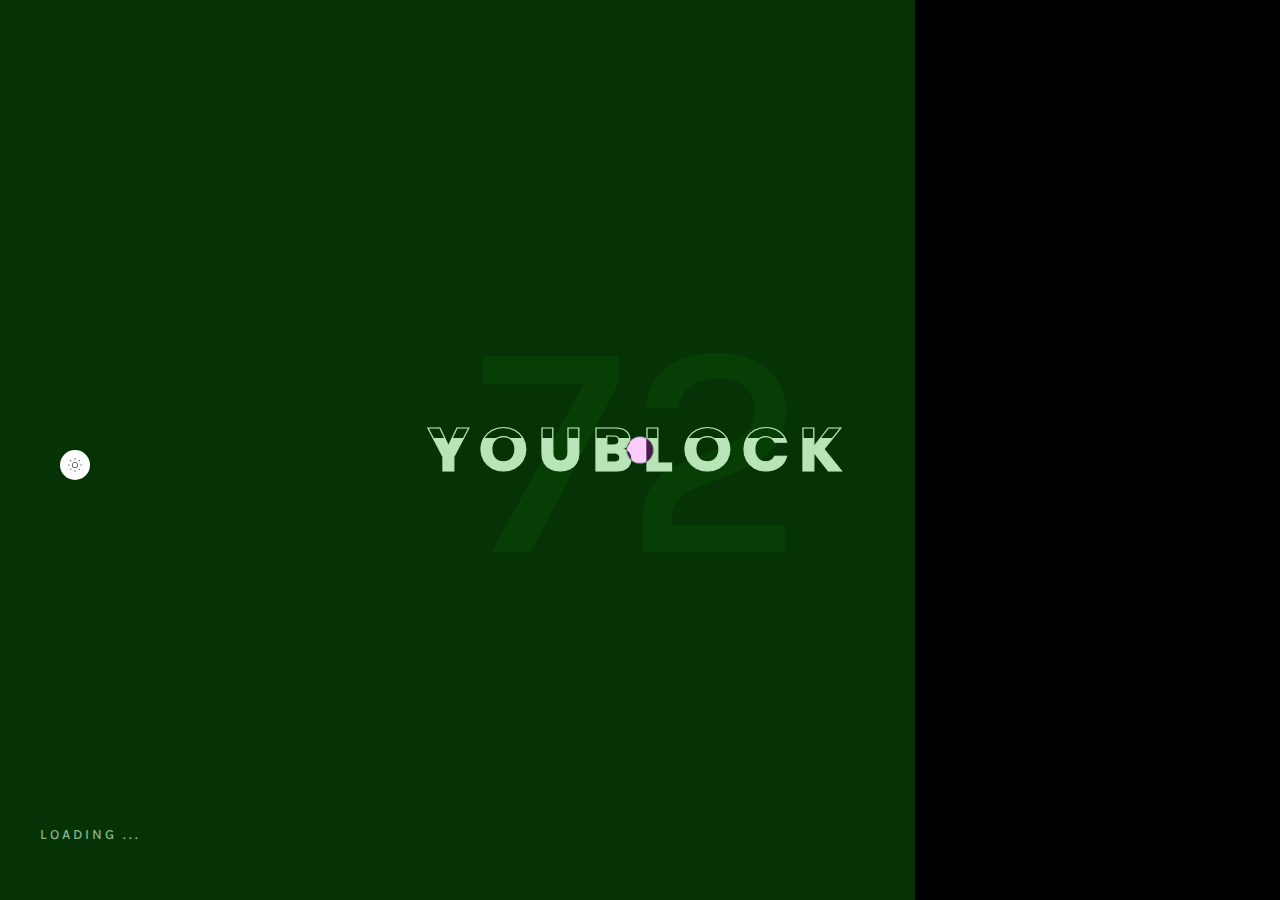
<file: landing page/blockburst.html>
<!DOCTYPE html>
<html lang="en-US">

<head>
    <!-- Required meta tags -->
    <meta charset="utf-8" />
    <meta name="viewport" content="width=device-width, initial-scale=1, shrink-to-fit=no" />
    <meta name="discrption" content="parallax one page" />
    <meta name="keyword"
        content="agency, business, corporate, creative, freelancer, interior, joomla template, K2 Blog, minimal, modern, multipurpose, personal, portfolio, responsive, simple" />

    <!--  Title -->
    <title>Youblock ~ Crypto-Agency</title>

    <!-- Font Google -->
    <link rel="preload"
        href="https://fonts.googleapis.com/css2?family=Karla:wght@400;500&family=Poppins:wght@400;500;600;700&display=swap"
        as="style" onload="this.onload=null;this.rel='stylesheet'">
    <noscript>
        <link
            href="https://fonts.googleapis.com/css2?family=Karla:wght@400;500&family=Poppins:wght@400;500;600;700&display=swap"
            rel="stylesheet">
    </noscript>

    <link rel="shortcut icon" href="assets/img/favicon.ico" type="image/x-icon" />
    <link rel="icon" href="assets/img/favicon.ico" type="image/x-icon" />

    <!-- custom styles (optional) -->
    <link href="assets/css/plugins.css" rel="stylesheet" />
    <link href="assets/css/style.css" rel="stylesheet" />
</head>

<!--classic-menu-->

<body class="v-dark dsn-effect-scroll dsn-cursor-effect dsn-ajax">


    <!-- ========== Loading Page ========== -->
    <div class="preloader">
        <span class="percent v-middle">0</span>
        <span class="loading-text text-uppercase">Loading ...</span>
        <div class="preloader-bar">
            <div class="preloader-progress"></div>
        </div>
        <h1 class="title v-middle">
            <span class="letter-stroke">YOUBLOCK</span>
            <span class="text-fill">YOUBLOCK</span>
        </h1>
    </div>
    <!-- ========== End Loading Page ========== -->

    <!-- ========== Menu ========== -->
    <div class="site-header dsn-load-animate dsn-container">
        <div class="extend-container d-flex w-100 align-items-baseline justify-content-between align-items-end">
            <div class="inner-header p-relative">
                <div class="main-logo">
                    <a href="index.html" data-dsn="parallax">
                        <img class="light-logo"
                            src="[data-uri]"
                            data-dsn-src="assets/img/logo.png" alt="" />
                        <img class="dark-logo"
                            src="[data-uri]"
                            data-dsn-src="assets/img/logo-dark.png" alt="" />
                    </a>
                </div>
            </div>
            <div class="menu-icon d-flex align-items-baseline">
                <div class="text-menu p-relative  font-heading text-transform-upper">
                    <div class="p-absolute text-button">Menu</div>
                    <div class="p-absolute text-open">Open</div>
                    <div class="p-absolute text-close">Close</div>
                </div>
                <div class="icon-m" data-dsn="parallax" data-dsn-move="10">
                    <span class="menu-icon-line p-relative d-inline-block icon-top"></span>
                    <span class="menu-icon-line p-relative d-inline-block icon-center"></span>
                    <span class="menu-icon-line p-relative d-block icon-bottom"></span>
                </div>
            </div>
            <nav class="accent-menu dsn-container main-navigation p-absolute  w-100  d-flex align-items-baseline ">
                <div class="menu-cover-title">Menu</div>
                <ul class="extend-container p-relative d-flex flex-column justify-content-center h-100">

                    <li class="dsn-active dsn-drop-down">
                        <a href="#" class="user-no-selection">

                            <span class="dsn-title-menu">Demos</span>
                            <span class="dsn-meta-menu">01</span>
                            <span class="dsn-bg-arrow"></span>
                        </a>


                        <ul>
                            <li class="dsn-back-menu">
                                <img src="[data-uri]"
                                    data-dsn-src="assets/img/left-chevron.svg" alt="">
                                <span class="dsn-title-menu">Demos</span>
                            </li>
                            <li>
                                <a href="demo.html">
                                    <span class="dsn-title-menu">Main Demos</span>
                                    <span class="dsn-meta-menu">01</span>
                                </a>
                            </li>
                            <li>
                                <a href="demo-2.html">
                                    <span class="dsn-title-menu">Demo 2</span>
                                    <span class="dsn-meta-menu">02</span>
                                </a>
                            </li>

                            <li>
                                <a href="demo-3.html">
                                    <span class="dsn-title-menu">Demo 3</span>
                                    <span class="dsn-meta-menu">03</span>
                                </a>
                            </li>

                            <li>
                                <a href="personal.html">
                                    <span class="dsn-title-menu">personal</span>
                                    <span class="dsn-meta-menu">04</span>
                                </a>
                            </li>

                        </ul>
                    </li>



                    <li class="dsn-drop-down">
                        <a href="#" class="user-no-selection">

                            <span class="dsn-title-menu">Sliders Distortion</span>
                            <span class="dsn-meta-menu">02</span>
                            <span class="dsn-bg-arrow"></span>
                        </a>


                        <ul>
                            <li class="dsn-back-menu">
                                <img src="[data-uri]"
                                    data-dsn-src="assets/img/left-chevron.svg" alt="">
                                <span class="dsn-title-menu">Sliders</span>
                            </li>

                            <li>
                                <a href="slider-webgel-horizontal.html">
                                    <span class="dsn-title-menu">Fullscreen / Distortion / Horizontal</span>
                                    <span class="dsn-meta-menu">01</span>
                                </a>
                            </li>

                            <li>
                                <a href="slider-webgel-horizontal-2.html">
                                    <span class="dsn-title-menu">Half Left / Distortion / Horizontal</span>
                                    <span class="dsn-meta-menu">02</span>
                                </a>
                            </li>

                            <li>
                                <a href="slider-webgel-horizontal-3.html">
                                    <span class="dsn-title-menu">Half Right / Distortion / Horizontal</span>
                                    <span class="dsn-meta-menu">03</span>
                                </a>
                            </li>

                            <li>
                                <a href="slider-webgel-vertical.html">
                                    <span class="dsn-title-menu">Fullscreen / Distortion / vertical</span>
                                    <span class="dsn-meta-menu">04</span>
                                </a>
                            </li>

                            <li>
                                <a href="slider-webgel-vertical-2.html">
                                    <span class="dsn-title-menu">Half Left / Distortion / vertical</span>
                                    <span class="dsn-meta-menu">05</span>
                                </a>
                            </li>

                            <li>
                                <a href="slider-webgel-vertical-3.html">
                                    <span class="dsn-title-menu">Half Right / Distortion / vertical</span>
                                    <span class="dsn-meta-menu">06</span>
                                </a>
                            </li>
                        </ul>

                    </li>

                    <li class="dsn-drop-down">
                        <a href="#" class="user-no-selection">

                            <span class="dsn-title-menu">Sliders parallax</span>
                            <span class="dsn-meta-menu">03</span>
                            <span class="dsn-bg-arrow"></span>
                        </a>


                        <ul>
                            <li class="dsn-back-menu">
                                <img src="[data-uri]"
                                    data-dsn-src="assets/img/left-chevron.svg" alt="">
                                <span class="dsn-title-menu">Sliders</span>
                            </li>

                            <li>
                                <a href="slider.html">
                                    <span class="dsn-title-menu">Fullscreen / parallax / horizontal</span>
                                    <span class="dsn-meta-menu">01</span>
                                </a>
                            </li>

                            <li>
                                <a href="slider-2.html">
                                    <span class="dsn-title-menu">Half Left / parallax / Horizontal</span>
                                    <span class="dsn-meta-menu">02</span>
                                </a>
                            </li>

                            <li>
                                <a href="slider-3.html">
                                    <span class="dsn-title-menu">Half Right / parallax / Horizontal</span>
                                    <span class="dsn-meta-menu">03</span>
                                </a>
                            </li>

                            <li>
                                <a href="slider-vertical.html">
                                    <span class="dsn-title-menu">Fullscreen / parallax / vertical</span>
                                    <span class="dsn-meta-menu">04</span>
                                </a>
                            </li>

                            <li>
                                <a href="slider-vertical-2.html">
                                    <span class="dsn-title-menu">Half Left / parallax / vertical</span>
                                    <span class="dsn-meta-menu">05</span>
                                </a>
                            </li>

                            <li>
                                <a href="slider-vertical-3.html">
                                    <span class="dsn-title-menu">Half Left / parallax / vertical</span>
                                    <span class="dsn-meta-menu">06</span>
                                </a>
                            </li>

                        </ul>

                    </li>

                    <li>
                        <a href="about.html">

                            <span class="dsn-title-menu">About</span>
                            <span class="dsn-meta-menu">04</span>
                            <span class="dsn-bg-arrow"></span>
                        </a>
                    </li>

                    <li class="dsn-drop-down">
                        <a href="#" class="user-no-selection">

                            <span class="dsn-title-menu">Portfolio</span>
                            <span class="dsn-meta-menu">05</span>
                            <span class="dsn-bg-arrow"></span>
                        </a>


                        <ul>
                            <li class="dsn-back-menu">
                                <img src="[data-uri]"
                                    data-dsn-src="assets/img/left-chevron.svg" alt="">
                                <span class="dsn-title-menu">Portfolio</span>
                            </li>



                            <li>
                                <a href="work.html">
                                    <span class="dsn-title-menu">Work</span>
                                    <span class="dsn-meta-menu">01</span>
                                </a>
                            </li>

                            <li>
                                <a href="work-2.html">
                                    <span class="dsn-title-menu">Work 3 Colum</span>
                                    <span class="dsn-meta-menu">02</span>
                                </a>
                            </li>

                            <li>
                                <a href="work-3.html">
                                    <span class="dsn-title-menu">Work Hover</span>
                                    <span class="dsn-meta-menu">03</span>
                                </a>
                            </li>

                            <li>
                                <a href="work-4.html">
                                    <span class="dsn-title-menu">Work 2 Colum</span>
                                    <span class="dsn-meta-menu">04</span>
                                </a>
                            </li>

                            <li>
                                <a href="work-5.html">
                                    <span class="dsn-title-menu">Work Style 2</span>
                                    <span class="dsn-meta-menu">05</span>
                                </a>
                            </li>

                            <li>
                                <a href="stories.html">
                                    <span class="dsn-title-menu">stories</span>
                                    <span class="dsn-meta-menu">06</span>
                                </a>
                            </li>

                        </ul>

                    </li>

                    <li>
                        <a href="contact.html" class="user-no-selection">

                            <span class="dsn-title-menu">Contact</span>
                            <span class="dsn-meta-menu">06</span>
                            <span class="dsn-bg-arrow"></span>
                        </a>
                    </li>
                </ul>
                <div class="container-content  p-absolute h-100 left-60 d-flex flex-column justify-content-center">
                    <div class="nav__info">
                        <div class="nav-content">
                            <p class="title-line">
                                Studio</p>
                            <p>
                                26-30 New Damietta<br>
                                El-Mahalla El-Kubra, SK1 66LM</p>
                        </div>
                        <div class="nav-content">
                            <p class="title-line">
                                Contact</p>
                            <p class="links over-hidden">
                                <a href="#" data-hover-text="+00 (2)012 3321" class="link-hover">+00 (2)012 3321</a>
                            </p>
                            <p class="links  over-hidden">
                                <a href="#" data-hover-text="info@crypto-agency.io" class="link-hover">info@crypto-agency.io</a>
                            </p>
                        </div>
                    </div>
                    <div class="nav-social nav-content">
                        <div class="nav-social-inner p-relative">
                            <p class="title-line">
                                Follow us</p>
                            <ul>
                                <li>
                                    <a href="#" target="_blank" rel="nofollow">Dribbble.
                                        <div class="icon-circle"></div>
                                    </a>
                                </li>
                                <li>
                                    <a href="#" target="_blank" rel="nofollow">Behance.
                                        <div class="icon-circle"></div>
                                    </a>
                                </li>
                                <li>
                                    <a href="#" target="_blank" rel="nofollow">Linkedin.
                                        <div class="icon-circle">
                                        </div>
                                    </a>
                                </li>
                                <li>
                                    <a href="#" target="_blank" rel="nofollow">Twitter.
                                        <div class="icon-circle"></div>
                                    </a>
                                </li>

                            </ul>
                        </div>
                    </div>
                </div>
            </nav>
        </div>
    </div>
    <!-- ========== End Menu ========== -->

    <main class="main-root">

        <!-- ========== side box left ========== -->
        <div class="side-bar-full">
            <div class="side-box-left ">
                <div class="side-menu border-left border-right p-relative h-100 d-flex justify-content-center">
                    <div class="page-active">
                        <h2 class="text-uppercase">ASIC MINER</h2>
                    </div>
                </div>
            </div>
            <div class="side-box-right text-stroke border-right text-uppercase">
                <div class="text-stroke-box">
                    <div class="text-stroke-inner">BLOCKBURST</div>
                </div>
            </div>
        </div>
        <!-- ========== End side box left ========== -->


        <div id="dsn-scrollbar">
            <div class="inner-content">
                <!-- ========== Header ========== -->
                <header class="p-relative dsn-header-animation full-width over-hidden h-v-100 v-dark-head">


                    <div class="box-content  align-items-center">
                        <div class="hero-img p-absolute w-100  h-100 before-z-index z-index-0" data-overlay="5"
                            data-dsn-ajax="img">
                            <img class="cover-bg-img dsn-hero-parallax-img "
                                src="[data-uri]"
                                data-dsn-src="assets/img/project/project1/1-sm.jpg"
                                data-dsn-srcset="assets/img/project/project1/1.jpg 1800w,assets/img/project/project1/1-sm.jpg 768w"
                                alt="" data-dsn-position="10% 10%">
                        </div>
                        <div class="hero-content dsn-container">
                            <div class="has-box-mod p-relative move-circle" data-dsn="parallax"
                                data-dsn-color="#393531">
                                <h1 class="title " data-dsn-ajax="title">
                                    BLOCKBURST<br>
                                </h1>
                            </div>

                            <div class="metas mt-25">
                                <span>Miner</span>
                                <span>Premier</span>
                            </div>
                        </div>

                    </div>

                </header>
                <!-- ========== End Header ========== -->

                <div class="wrapper ">

                    <!-- ========== Intro Project ========== -->
                    <div class="intro-project dsn-container section-margin">
                        <div class="row">
                            <div class="col-lg-8">
                                <div class="intro-text p-relative">
                                    <div class="inner">
                                        <h2 class="title-block  border-section-bottom dsn-up">
                                           What is Blockburst?
                                        </h2>
                                        <p class="dsn-up mt-30 max-w750">BLOCKBURST is the first easy-to-install consumer miner.
                                            Our engineers have done their utmost to create a design machine exclusively designed for ETH mining, quieter, more powerful and much less energy-consuming.
                                            With its plug and play technology, no configuration will be necessary.
                                            Receive, unpack, plug in and mine!
                                            </p>
                                        <a href="https://www.behance.net/gallery/107376405/Groenefeld-exclusive-handmade-timepieces?tracking_source=curated_galleries_photography"
                                            target="_blank"
                                            class="btn-arrow w-100 d-flex align-items-center justify-content-between mt-30">
                                            <span>Visit site</span>
                                            <svg width="24" height="24" viewBox="0 0 24 24"
                                                xmlns="http://www.w3.org/2000/svg">
                                                <path
                                                    d="M3 13L17.17 13L13.59 16.59L15 18L21 12L15 6L13.59 7.41L17.17 11L3 11L3 13Z">

                                                </path>
                                            </svg>
                                        </a>
                                    </div>
                                </div>

                            </div>

                            <div class="col-lg-4">
                                <ul class="p-relative project-info ms-mt-block">
                                    <li>
                                        <h5>Hash Rate</h5>
                                        <span>300mh/s</span>
                                    </li>
                                    <li>
                                        <h5>Power Consumption</h5>
                                        <span>Jeroen Nieuwhuis</span>
                                    </li>
                                    <li>
                                        <h5>Currency Mined</h5>
                                        <span>ETH, USDT</span>
                                    </li>
                                </ul>
                            </div>
                        </div>
                    </div>
                    <!-- ========== End Intro Project ========== -->

                    <!-- ========== bg-section ========== -->
                    <div class="bg-section p-relative section-margin ">
                        <div class="before-z-index" data-dsn-grid="move-up">
                            <img class="cover-bg-img"
                                src="[data-uri]"
                                data-dsn-src="assets/img/project/project1/2-sm.jpg"
                                data-dsn-srcset="assets/img/project/project1/2.jpg 1800w,assets/img/project/project1/2-sm.jpg 768w"
                                alt="">
                        </div>
                        <div class="cap">
                            <span>Web Design</span>
                        </div>
                    </div>
                    <!-- ========== End bg-section ========== -->

                    <!-- ========== 2 col image with pop image ========== -->
                    <div class="section-margin has-popup over-hidden p-relative">
                        <div class="dsn-container">
                            <div class="d-grid grid-md-2  over-hidden">
                                <a href="assets/img/project/project1/3.jpg"
                                    class="p-relative over-hidden h-v-60 d-flex">
                                    <img src="[data-uri]"
                                        data-dsn-src="assets/img/project/project1/3-sm.jpg"
                                        data-dsn-srcset="assets/img/project/project1/3.jpg 1800w,assets/img/project/project1/3-sm.jpg 768w"
                                        alt="" class="cover-bg-img">
                                </a>
                                <a href="assets/img/project/project1/4.jpg"
                                    class="p-relative over-hidden h-v-60 d-flex">
                                    <img src="[data-uri]"
                                        data-dsn-src="assets/img/project/project1/4-sm.jpg"
                                        data-dsn-srcset="assets/img/project/project1/4.jpg 1800w,assets/img/project/project1/4-sm.jpg 768w"
                                        alt="" class="cover-bg-img">
                                </a>
                            </div>
                        </div>
                    </div>
                    <!-- ========== end 2 col image with pop image  ========== -->

                    <!-- ========== bg-section with bigger scale ========== -->
                    <div class="bg-section p-relative section-margin ">
                        <div class="before-z-index" data-dsn-grid="move-up">
                            <img class="cover-bg-img has-bigger-scale"
                                src="[data-uri]"
                                data-dsn-src="assets/img/project/project1/5-sm.jpg"
                                data-dsn-srcset="assets/img/project/project1/5.jpg 1800w,assets/img/project/project1/5-sm.jpg 768w"
                                alt="">
                        </div>
                        <div class="cap">
                            <span>BlockBurst Rack</span>
                        </div>
                    </div>
                    <!-- ========== End bg-section  with bigger scale ========== -->
                    <!-- ==========  box description 2col  ========== -->
                    <div class="d-grid grid-md-2 d-grid-no-space section-margin">

                        <div class="inner-img h-100 " data-dsn-grid="move-up">
                            <img class="has-bigger-scale"
                                src="[data-uri]"
                                data-dsn-src="assets/img/project/project3/7-sm.jpg"
                                data-dsn-srcset="assets/img/project/project3/7.jpg 1800w,assets/img/project/project3/7-sm.jpg 768w"
                                alt="" />
                        </div>
                        <div class="pro-text background-section box-padding">
                            <div class="border-section-bottom mb-50">
                                <span class="tag-heading p-10 mb-15 background-main heading-color">Effecient</span>
                                <h2 class="heading-h2">Cloud mining</h2>
                            </div>


                            <p class="mb-10">
                                Youblock also offers cloud mining, these are quite simply digital mining farms – data centres dedicated to mining – which sell or rent machines to cryptocurrency miners, the most competent to mine ETH being precisely 
                                Youblock. The essence of the service is that a third party hosts the mining equipment and provides access to the rewards associated with this equipment.
                                
                                </p>
                            <p> The advantage, of course, is not having to fill your house with computer equipment, not having to deal with noise, heat, energy consumption, maintenance of mining equipment, everything for a few cents. Basically, you outsource the work, at a very low cost. This amounts to having the machines at home, without having the disadvantages! The most secure and profitable platform that offers cloud mining for ETH is Youblock.</p>


                        </div>

                    </div>
                    <!-- ========== End  box description 2col ========== -->
                    <!-- ========== Section Paragraph ========== -->
                    <div class="dsn-container section-margin" data-dsn-animate="section">
                        <div class="max-w750">
                            <h4 class="title-block dsn-text mb-20">
                            What Is an Application-Specific Integrated Circuit (ASIC) Miner?

                            </h4>

                            <p class="dsn-up">
                                An application-specific integrated circuit (ASIC) is an integrated circuit chip that has been designed for a specific purpose. An ASIC miner refers to a computerized device or hardware that uses ASICs for the sole purpose of "mining" digital currency. Generally, each ASIC miner is constructed to mine a specific digital currency. So, a Bitcoin ASIC miner can mine only bitcoin. One way to think about bitcoin ASICs is as specialized bitcoin mining computers, or “bitcoin generators," that are optimized to solve the mining algorithm.
                            </p>
                        </div>
                    </div>
                    <!-- ========== End Section Paragraph ========== -->

                    <!-- ==========  Next Project ========== -->
                    <div class="next-project h-v-100 section-top p-relative v-dark v-dark-head">
                        <div class="p-absolute w-100 h-100 bg-container over-hidden before-z-index" data-overlay="5">
                            <img class="cover-bg-img" alt="" src="[data-uri]"
                                data-dsn-src="assets/img/project/project2/1.jpg">
                        </div>
                        <div class="w-100 pt-30 d-flex justify-content-between dsn-container">
                            <span class="text-uppercase">Next Project</span>
                            <div class="scroll-arrow p-relative">
                                <svg width="24" height="24" viewBox="0 0 24 24" fill="none"
                                    xmlns="http://www.w3.org/2000/svg">
                                    <path d="M3 13L17.17 13L13.59 16.59L15 18L21 12L15 6L13.59 7.41L17.17 11L3 11L3 13Z"
                                        fill="white"></path>
                                </svg>
                            </div>
                        </div>
                        <div class="dsn-container d-flex flex-column justify-content-center h-100">
                            <div class="footer-content">
                                <a href="nft-access.html" class="effect-ajax has-box-mod move-circle" data-dsn="parallax"
                                    data-dsn-color="#284762" data-dsn-ajax="next">
                                    <h2 class="title">
                                        NFT <br> Access
                                    </h2>
                                </a>
                                <div class="metas mt-25">
                                    <span>Premium</span>
                                    <span>Community</span>
                                </div>
                            </div>
                        </div>
                    </div>
                    <!-- ========== End  Next Project ========== -->

                </div>


            </div>

        </div>

    </main>

    <!-- ========== Cursor Page ========== -->
    <div class="cursor">

        <div class="cursor-helper">
            <span class="cursor-drag">Drag</span>
            <span class="cursor-view">View</span>
            <span class="cursor-open"><i class="fas fa-plus"></i></span>
            <span class="cursor-close">Close</span>
            <span class="cursor-play">play</span>
            <span class="cursor-next"><i class="fas fa-chevron-right"></i></span>
            <span class="cursor-prev"><i class="fas fa-chevron-left"></i></span>
        </div>

    </div>
    <!-- ========== End Cursor Page ========== -->


    <!-- ========== social network ========== -->
    <div class="social-network">
        <ul class="socials d-flex  flex-column ">
            <li>
                <a href="" target="_blank">
                    <i class="fab fa-dribbble"></i>
                    <span>Db</span>
                </a>
            </li>
            <li>
                <a href="" target="_blank">
                    <i class="fab fa-twitter"></i>
                    <span>Tw</span>
                </a>
            </li>
            <li>
                <a href="" target="_blank">
                    <i class="fab fa-behance"></i>
                    <span>Be</span>
                </a>
            </li>
            <li>
                <a href="" target="_blank">
                    <i class="fab fa-facebook-f"></i>
                    <span>Fb</span>
                </a>
            </li>
        </ul>
    </div>
    <!-- ========== End social network ========== -->

    <!-- ========== Light & Dark Options ========== -->
    <div class="day-night">
        <div class="night active" data-dsn-theme="dark">
            <svg width="48" height="48" viewBox="0 0 48 48">
                <rect x="12.3" y="23.5" width="2.6" height="1"></rect>
                <rect x="16.1" y="15.3" transform="matrix(0.7071 -0.7071 0.7071 0.7071 -6.8871 16.5732)" width="1"
                    height="2.6"></rect>
                <rect x="23.5" y="12.3" width="1" height="2.6"></rect>
                <rect x="30.1" y="16.1" transform="matrix(0.7071 -0.7071 0.7071 0.7071 -2.5145 27.0538)" width="2.6"
                    height="1"></rect>
                <rect x="33.1" y="23.5" width="2.6" height="1"></rect>
                <rect x="30.9" y="30.1" transform="matrix(0.7071 -0.7071 0.7071 0.7071 -12.9952 31.4264)" width="1"
                    height="2.6"></rect>
                <rect x="23.5" y="33.1" width="1" height="2.6"></rect>
                <rect x="15.3" y="30.9" transform="matrix(0.7071 -0.7071 0.7071 0.7071 -17.3677 20.9457)" width="2.6"
                    height="1"></rect>
                <path
                    d="M24,18.7c-2.9,0-5.3,2.4-5.3,5.3s2.4,5.3,5.3,5.3s5.3-2.4,5.3-5.3S26.9,18.7,24,18.7z M24,28.3c-2.4,0-4.3-1.9-4.3-4.3s1.9-4.3,4.3-4.3s4.3,1.9,4.3,4.3S26.4,28.3,24,28.3z">
                </path>
            </svg>
        </div>
        <div class="moon" data-dsn-theme="night">
            <svg width="48" height="48" viewBox="0 0 48 48">
                <path
                    d="M24,33.9c-5.4,0-9.9-4.4-9.9-9.9c0-4.3,2.7-8,6.8-9.4l0.8-0.3l-0.1,0.9c-0.2,0.6-0.2,1.3-0.2,1.9c0,5.2,4.3,9.5,9.5,9.5c0.6,0,1.3-0.1,1.9-0.2l0.8-0.2L33.3,27C32,31.1,28.3,33.9,24,33.9z M20.4,15.9c-3.2,1.4-5.3,4.5-5.3,8.1c0,4.9,4,8.9,8.9,8.9c3.6,0,6.7-2.1,8.1-5.3c-0.4,0-0.8,0.1-1.3,0.1c-5.8,0-10.5-4.7-10.5-10.5C20.4,16.7,20.4,16.3,20.4,15.9z">
                </path>
            </svg>
        </div>
    </div>
    <!-- ========== End Light & Dark Options ========== -->


    <!-- ========== Scroll Right Page To Top Page ========== -->
    <div class="scroll-to-top">
        <img src="assets/img/scroll_top.svg" alt="">
        <div class="box-number v-middle">
            <span>0%</span>
        </div>
    </div>
    <!-- ========== End Scroll Right Page To Top Page ========== -->

    <!-- ========== paginate-right-page ========== -->
    <div class="dsn-paginate-right-page"></div>

    <!-- Optional JavaScript -->
    <script src="assets/js/jquery-3.1.1.min.js"></script>
    <script src="assets/js/plugins.min.js"></script>
    <script src="assets/js/dsn-grid.min.js"></script>
    <script src="assets/js/custom.js"></script>

</body>

</html>
</file>
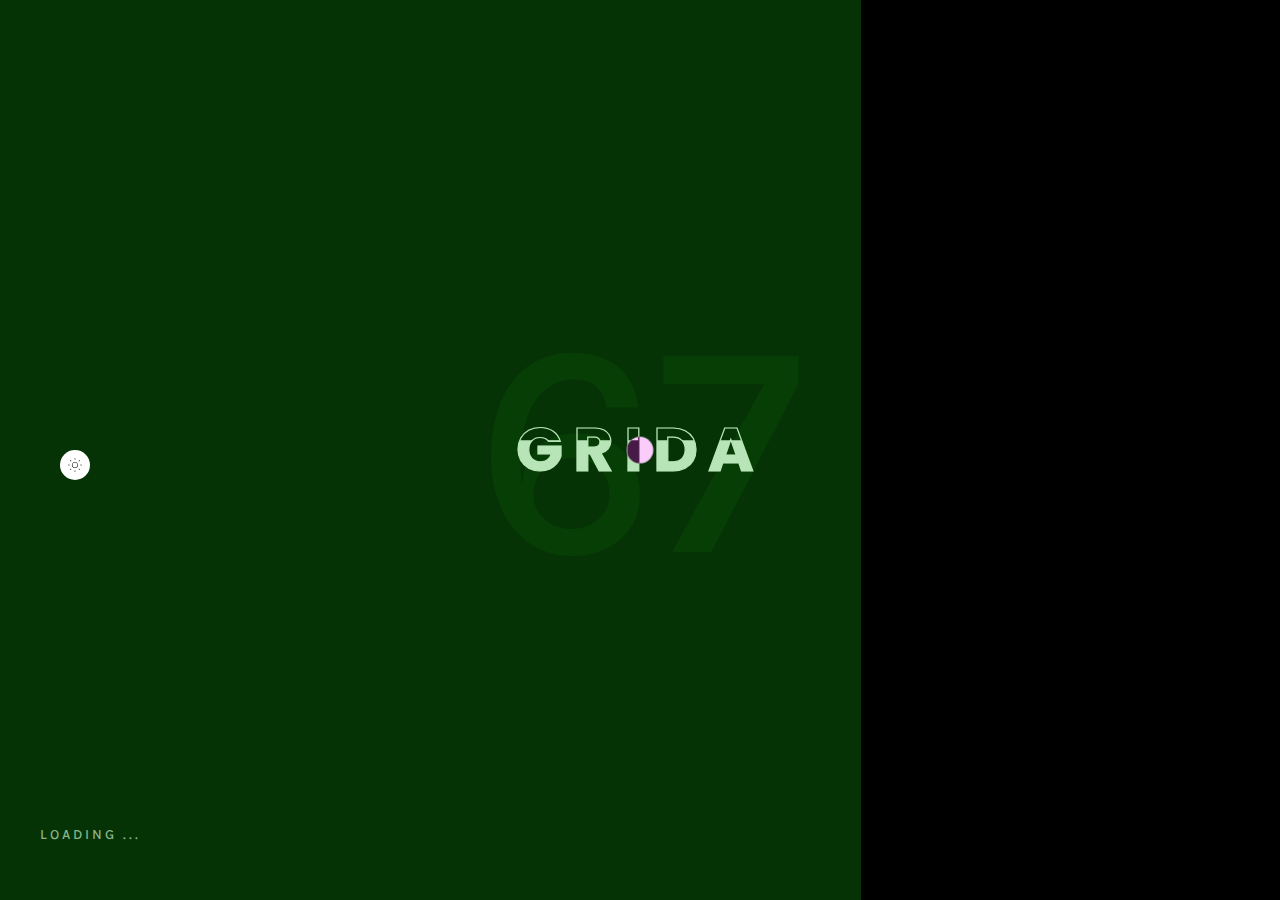
<file: landing page/cloudmining.html>
<!DOCTYPE html>
<html lang="en-US">

<head>
    <!-- Required meta tags -->
    <meta charset="utf-8" />
    <meta name="viewport" content="width=device-width, initial-scale=1, shrink-to-fit=no" />
    <meta name="discrption" content="parallax one page" />
    <meta name="keyword"
        content="agency, business, corporate, creative, freelancer, interior, joomla template, K2 Blog, minimal, modern, multipurpose, personal, portfolio, responsive, simple" />

    <!--  Title -->
    <title>Youblock ~ Crypto-Agency</title>

    <!-- Font Google -->
    <link rel="preload"
        href="https://fonts.googleapis.com/css2?family=Karla:wght@400;500&family=Poppins:wght@400;500;600;700&display=swap"
        as="style" onload="this.onload=null;this.rel='stylesheet'">
    <noscript>
        <link
            href="https://fonts.googleapis.com/css2?family=Karla:wght@400;500&family=Poppins:wght@400;500;600;700&display=swap"
            rel="stylesheet">
    </noscript>

    <link rel="shortcut icon" href="assets/img/favicon.ico" type="image/x-icon" />
    <link rel="icon" href="assets/img/favicon.ico" type="image/x-icon" />

    <!-- custom styles (optional) -->
    <link href="assets/css/plugins.css" rel="stylesheet" />
    <link href="assets/css/style.css" rel="stylesheet" />
</head>

<!--classic-menu-->

<body class="v-dark dsn-effect-scroll dsn-cursor-effect dsn-ajax">

    <!-- ========== Loading Page ========== -->
    <div class="preloader">
        <span class="percent v-middle">0</span>
        <span class="loading-text text-uppercase">Loading ...</span>
        <div class="preloader-bar">
            <div class="preloader-progress"></div>
        </div>
        <h1 class="title v-middle">
            <span class="letter-stroke">GRIDA</span>
            <span class="text-fill">GRIDA</span>
        </h1>
    </div>
    <!-- ========== End Loading Page ========== -->

    <!-- ========== Menu ========== -->
    <div class="site-header dsn-load-animate dsn-container">
        <div class="extend-container d-flex w-100 align-items-baseline justify-content-between align-items-end">
            <div class="inner-header p-relative">
                <div class="main-logo">
                    <a href="index.html" data-dsn="parallax">
                        <img class="light-logo"
                            src="[data-uri]"
                            data-dsn-src="assets/img/logo.png" alt="" />
                        <img class="dark-logo"
                            src="[data-uri]"
                            data-dsn-src="assets/img/logo-dark.png" alt="" />
                    </a>
                </div>
            </div>
            <div class="menu-icon d-flex align-items-baseline">
                <div class="text-menu p-relative  font-heading text-transform-upper">
                    <div class="p-absolute text-button">Menu</div>
                    <div class="p-absolute text-open">Open</div>
                    <div class="p-absolute text-close">Close</div>
                </div>
                <div class="icon-m" data-dsn="parallax" data-dsn-move="10">
                    <span class="menu-icon-line p-relative d-inline-block icon-top"></span>
                    <span class="menu-icon-line p-relative d-inline-block icon-center"></span>
                    <span class="menu-icon-line p-relative d-block icon-bottom"></span>
                </div>
            </div>
            <nav class="accent-menu dsn-container main-navigation p-absolute  w-100  d-flex align-items-baseline ">
                <div class="menu-cover-title">Menu</div>
                <ul class="extend-container p-relative d-flex flex-column justify-content-center h-100">

                    <li class="dsn-active dsn-drop-down">
                        <a href="#" class="user-no-selection">

                            <span class="dsn-title-menu">Demos</span>
                            <span class="dsn-meta-menu">01</span>
                            <span class="dsn-bg-arrow"></span>
                        </a>


                        <ul>
                            <li class="dsn-back-menu">
                                <img src="[data-uri]"
                                    data-dsn-src="assets/img/left-chevron.svg" alt="">
                                <span class="dsn-title-menu">Demos</span>
                            </li>
                            <li>
                                <a href="demo.html">
                                    <span class="dsn-title-menu">Main Demos</span>
                                    <span class="dsn-meta-menu">01</span>
                                </a>
                            </li>
                            <li>
                                <a href="demo-2.html">
                                    <span class="dsn-title-menu">Demo 2</span>
                                    <span class="dsn-meta-menu">02</span>
                                </a>
                            </li>

                            <li>
                                <a href="demo-3.html">
                                    <span class="dsn-title-menu">Demo 3</span>
                                    <span class="dsn-meta-menu">03</span>
                                </a>
                            </li>

                            <li>
                                <a href="personal.html">
                                    <span class="dsn-title-menu">personal</span>
                                    <span class="dsn-meta-menu">04</span>
                                </a>
                            </li>

                        </ul>
                    </li>



                    <li class="dsn-drop-down">
                        <a href="#" class="user-no-selection">

                            <span class="dsn-title-menu">Sliders Distortion</span>
                            <span class="dsn-meta-menu">02</span>
                            <span class="dsn-bg-arrow"></span>
                        </a>


                        <ul>
                            <li class="dsn-back-menu">
                                <img src="[data-uri]"
                                    data-dsn-src="assets/img/left-chevron.svg" alt="">
                                <span class="dsn-title-menu">Sliders</span>
                            </li>

                            <li>
                                <a href="slider-webgel-horizontal.html">
                                    <span class="dsn-title-menu">Fullscreen / Distortion / Horizontal</span>
                                    <span class="dsn-meta-menu">01</span>
                                </a>
                            </li>

                            <li>
                                <a href="slider-webgel-horizontal-2.html">
                                    <span class="dsn-title-menu">Half Left / Distortion / Horizontal</span>
                                    <span class="dsn-meta-menu">02</span>
                                </a>
                            </li>

                            <li>
                                <a href="slider-webgel-horizontal-3.html">
                                    <span class="dsn-title-menu">Half Right / Distortion / Horizontal</span>
                                    <span class="dsn-meta-menu">03</span>
                                </a>
                            </li>

                            <li>
                                <a href="slider-webgel-vertical.html">
                                    <span class="dsn-title-menu">Fullscreen / Distortion / vertical</span>
                                    <span class="dsn-meta-menu">04</span>
                                </a>
                            </li>

                            <li>
                                <a href="slider-webgel-vertical-2.html">
                                    <span class="dsn-title-menu">Half Left / Distortion / vertical</span>
                                    <span class="dsn-meta-menu">05</span>
                                </a>
                            </li>

                            <li>
                                <a href="slider-webgel-vertical-3.html">
                                    <span class="dsn-title-menu">Half Right / Distortion / vertical</span>
                                    <span class="dsn-meta-menu">06</span>
                                </a>
                            </li>
                        </ul>

                    </li>

                    <li class="dsn-drop-down">
                        <a href="#" class="user-no-selection">

                            <span class="dsn-title-menu">Sliders parallax</span>
                            <span class="dsn-meta-menu">03</span>
                            <span class="dsn-bg-arrow"></span>
                        </a>


                        <ul>
                            <li class="dsn-back-menu">
                                <img src="[data-uri]"
                                    data-dsn-src="assets/img/left-chevron.svg" alt="">
                                <span class="dsn-title-menu">Sliders</span>
                            </li>

                            <li>
                                <a href="slider.html">
                                    <span class="dsn-title-menu">Fullscreen / parallax / horizontal</span>
                                    <span class="dsn-meta-menu">01</span>
                                </a>
                            </li>

                            <li>
                                <a href="slider-2.html">
                                    <span class="dsn-title-menu">Half Left / parallax / Horizontal</span>
                                    <span class="dsn-meta-menu">02</span>
                                </a>
                            </li>

                            <li>
                                <a href="slider-3.html">
                                    <span class="dsn-title-menu">Half Right / parallax / Horizontal</span>
                                    <span class="dsn-meta-menu">03</span>
                                </a>
                            </li>

                            <li>
                                <a href="slider-vertical.html">
                                    <span class="dsn-title-menu">Fullscreen / parallax / vertical</span>
                                    <span class="dsn-meta-menu">04</span>
                                </a>
                            </li>

                            <li>
                                <a href="slider-vertical-2.html">
                                    <span class="dsn-title-menu">Half Left / parallax / vertical</span>
                                    <span class="dsn-meta-menu">05</span>
                                </a>
                            </li>

                            <li>
                                <a href="slider-vertical-3.html">
                                    <span class="dsn-title-menu">Half Left / parallax / vertical</span>
                                    <span class="dsn-meta-menu">06</span>
                                </a>
                            </li>

                        </ul>

                    </li>

                    <li>
                        <a href="about.html">

                            <span class="dsn-title-menu">About</span>
                            <span class="dsn-meta-menu">04</span>
                            <span class="dsn-bg-arrow"></span>
                        </a>
                    </li>

                    <li class="dsn-drop-down">
                        <a href="#" class="user-no-selection">

                            <span class="dsn-title-menu">Portfolio</span>
                            <span class="dsn-meta-menu">05</span>
                            <span class="dsn-bg-arrow"></span>
                        </a>


                        <ul>
                            <li class="dsn-back-menu">
                                <img src="[data-uri]"
                                    data-dsn-src="assets/img/left-chevron.svg" alt="">
                                <span class="dsn-title-menu">Portfolio</span>
                            </li>



                            <li>
                                <a href="work.html">
                                    <span class="dsn-title-menu">Work</span>
                                    <span class="dsn-meta-menu">01</span>
                                </a>
                            </li>

                            <li>
                                <a href="work-2.html">
                                    <span class="dsn-title-menu">Work 3 Colum</span>
                                    <span class="dsn-meta-menu">02</span>
                                </a>
                            </li>

                            <li>
                                <a href="work-3.html">
                                    <span class="dsn-title-menu">Work Hover</span>
                                    <span class="dsn-meta-menu">03</span>
                                </a>
                            </li>

                            <li>
                                <a href="work-4.html">
                                    <span class="dsn-title-menu">Work 2 Colum</span>
                                    <span class="dsn-meta-menu">04</span>
                                </a>
                            </li>

                            <li>
                                <a href="work-5.html">
                                    <span class="dsn-title-menu">Work Style 2</span>
                                    <span class="dsn-meta-menu">05</span>
                                </a>
                            </li>

                            <li>
                                <a href="stories.html">
                                    <span class="dsn-title-menu">stories</span>
                                    <span class="dsn-meta-menu">06</span>
                                </a>
                            </li>

                        </ul>

                    </li>

                    <li>
                        <a href="contact.html" class="user-no-selection">

                            <span class="dsn-title-menu">Contact</span>
                            <span class="dsn-meta-menu">06</span>
                            <span class="dsn-bg-arrow"></span>
                        </a>
                    </li>
                </ul>
                <div class="container-content  p-absolute h-100 left-60 d-flex flex-column justify-content-center">
                    <div class="nav__info">
                        <div class="nav-content">
                            <p class="title-line">
                                Studio</p>
                            <p>
                                26-30 New Damietta<br>
                                El-Mahalla El-Kubra, SK1 66LM</p>
                        </div>
                        <div class="nav-content">
                            <p class="title-line">
                                Contact</p>
                            <p class="links over-hidden">
                                <a href="#" data-hover-text="+00 (2)012 3321" class="link-hover">+00 (2)012 3321</a>
                            </p>
                            <p class="links  over-hidden">
                                <a href="#" data-hover-text="info@crypto-agency.io" class="link-hover">info@crypto-agency.io</a>
                            </p>
                        </div>
                    </div>
                    <div class="nav-social nav-content">
                        <div class="nav-social-inner p-relative">
                            <p class="title-line">
                                Follow us</p>
                            <ul>
                                <li>
                                    <a href="#" target="_blank" rel="nofollow">Dribbble.
                                        <div class="icon-circle"></div>
                                    </a>
                                </li>
                                <li>
                                    <a href="#" target="_blank" rel="nofollow">Behance.
                                        <div class="icon-circle"></div>
                                    </a>
                                </li>
                                <li>
                                    <a href="#" target="_blank" rel="nofollow">Linkedin.
                                        <div class="icon-circle">
                                        </div>
                                    </a>
                                </li>
                                <li>
                                    <a href="#" target="_blank" rel="nofollow">Twitter.
                                        <div class="icon-circle"></div>
                                    </a>
                                </li>

                            </ul>
                        </div>
                    </div>
                </div>
            </nav>
        </div>
    </div>
    <!-- ========== End Menu ========== -->

    
    <main class="main-root">


        <!-- ========== side box left ========== -->
        <div class="side-bar-full">


            <div class="side-box-left z-index-1">
                <div class="side-menu border-left border-right p-relative h-100 d-flex justify-content-center">
                    <div class="page-active">
                        <h2 class="text-uppercase">Project</h2>
                    </div>
                </div>
            </div>
            <div class="side-box-right text-stroke border-right text-uppercase z-index-2">
                <div class="text-inner over-hidden">
                    <div class="text-stroke-box">
                        <div class="text-stroke-inner">BMW 1er "ADAM"</div>
                    </div>
                </div>
            </div>
        </div>
        <!-- ========== End side box left ========== -->

        <div class="p-fixed has-parallax-header has-parallax-header v-dark-head background-main">
            <div class="p-absolute z-index-0 before-z-index h-100 w-100 " data-overlay="5" data-dsn-ajax="img">
                <img class="cover-bg-img"
                    src="[data-uri]"
                    data-dsn-src="assets/img/project/project2/1-sm.jpg"
                    data-dsn-srcset="assets/img/project/project2/1.jpg 1800w,assets/img/project/project2/1-sm.jpg 768w"
                    alt="">
            </div>
        </div>


        <div id="dsn-scrollbar">
            <div class="inner-content">
                <!-- ========== Header ========== -->
                <header class="p-relative dsn-header-animation over-hidden h-v-100 v-dark-head border-bottom">
                    <div class="box-content dsn-container align-items-center ">
                        <div class="hero-content dsn-hero-parallax-title ">

                            <div class="has-box-mod p-relative move-circle" data-dsn="parallax"
                                data-dsn-color="#284762">
                                <h1 class="title" data-dsn-ajax="title">
                                    BMW <br> 1er "ADAM"
                                </h1>
                            </div>

                            <div class="metas mt-25">
                                <span>Photography</span>
                                <span>Car</span>
                            </div>
                        </div>

                    </div>
                </header>
                <!-- ========== End Header ========== -->

                <div class="wrapper ">
                    <!-- ========== bg-section with bigger scale ========== -->
                    <div class="bg-section p-relative section-margin ">
                        <div class="before-z-index" data-dsn-grid="move-up">
                            <img class="cover-bg-img has-bigger-scale"
                                src="[data-uri]"
                                data-dsn-src="assets/img/project/project2/2-sm.jpg"
                                data-dsn-srcset="assets/img/project/project2/2.jpg 1800w,assets/img/project/project2/2-sm.jpg 768w"
                                alt="">
                        </div>
                        <div class="cap">
                            <span>Web Design</span>
                        </div>
                    </div>
                    <!-- ========== End bg-section  with bigger scale ========== -->


                    <!-- ========== Intro Project ========== -->
                    <div class="intro-project dsn-container section-margin">
                        <div class="row">
                            <div class="col-lg-8">
                                <div class="intro-text p-relative">
                                    <div class="inner">
                                        <h2 class="title-block  border-section-bottom dsn-up">
                                            introduction the project
                                        </h2>
                                        <p class="dsn-up mt-30 max-w750">ADAM Personal lifestyle project Photography:
                                            Marc and David Model: Adam Posch Modelagency: Brodybookings Hair & Make-up:
                                            Jenny Bonbon</p>
                                        <a href="https://www.behance.net/gallery/58289987/BMW-1er-ADAM" target="_blank"
                                            class="btn-arrow w-100 d-flex align-items-center justify-content-between mt-30">
                                            <span>Visit site</span>
                                            <svg width="24" height="24" viewBox="0 0 24 24"
                                                xmlns="http://www.w3.org/2000/svg">
                                                <path
                                                    d="M3 13L17.17 13L13.59 16.59L15 18L21 12L15 6L13.59 7.41L17.17 11L3 11L3 13Z">

                                                </path>
                                            </svg>
                                        </a>
                                    </div>
                                </div>

                            </div>

                            <div class="col-lg-4">
                                <ul class="p-relative project-info ms-mt-block">
                                    <li>
                                        <h5>SERVICES</h5>
                                        <span>Photography</span>
                                    </li>
                                    <li>
                                        <h5>Industry </h5>
                                        <span>Marc and David</span>
                                    </li>
                                    <li>
                                        <h5>Year</h5>
                                        <span>October 30th 2017</span>
                                    </li>
                                </ul>
                            </div>
                        </div>
                    </div>
                    <!-- ========== End Intro Project ========== -->

                    <!--=== gallery-portfolio ===-->
                    <div class="gallery-portfolio section-margin">
                        <a class="link-pop" href="assets/img/project/project2/3.jpg">
                            <img src="assets/img/project/project2/3.jpg" alt="">
                            <div class="cap">
                                <span>Web Design</span>
                            </div>
                        </a>

                        <a class="link-pop" href="assets/img/project/project2/4.jpg">
                            <img src="assets/img/project/project2/4.jpg" alt="">
                            <div class="cap">
                                <span>Web Design</span>
                            </div>
                        </a>

                        <a class="link-pop" href="assets/img/project/project2/5.jpg">
                            <img src="assets/img/project/project2/5.jpg" alt="">
                            <div class="cap">
                                <span>Web Design</span>
                            </div>
                        </a>

                        <a class="link-pop" href="assets/img/project/project2/6.jpg">
                            <img src="assets/img/project/project2/6.jpg" alt="">
                            <div class="cap">
                                <span>Web Design</span>
                            </div>
                        </a>

                        <a class="link-pop" href="assets/img/project/project2/7.jpg">
                            <img src="assets/img/project/project2/7.jpg" alt="">
                            <div class="cap">
                                <span>Web Design</span>
                            </div>
                        </a>

                        <a class="link-pop" href="assets/img/project/project2/8.jpg">
                            <img src="assets/img/project/project2/8.jpg" alt="">
                            <div class="cap">
                                <span>Web Design</span>
                            </div>
                        </a>

                        <a class="link-pop" href="assets/img/project/project2/9.jpg">
                            <img src="assets/img/project/project2/9.jpg" alt="">
                            <div class="cap">
                                <span>Web Design</span>
                            </div>
                        </a>
                    </div>
                    <!--=== End gallery-portfolio ===-->

                    <!-- ========== bg-section with bigger scale ========== -->
                    <div class="bg-section p-relative section-margin ">
                        <div class="before-z-index" data-dsn-grid="move-up">
                            <img class="cover-bg-img has-bigger-scale"
                                src="[data-uri]"
                                data-dsn-src="assets/img/project/project2/10-sm.jpg"
                                data-dsn-srcset="assets/img/project/project2/10.jpg 1800w,assets/img/project/project2/10-sm.jpg 768w"
                                alt="">
                        </div>
                        <div class="cap">
                            <span>Web Design</span>
                        </div>
                    </div>
                    <!-- ========== End bg-section  with bigger scale ========== -->

                    <!-- ==========  Next Project ========== -->
                    <div class="next-project h-v-100 section-top pb-section p-relative v-dark v-dark-head">
                        <div class="p-absolute w-100 h-100 bg-container over-hidden before-z-index" data-overlay="5">
                            <img class="cover-bg-img" alt="" src="[data-uri]"
                                data-dsn-src="assets/img/project/project3/1.jpg">
                        </div>
                        <div class="dsn-container h-100">
                            <div class="w-100 pt-30 d-flex dsn-container justify-content-between">
                                <span class="text-uppercase">Next Project</span>
                                <div class="scroll-arrow p-relative">
                                    <svg width="24" height="24" viewBox="0 0 24 24" fill="none"
                                        xmlns="http://www.w3.org/2000/svg">
                                        <path
                                            d="M3 13L17.17 13L13.59 16.59L15 18L21 12L15 6L13.59 7.41L17.17 11L3 11L3 13Z"
                                            fill="white"></path>
                                    </svg>
                                </div>
                            </div>

                            <div class="d-flex flex-column justify-content-center h-100">
                                <div class="footer-content">
                                    <a href="project-3.html" class="effect-ajax has-box-mod move-circle"
                                        data-dsn="parallax" data-dsn-color="#17252b" data-dsn-ajax="next">
                                        <h1 class="title">
                                            Wheel <br> house Hotel
                                        </h1>
                                    </a>
                                    <div class="metas mt-25">
                                        <span>Architecture</span>
                                    </div>
                                </div>
                            </div>
                        </div>
                    </div>
                    <!-- ========== End  Next Project ========== -->

                </div>


            </div>

        </div>

    </main>


    <!-- ========== Cursor Page ========== -->
    <div class="cursor">

        <div class="cursor-helper">
            <span class="cursor-drag">Drag</span>
            <span class="cursor-view">View</span>
            <span class="cursor-open"><i class="fas fa-plus"></i></span>
            <span class="cursor-close">Close</span>
            <span class="cursor-play">play</span>
            <span class="cursor-next"><i class="fas fa-chevron-right"></i></span>
            <span class="cursor-prev"><i class="fas fa-chevron-left"></i></span>
        </div>

    </div>
    <!-- ========== End Cursor Page ========== -->


    <!-- ========== social network ========== -->
    <div class="social-network">
        <ul class="socials d-flex  flex-column ">
            <li>
                <a href="" target="_blank">
                    <i class="fab fa-dribbble"></i>
                    <span>Db</span>
                </a>
            </li>
            <li>
                <a href="" target="_blank">
                    <i class="fab fa-twitter"></i>
                    <span>Tw</span>
                </a>
            </li>
            <li>
                <a href="" target="_blank">
                    <i class="fab fa-behance"></i>
                    <span>Be</span>
                </a>
            </li>
            <li>
                <a href="" target="_blank">
                    <i class="fab fa-facebook-f"></i>
                    <span>Fb</span>
                </a>
            </li>
        </ul>
    </div>
    <!-- ========== End social network ========== -->

    <!-- ========== Light & Dark Options ========== -->
    <div class="day-night">
        <div class="night active" data-dsn-theme="dark">
            <svg width="48" height="48" viewBox="0 0 48 48">
                <rect x="12.3" y="23.5" width="2.6" height="1"></rect>
                <rect x="16.1" y="15.3" transform="matrix(0.7071 -0.7071 0.7071 0.7071 -6.8871 16.5732)" width="1"
                    height="2.6"></rect>
                <rect x="23.5" y="12.3" width="1" height="2.6"></rect>
                <rect x="30.1" y="16.1" transform="matrix(0.7071 -0.7071 0.7071 0.7071 -2.5145 27.0538)" width="2.6"
                    height="1"></rect>
                <rect x="33.1" y="23.5" width="2.6" height="1"></rect>
                <rect x="30.9" y="30.1" transform="matrix(0.7071 -0.7071 0.7071 0.7071 -12.9952 31.4264)" width="1"
                    height="2.6"></rect>
                <rect x="23.5" y="33.1" width="1" height="2.6"></rect>
                <rect x="15.3" y="30.9" transform="matrix(0.7071 -0.7071 0.7071 0.7071 -17.3677 20.9457)" width="2.6"
                    height="1"></rect>
                <path
                    d="M24,18.7c-2.9,0-5.3,2.4-5.3,5.3s2.4,5.3,5.3,5.3s5.3-2.4,5.3-5.3S26.9,18.7,24,18.7z M24,28.3c-2.4,0-4.3-1.9-4.3-4.3s1.9-4.3,4.3-4.3s4.3,1.9,4.3,4.3S26.4,28.3,24,28.3z">
                </path>
            </svg>
        </div>
        <div class="moon" data-dsn-theme="night">
            <svg width="48" height="48" viewBox="0 0 48 48">
                <path
                    d="M24,33.9c-5.4,0-9.9-4.4-9.9-9.9c0-4.3,2.7-8,6.8-9.4l0.8-0.3l-0.1,0.9c-0.2,0.6-0.2,1.3-0.2,1.9c0,5.2,4.3,9.5,9.5,9.5c0.6,0,1.3-0.1,1.9-0.2l0.8-0.2L33.3,27C32,31.1,28.3,33.9,24,33.9z M20.4,15.9c-3.2,1.4-5.3,4.5-5.3,8.1c0,4.9,4,8.9,8.9,8.9c3.6,0,6.7-2.1,8.1-5.3c-0.4,0-0.8,0.1-1.3,0.1c-5.8,0-10.5-4.7-10.5-10.5C20.4,16.7,20.4,16.3,20.4,15.9z">
                </path>
            </svg>
        </div>
    </div>
    <!-- ========== End Light & Dark Options ========== -->


    <!-- ========== Scroll Right Page To Top Page ========== -->
    <div class="scroll-to-top">
        <img src="assets/img/scroll_top.svg" alt="">
        <div class="box-number v-middle">
            <span>0%</span>
        </div>
    </div>
    <!-- ========== End Scroll Right Page To Top Page ========== -->

    <!-- ========== paginate-right-page ========== -->
    <div class="dsn-paginate-right-page"></div>

    <!-- Optional JavaScript -->
    <script src="assets/js/jquery-3.1.1.min.js"></script>
    <script src="assets/js/plugins.min.js"></script>
    <script src="assets/js/dsn-grid.min.js"></script>
    <script src="assets/js/custom.js"></script>

</body>

</html>
</file>
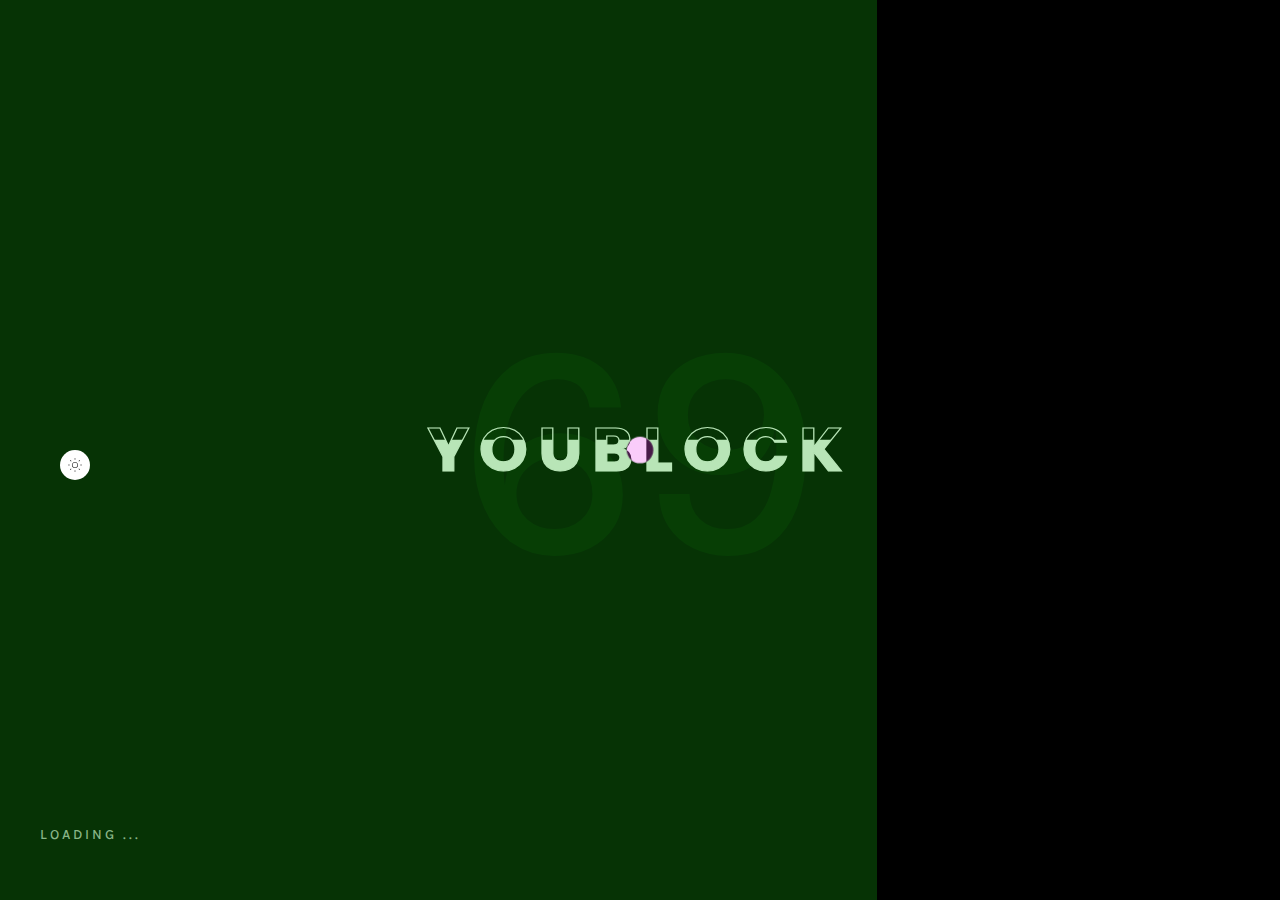
<file: landing page/nft-access.html>
<!DOCTYPE html>
<html lang="en-US">

<head>
    <!-- Required meta tags -->
    <meta charset="utf-8" />
    <meta name="viewport" content="width=device-width, initial-scale=1, shrink-to-fit=no" />
    <meta name="discrption" content="parallax one page" />
    <meta name="keyword"
        content="agency, business, corporate, creative, freelancer, interior, joomla template, K2 Blog, minimal, modern, multipurpose, personal, portfolio, responsive, simple" />

    <!--  Title -->
    <title>Youblock ~ Crypto-Agency</title>

    <!-- Font Google -->
    <link rel="preload"
        href="https://fonts.googleapis.com/css2?family=Karla:wght@400;500&family=Poppins:wght@400;500;600;700&display=swap"
        as="style" onload="this.onload=null;this.rel='stylesheet'">
    <noscript>
        <link
            href="https://fonts.googleapis.com/css2?family=Karla:wght@400;500&family=Poppins:wght@400;500;600;700&display=swap"
            rel="stylesheet">
    </noscript>

    <link rel="shortcut icon" href="assets/img/favicon.ico" type="image/x-icon" />
    <link rel="icon" href="assets/img/favicon.ico" type="image/x-icon" />

    <!-- custom styles (optional) -->
    <link href="assets/css/plugins.css" rel="stylesheet" />
    <link href="assets/css/style.css" rel="stylesheet" />
</head>

<!--classic-menu-->

<body class="v-dark dsn-effect-scroll dsn-cursor-effect dsn-ajax">


    <!-- ========== Loading Page ========== -->
    <div class="preloader">
        <span class="percent v-middle">0</span>
        <span class="loading-text text-uppercase">Loading ...</span>
        <div class="preloader-bar">
            <div class="preloader-progress"></div>
        </div>
        <h1 class="title v-middle">
            <span class="letter-stroke">YOUBLOCK</span>
            <span class="text-fill">YOUBLOCK</span>
        </h1>
    </div>
    <!-- ========== End Loading Page ========== -->

    <!-- ========== Menu ========== -->
    <div class="site-header dsn-load-animate dsn-container">
        <div class="extend-container d-flex w-100 align-items-baseline justify-content-between align-items-end">
            <div class="inner-header p-relative">
                <div class="main-logo">
                    <a href="index.html" data-dsn="parallax">
                        <img class="light-logo"
                            src="[data-uri]"
                            data-dsn-src="assets/img/logo.png" alt="" />
                        <img class="dark-logo"
                            src="[data-uri]"
                            data-dsn-src="assets/img/logo-dark.png" alt="" />
                    </a>
                </div>
            </div>
            <div class="menu-icon d-flex align-items-baseline">
                <div class="text-menu p-relative  font-heading text-transform-upper">
                    <div class="p-absolute text-button">Menu</div>
                    <div class="p-absolute text-open">Open</div>
                    <div class="p-absolute text-close">Close</div>
                </div>
                <div class="icon-m" data-dsn="parallax" data-dsn-move="10">
                    <span class="menu-icon-line p-relative d-inline-block icon-top"></span>
                    <span class="menu-icon-line p-relative d-inline-block icon-center"></span>
                    <span class="menu-icon-line p-relative d-block icon-bottom"></span>
                </div>
            </div>
            <nav class="accent-menu dsn-container main-navigation p-absolute  w-100  d-flex align-items-baseline ">
                <div class="menu-cover-title">Menu</div>
                <ul class="extend-container p-relative d-flex flex-column justify-content-center h-100">

                    <li class="dsn-active dsn-drop-down">
                        <a href="#" class="user-no-selection">

                            <span class="dsn-title-menu">Demos</span>
                            <span class="dsn-meta-menu">01</span>
                            <span class="dsn-bg-arrow"></span>
                        </a>


                        <ul>
                            <li class="dsn-back-menu">
                                <img src="[data-uri]"
                                    data-dsn-src="assets/img/left-chevron.svg" alt="">
                                <span class="dsn-title-menu">Demos</span>
                            </li>
                            <li>
                                <a href="demo.html">
                                    <span class="dsn-title-menu">Main Demos</span>
                                    <span class="dsn-meta-menu">01</span>
                                </a>
                            </li>
                            <li>
                                <a href="demo-2.html">
                                    <span class="dsn-title-menu">Demo 2</span>
                                    <span class="dsn-meta-menu">02</span>
                                </a>
                            </li>

                            <li>
                                <a href="demo-3.html">
                                    <span class="dsn-title-menu">Demo 3</span>
                                    <span class="dsn-meta-menu">03</span>
                                </a>
                            </li>

                            <li>
                                <a href="personal.html">
                                    <span class="dsn-title-menu">personal</span>
                                    <span class="dsn-meta-menu">04</span>
                                </a>
                            </li>

                        </ul>
                    </li>



                    <li class="dsn-drop-down">
                        <a href="#" class="user-no-selection">

                            <span class="dsn-title-menu">Sliders Distortion</span>
                            <span class="dsn-meta-menu">02</span>
                            <span class="dsn-bg-arrow"></span>
                        </a>


                        <ul>
                            <li class="dsn-back-menu">
                                <img src="[data-uri]"
                                    data-dsn-src="assets/img/left-chevron.svg" alt="">
                                <span class="dsn-title-menu">Sliders</span>
                            </li>

                            <li>
                                <a href="slider-webgel-horizontal.html">
                                    <span class="dsn-title-menu">Fullscreen / Distortion / Horizontal</span>
                                    <span class="dsn-meta-menu">01</span>
                                </a>
                            </li>

                            <li>
                                <a href="slider-webgel-horizontal-2.html">
                                    <span class="dsn-title-menu">Half Left / Distortion / Horizontal</span>
                                    <span class="dsn-meta-menu">02</span>
                                </a>
                            </li>

                            <li>
                                <a href="slider-webgel-horizontal-3.html">
                                    <span class="dsn-title-menu">Half Right / Distortion / Horizontal</span>
                                    <span class="dsn-meta-menu">03</span>
                                </a>
                            </li>

                            <li>
                                <a href="slider-webgel-vertical.html">
                                    <span class="dsn-title-menu">Fullscreen / Distortion / vertical</span>
                                    <span class="dsn-meta-menu">04</span>
                                </a>
                            </li>

                            <li>
                                <a href="slider-webgel-vertical-2.html">
                                    <span class="dsn-title-menu">Half Left / Distortion / vertical</span>
                                    <span class="dsn-meta-menu">05</span>
                                </a>
                            </li>

                            <li>
                                <a href="slider-webgel-vertical-3.html">
                                    <span class="dsn-title-menu">Half Right / Distortion / vertical</span>
                                    <span class="dsn-meta-menu">06</span>
                                </a>
                            </li>
                        </ul>

                    </li>

                    <li class="dsn-drop-down">
                        <a href="#" class="user-no-selection">

                            <span class="dsn-title-menu">Sliders parallax</span>
                            <span class="dsn-meta-menu">03</span>
                            <span class="dsn-bg-arrow"></span>
                        </a>


                        <ul>
                            <li class="dsn-back-menu">
                                <img src="[data-uri]"
                                    data-dsn-src="assets/img/left-chevron.svg" alt="">
                                <span class="dsn-title-menu">Sliders</span>
                            </li>

                            <li>
                                <a href="slider.html">
                                    <span class="dsn-title-menu">Fullscreen / parallax / horizontal</span>
                                    <span class="dsn-meta-menu">01</span>
                                </a>
                            </li>

                            <li>
                                <a href="slider-2.html">
                                    <span class="dsn-title-menu">Half Left / parallax / Horizontal</span>
                                    <span class="dsn-meta-menu">02</span>
                                </a>
                            </li>

                            <li>
                                <a href="slider-3.html">
                                    <span class="dsn-title-menu">Half Right / parallax / Horizontal</span>
                                    <span class="dsn-meta-menu">03</span>
                                </a>
                            </li>

                            <li>
                                <a href="slider-vertical.html">
                                    <span class="dsn-title-menu">Fullscreen / parallax / vertical</span>
                                    <span class="dsn-meta-menu">04</span>
                                </a>
                            </li>

                            <li>
                                <a href="slider-vertical-2.html">
                                    <span class="dsn-title-menu">Half Left / parallax / vertical</span>
                                    <span class="dsn-meta-menu">05</span>
                                </a>
                            </li>

                            <li>
                                <a href="slider-vertical-3.html">
                                    <span class="dsn-title-menu">Half Left / parallax / vertical</span>
                                    <span class="dsn-meta-menu">06</span>
                                </a>
                            </li>

                        </ul>

                    </li>

                    <li>
                        <a href="about.html">

                            <span class="dsn-title-menu">About</span>
                            <span class="dsn-meta-menu">04</span>
                            <span class="dsn-bg-arrow"></span>
                        </a>
                    </li>

                    <li class="dsn-drop-down">
                        <a href="#" class="user-no-selection">

                            <span class="dsn-title-menu">Portfolio</span>
                            <span class="dsn-meta-menu">05</span>
                            <span class="dsn-bg-arrow"></span>
                        </a>


                        <ul>
                            <li class="dsn-back-menu">
                                <img src="[data-uri]"
                                    data-dsn-src="assets/img/left-chevron.svg" alt="">
                                <span class="dsn-title-menu">Portfolio</span>
                            </li>



                            <li>
                                <a href="work.html">
                                    <span class="dsn-title-menu">Work</span>
                                    <span class="dsn-meta-menu">01</span>
                                </a>
                            </li>

                            <li>
                                <a href="work-2.html">
                                    <span class="dsn-title-menu">Work 3 Colum</span>
                                    <span class="dsn-meta-menu">02</span>
                                </a>
                            </li>

                            <li>
                                <a href="work-3.html">
                                    <span class="dsn-title-menu">Work Hover</span>
                                    <span class="dsn-meta-menu">03</span>
                                </a>
                            </li>

                            <li>
                                <a href="work-4.html">
                                    <span class="dsn-title-menu">Work 2 Colum</span>
                                    <span class="dsn-meta-menu">04</span>
                                </a>
                            </li>

                            <li>
                                <a href="work-5.html">
                                    <span class="dsn-title-menu">Work Style 2</span>
                                    <span class="dsn-meta-menu">05</span>
                                </a>
                            </li>

                            <li>
                                <a href="stories.html">
                                    <span class="dsn-title-menu">stories</span>
                                    <span class="dsn-meta-menu">06</span>
                                </a>
                            </li>
                        </ul>

                    </li>

                    <li>
                        <a href="contact.html" class="user-no-selection">

                            <span class="dsn-title-menu">Contact</span>
                            <span class="dsn-meta-menu">06</span>
                            <span class="dsn-bg-arrow"></span>
                        </a>
                    </li>
                </ul>
                <div class="container-content  p-absolute h-100 left-60 d-flex flex-column justify-content-center">
                    <div class="nav__info">
                        <div class="nav-content">
                            <p class="title-line">
                                Studio</p>
                            <p>
                                26-30 New Damietta<br>
                                El-Mahalla El-Kubra, SK1 66LM</p>
                        </div>
                        <div class="nav-content">
                            <p class="title-line">
                                Contact</p>
                            <p class="links over-hidden">
                                <a href="#" data-hover-text="+00 (2)012 3321" class="link-hover">+00 (2)012 3321</a>
                            </p>
                            <p class="links  over-hidden">
                                <a href="#" data-hover-text="info@crypto-agency.io" class="link-hover">info@crypto-agency.io</a>
                            </p>
                        </div>
                    </div>
                    <div class="nav-social nav-content">
                        <div class="nav-social-inner p-relative">
                            <p class="title-line">
                                Follow us</p>
                            <ul>
                                <li>
                                    <a href="#" target="_blank" rel="nofollow">Dribbble.
                                        <div class="icon-circle"></div>
                                    </a>
                                </li>
                                <li>
                                    <a href="#" target="_blank" rel="nofollow">Behance.
                                        <div class="icon-circle"></div>
                                    </a>
                                </li>
                                <li>
                                    <a href="#" target="_blank" rel="nofollow">Linkedin.
                                        <div class="icon-circle">
                                        </div>
                                    </a>
                                </li>
                                <li>
                                    <a href="#" target="_blank" rel="nofollow">Twitter.
                                        <div class="icon-circle"></div>
                                    </a>
                                </li>

                            </ul>
                        </div>
                    </div>
                </div>
            </nav>
        </div>
    </div>
    <!-- ========== End Menu ========== -->

    <main class="main-root">

        <!-- ========== side box left ========== -->
        <div class="side-bar-full">


            <div class="side-box-left z-index-1">
                <div class="side-menu border-left border-right p-relative h-100 d-flex justify-content-center">
                    <div class="page-active">
                        <h2 class="text-uppercase">COMMUNITY</h2>
                    </div>
                </div>
            </div>
            <div class="side-box-right text-stroke border-right text-uppercase z-index-2">
                <div class="text-inner over-hidden">
                    <div class="text-stroke-box">
                        <div class="text-stroke-inner">NFT ACCESS</div>
                    </div>
                </div>
            </div>
        </div>
        <!-- ========== End side box left ========== -->

        <div class="p-fixed before-z-index h-100 left-bar" data-overlay="5" data-dsn-ajax="img">
            <img class="cover-bg-img" src="[data-uri]"
                data-dsn-src="assets/img/project/project3/1-sm.jpg"
                data-dsn-srcset="assets/img/project/project3/1.jpg 1800w,assets/img/project/project3/1-sm.jpg 768w"
                alt="">
        </div>

        <div id="dsn-scrollbar">
            <div class="inner-content">
                <!-- ========== Header Section ========== -->
                <header class="header-pages dsn-container mb-section header-padding-top">
                    <div class="metas mb-25">
                        <span>Community</span>
                    </div>
                    <div class="box-title  border-section-bottom pb-50">
                        <h1 class="title" data-dsn-ajax="title">
                            NFT <br> Access
                        </h1>
                    </div>
                </header>
                <!-- ========== End Header Section ========== -->

                <div class="wrapper ">

                    <!-- ========== Intro Project ========== -->
                    <div class="intro-project dsn-container section-margin">
                        <div class="row">
                            <div class="col-lg-8">
                                <div class="intro-text p-relative">
                                    <div class="inner">
                                        
                                        <p class="dsn-up mt-30 max-w750">The Block (the NFT linked to your BLOCKBURST) represents a pixel. This pixel participates in a work of art that will be composed of all the pixels owned by our BLOCKBURST holders. Everyone can choose the location of their pixel in the final work. The goal is to create a unique community work forged by the owners.
                                        </p>
                                        <a href="https://www.behance.net/gallery/102348517/The-Wheelhouse-Hotel?tracking_source=best_of_behance"
                                            target="_blank"
                                            class="btn-arrow w-100 d-flex align-items-center justify-content-between mt-30">
                                            <span>Visit site</span>
                                            <svg width="24" height="24" viewBox="0 0 24 24"
                                                xmlns="http://www.w3.org/2000/svg">
                                                <path
                                                    d="M3 13L17.17 13L13.59 16.59L15 18L21 12L15 6L13.59 7.41L17.17 11L3 11L3 13Z">

                                                </path>
                                            </svg>
                                        </a>
                                    </div>
                                </div>

                            </div>

                            <div class="col-lg-4">
                                <ul class="p-relative project-info ms-mt-block">
                                    <li>
                                        <h5>Ecosystem</h5>
                                        <span>Solana</span>
                                    </li>
                                    <li>
                                        <h5>Community </h5>
                                        <span>Daily Rewards</span>
                                    </li>
                                    <li>
                                        <h5>Date</h5>
                                        <span>March 21 2022</span>
                                    </li>
                                </ul>
                            </div>
                        </div>
                    </div>
                    <!-- ========== End Intro Project ========== -->

                    <!-- ========== bg-section ========== -->
                    <div class="bg-section p-relative section-margin ">
                        <div class="before-z-index" data-dsn-grid="move-up">
                            <img class="cover-bg-img"
                                src="[data-uri]"
                                data-dsn-src="assets/img/project/project3/2-sm.jpg"
                                data-dsn-srcset="assets/img/project/project3/2.jpg 1800w,assets/img/project/project3/2-sm.jpg 768w"
                                alt="">
                        </div>
                        <div class="cap">
                            <span>Miner Access</span>
                        </div>
                    </div>
                    <!-- ========== End bg-section ========== -->

                    <!-- ========== 3 col image with pop image ========== -->
                    <div class="section-margin dsn-container has-popup over-hidden p-relative">
                        <div class="d-grid grid-md-3  over-hidden">
                            <a href="assets/img/project/project3/3.jpg" class="p-relative over-hidden h-v-60 d-flex">
                                <img src="[data-uri]"
                                    data-dsn-src="assets/img/project/project3/3-sm.jpg"
                                    data-dsn-srcset="assets/img/project/project3/3.jpg 1800w,assets/img/project/project3/3-sm.jpg 768w"
                                    alt="" class="cover-bg-img">
                            </a>
                            <a href="assets/img/project/project3/4.jpg" class="p-relative over-hidden h-v-60 d-flex">
                                <img src="[data-uri]"
                                    data-dsn-src="assets/img/project/project3/4-sm.jpg"
                                    data-dsn-srcset="assets/img/project/project3/4.jpg 1800w,assets/img/project/project3/4-sm.jpg 768w"
                                    alt="" class="cover-bg-img">
                            </a>
                            <a href="assets/img/project/project3/6.jpg" class="p-relative over-hidden h-v-60 d-flex">
                                <img src="[data-uri]"
                                    data-dsn-src="assets/img/project/project3/6-sm.jpg"
                                    data-dsn-srcset="assets/img/project/project3/6.jpg 1800w,assets/img/project/project3/6-sm.jpg 768w"
                                    alt="" class="cover-bg-img">
                            </a>
                        </div>
                    </div>
                    <!-- ========== end 3 col image with pop image  ========== -->

                    

                    <!-- ========== bg-section with bigger scale ========== -->
                    <div class="bg-section p-relative section-margin ">
                        <div class="before-z-index" data-dsn-grid="move-up">
                            <img class="cover-bg-img has-bigger-scale"
                                src="[data-uri]"
                                data-dsn-src="assets/img/project/project3/8-sm.jpg"
                                data-dsn-srcset="assets/img/project/project3/8.jpg 1800w,assets/img/project/project3/8-sm.jpg 768w"
                                alt="">
                        </div>
                        <div class="cap">
                            <span>Web Design</span>
                        </div>
                    </div>
                    <!-- ========== End bg-section  with bigger scale ========== -->

                    <!-- ========== 2 col image with pop image ========== -->
                    <div class="section-margin dsn-container has-popup over-hidden p-relative">
                        <div class="d-grid grid-md-2  over-hidden">
                            <a href="assets/img/project/project3/9.jpg" class="p-relative over-hidden h-v-60 d-flex">
                                <img src="[data-uri]"
                                    data-dsn-src="assets/img/project/project3/9-sm.jpg"
                                    data-dsn-srcset="assets/img/project/project3/9.jpg 1800w,assets/img/project/project3/9-sm.jpg 768w"
                                    alt="" class="cover-bg-img">
                            </a>
                            <a href="assets/img/project/project3/10.jpg" class="p-relative over-hidden h-v-60 d-flex">
                                <img src="[data-uri]"
                                    data-dsn-src="assets/img/project/project3/10-sm.jpg"
                                    data-dsn-srcset="assets/img/project/project3/10.jpg 1800w,assets/img/project/project3/10-sm.jpg 768w"
                                    alt="" class="cover-bg-img">
                            </a>
                        </div>
                    </div>
                    <!-- ========== end 2 col image with pop image  ========== -->


                    <!-- ==========  Next Project ========== -->
                    <div class="next-project h-v-100 section-top p-relative v-dark v-dark-head">
                        <div class="p-absolute w-100 h-100 bg-container over-hidden before-z-index" data-overlay="5">
                            <img class="cover-bg-img"
                                src="[data-uri]"
                                data-dsn-src="assets/img/project/project4/1.jpg" alt="">
                        </div>
                        <div class="dsn-container h-100">
                            <div class="w-100 pt-30 dsn-container d-flex justify-content-between">
                                <span class="text-uppercase">Next Project</span>
                                <div class="scroll-arrow p-relative">
                                    <svg width="24" height="24" viewBox="0 0 24 24" fill="none"
                                        xmlns="http://www.w3.org/2000/svg">
                                        <path
                                            d="M3 13L17.17 13L13.59 16.59L15 18L21 12L15 6L13.59 7.41L17.17 11L3 11L3 13Z"
                                            fill="white"></path>
                                    </svg>
                                </div>
                            </div>

                            <div class="d-flex flex-column justify-content-center h-100">
                                <div class="footer-content">
                                    <a href="play2earn.html" class="effect-ajax has-box-mod move-circle"
                                        data-dsn="parallax" data-dsn-color="#2c2e30" data-dsn-ajax="next">
                                        <h1 class="title">
                                            Play <br>To Earn
                                        </h1>
                                    </a>
                                    <div class="metas mt-25">
                                        <span>Gaming</span>
                                    </div>
                                </div>
                            </div>
                        </div>
                    </div>
                    <!-- ========== End  Next Project ========== -->
                </div>


            </div>

        </div>

    </main>


    <!-- ========== Cursor Page ========== -->
    <div class="cursor">

        <div class="cursor-helper">
            <span class="cursor-drag">Drag</span>
            <span class="cursor-view">View</span>
            <span class="cursor-open"><i class="fas fa-plus"></i></span>
            <span class="cursor-close">Close</span>
            <span class="cursor-play">play</span>
            <span class="cursor-next"><i class="fas fa-chevron-right"></i></span>
            <span class="cursor-prev"><i class="fas fa-chevron-left"></i></span>
        </div>

    </div>
    <!-- ========== End Cursor Page ========== -->


    <!-- ========== social network ========== -->
    <div class="social-network">
        <ul class="socials d-flex  flex-column ">
            <li>
                <a href="" target="_blank">
                    <i class="fab fa-dribbble"></i>
                    <span>Db</span>
                </a>
            </li>
            <li>
                <a href="" target="_blank">
                    <i class="fab fa-twitter"></i>
                    <span>Tw</span>
                </a>
            </li>
            <li>
                <a href="" target="_blank">
                    <i class="fab fa-behance"></i>
                    <span>Be</span>
                </a>
            </li>
            <li>
                <a href="" target="_blank">
                    <i class="fab fa-facebook-f"></i>
                    <span>Fb</span>
                </a>
            </li>
        </ul>
    </div>
    <!-- ========== End social network ========== -->

    <!-- ========== Light & Dark Options ========== -->
    <div class="day-night">
        <div class="night active" data-dsn-theme="dark">
            <svg width="48" height="48" viewBox="0 0 48 48">
                <rect x="12.3" y="23.5" width="2.6" height="1"></rect>
                <rect x="16.1" y="15.3" transform="matrix(0.7071 -0.7071 0.7071 0.7071 -6.8871 16.5732)" width="1"
                    height="2.6"></rect>
                <rect x="23.5" y="12.3" width="1" height="2.6"></rect>
                <rect x="30.1" y="16.1" transform="matrix(0.7071 -0.7071 0.7071 0.7071 -2.5145 27.0538)" width="2.6"
                    height="1"></rect>
                <rect x="33.1" y="23.5" width="2.6" height="1"></rect>
                <rect x="30.9" y="30.1" transform="matrix(0.7071 -0.7071 0.7071 0.7071 -12.9952 31.4264)" width="1"
                    height="2.6"></rect>
                <rect x="23.5" y="33.1" width="1" height="2.6"></rect>
                <rect x="15.3" y="30.9" transform="matrix(0.7071 -0.7071 0.7071 0.7071 -17.3677 20.9457)" width="2.6"
                    height="1"></rect>
                <path
                    d="M24,18.7c-2.9,0-5.3,2.4-5.3,5.3s2.4,5.3,5.3,5.3s5.3-2.4,5.3-5.3S26.9,18.7,24,18.7z M24,28.3c-2.4,0-4.3-1.9-4.3-4.3s1.9-4.3,4.3-4.3s4.3,1.9,4.3,4.3S26.4,28.3,24,28.3z">
                </path>
            </svg>
        </div>
        <div class="moon" data-dsn-theme="night">
            <svg width="48" height="48" viewBox="0 0 48 48">
                <path
                    d="M24,33.9c-5.4,0-9.9-4.4-9.9-9.9c0-4.3,2.7-8,6.8-9.4l0.8-0.3l-0.1,0.9c-0.2,0.6-0.2,1.3-0.2,1.9c0,5.2,4.3,9.5,9.5,9.5c0.6,0,1.3-0.1,1.9-0.2l0.8-0.2L33.3,27C32,31.1,28.3,33.9,24,33.9z M20.4,15.9c-3.2,1.4-5.3,4.5-5.3,8.1c0,4.9,4,8.9,8.9,8.9c3.6,0,6.7-2.1,8.1-5.3c-0.4,0-0.8,0.1-1.3,0.1c-5.8,0-10.5-4.7-10.5-10.5C20.4,16.7,20.4,16.3,20.4,15.9z">
                </path>
            </svg>
        </div>
    </div>
    <!-- ========== End Light & Dark Options ========== -->


    <!-- ========== Scroll Right Page To Top Page ========== -->
    <div class="scroll-to-top">
        <img src="assets/img/scroll_top.svg" alt="">
        <div class="box-number v-middle">
            <span>0%</span>
        </div>
    </div>
    <!-- ========== End Scroll Right Page To Top Page ========== -->

    <!-- ========== paginate-right-page ========== -->
    <div class="dsn-paginate-right-page"></div>

    <!-- Optional JavaScript -->
    <script src="assets/js/jquery-3.1.1.min.js"></script>
    <script src="assets/js/plugins.min.js"></script>
    <script src="assets/js/dsn-grid.min.js"></script>
    <script src="assets/js/custom.js"></script>

</body>

</html>
</file>
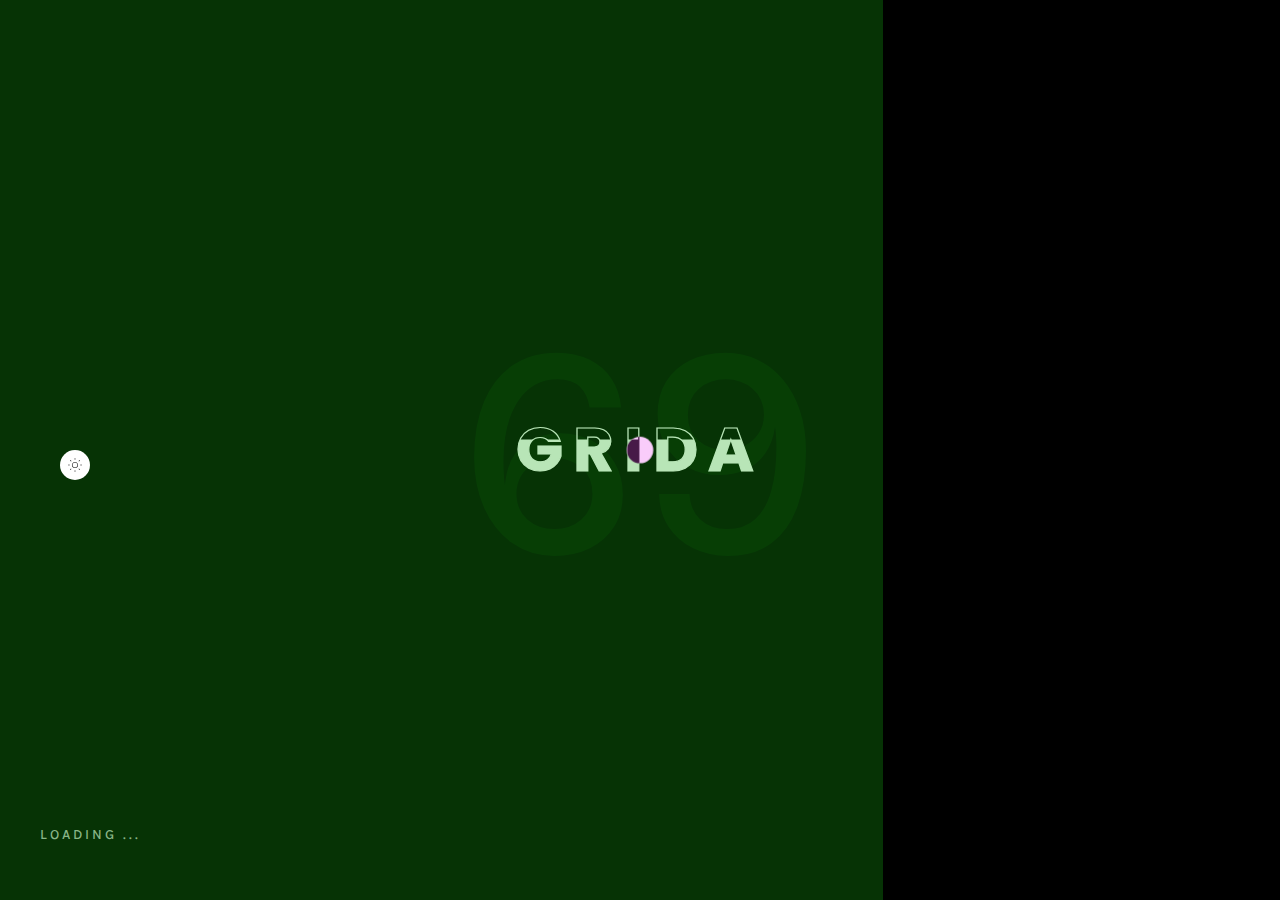
<file: landing page/personal.html>
<!DOCTYPE html>
<html lang="en-US">

<head>
    <!-- Required meta tags -->
    <meta charset="utf-8" />
    <meta name="viewport" content="width=device-width, initial-scale=1, shrink-to-fit=no" />
    <meta name="discrption" content="parallax one page" />
    <meta name="keyword"
        content="agency, business, corporate, creative, freelancer, interior, joomla template, K2 Blog, minimal, modern, multipurpose, personal, portfolio, responsive, simple" />

    <!--  Title -->
    <title>Youblock ~ Crypto-Agency</title>

    <!-- Font Google -->
    <link rel="preload"
        href="https://fonts.googleapis.com/css2?family=Karla:wght@400;500&family=Poppins:wght@400;500;600;700&display=swap"
        as="style" onload="this.onload=null;this.rel='stylesheet'">
    <noscript>
        <link
            href="https://fonts.googleapis.com/css2?family=Karla:wght@400;500&family=Poppins:wght@400;500;600;700&display=swap"
            rel="stylesheet">
    </noscript>

    <link rel="shortcut icon" href="assets/img/favicon.ico" type="image/x-icon" />
    <link rel="icon" href="assets/img/favicon.ico" type="image/x-icon" />

    <!-- custom styles (optional) -->
    <link href="assets/css/plugins.css" rel="stylesheet" />
    <link href="assets/css/style.css" rel="stylesheet" />
</head>

<!--classic-menu-->

<body class="v-dark dsn-effect-scroll dsn-cursor-effect dsn-ajax">

    <!-- ========== Loading Page ========== -->
    <div class="preloader">
        <span class="percent v-middle">0</span>
        <span class="loading-text text-uppercase">Loading ...</span>
        <div class="preloader-bar">
            <div class="preloader-progress"></div>
        </div>
        <h1 class="title v-middle">
            <span class="letter-stroke">GRIDA</span>
            <span class="text-fill">GRIDA</span>
        </h1>
    </div>
    <!-- ========== End Loading Page ========== -->

    <!-- ========== Menu ========== -->
    <div class="site-header dsn-load-animate dsn-container">
        <div class="extend-container d-flex w-100 align-items-baseline justify-content-between align-items-end">
            <div class="inner-header p-relative">
                <div class="main-logo">
                    <a href="index.html" data-dsn="parallax">
                        <img class="light-logo"
                            src="[data-uri]"
                            data-dsn-src="assets/img/logo.png" alt="" />
                        <img class="dark-logo"
                            src="[data-uri]"
                            data-dsn-src="assets/img/logo-dark.png" alt="" />
                    </a>
                </div>
            </div>
            <div class="menu-icon d-flex align-items-baseline">
                <div class="text-menu p-relative  font-heading text-transform-upper">
                    <div class="p-absolute text-button">Menu</div>
                    <div class="p-absolute text-open">Open</div>
                    <div class="p-absolute text-close">Close</div>
                </div>
                <div class="icon-m" data-dsn="parallax" data-dsn-move="10">
                    <span class="menu-icon-line p-relative d-inline-block icon-top"></span>
                    <span class="menu-icon-line p-relative d-inline-block icon-center"></span>
                    <span class="menu-icon-line p-relative d-block icon-bottom"></span>
                </div>
            </div>
            <nav class="accent-menu dsn-container main-navigation p-absolute  w-100  d-flex align-items-baseline ">
                <div class="menu-cover-title">Menu</div>
                <ul class="extend-container p-relative d-flex flex-column justify-content-center h-100">

                    <li class="dsn-active dsn-drop-down">
                        <a href="#" class="user-no-selection">

                            <span class="dsn-title-menu">Demos</span>
                            <span class="dsn-meta-menu">01</span>
                            <span class="dsn-bg-arrow"></span>
                        </a>


                        <ul>
                            <li class="dsn-back-menu">
                                <img src="[data-uri]"
                                    data-dsn-src="assets/img/left-chevron.svg" alt="">
                                <span class="dsn-title-menu">Demos</span>
                            </li>
                            <li>
                                <a href="demo.html">
                                    <span class="dsn-title-menu">Main Demos</span>
                                    <span class="dsn-meta-menu">01</span>
                                </a>
                            </li>
                            <li>
                                <a href="demo-2.html">
                                    <span class="dsn-title-menu">Demo 2</span>
                                    <span class="dsn-meta-menu">02</span>
                                </a>
                            </li>

                            <li>
                                <a href="demo-3.html">
                                    <span class="dsn-title-menu">Demo 3</span>
                                    <span class="dsn-meta-menu">03</span>
                                </a>
                            </li>

                            <li>
                                <a href="personal.html">
                                    <span class="dsn-title-menu">personal</span>
                                    <span class="dsn-meta-menu">04</span>
                                </a>
                            </li>

                        </ul>
                    </li>



                    <li class="dsn-drop-down">
                        <a href="#" class="user-no-selection">

                            <span class="dsn-title-menu">Sliders Distortion</span>
                            <span class="dsn-meta-menu">02</span>
                            <span class="dsn-bg-arrow"></span>
                        </a>


                        <ul>
                            <li class="dsn-back-menu">
                                <img src="[data-uri]"
                                    data-dsn-src="assets/img/left-chevron.svg" alt="">
                                <span class="dsn-title-menu">Sliders</span>
                            </li>

                            <li>
                                <a href="slider-webgel-horizontal.html">
                                    <span class="dsn-title-menu">Fullscreen / Distortion / Horizontal</span>
                                    <span class="dsn-meta-menu">01</span>
                                </a>
                            </li>

                            <li>
                                <a href="slider-webgel-horizontal-2.html">
                                    <span class="dsn-title-menu">Half Left / Distortion / Horizontal</span>
                                    <span class="dsn-meta-menu">02</span>
                                </a>
                            </li>

                            <li>
                                <a href="slider-webgel-horizontal-3.html">
                                    <span class="dsn-title-menu">Half Right / Distortion / Horizontal</span>
                                    <span class="dsn-meta-menu">03</span>
                                </a>
                            </li>

                            <li>
                                <a href="slider-webgel-vertical.html">
                                    <span class="dsn-title-menu">Fullscreen / Distortion / vertical</span>
                                    <span class="dsn-meta-menu">04</span>
                                </a>
                            </li>

                            <li>
                                <a href="slider-webgel-vertical-2.html">
                                    <span class="dsn-title-menu">Half Left / Distortion / vertical</span>
                                    <span class="dsn-meta-menu">05</span>
                                </a>
                            </li>

                            <li>
                                <a href="slider-webgel-vertical-3.html">
                                    <span class="dsn-title-menu">Half Right / Distortion / vertical</span>
                                    <span class="dsn-meta-menu">06</span>
                                </a>
                            </li>
                        </ul>

                    </li>

                    <li class="dsn-drop-down">
                        <a href="#" class="user-no-selection">

                            <span class="dsn-title-menu">Sliders parallax</span>
                            <span class="dsn-meta-menu">03</span>
                            <span class="dsn-bg-arrow"></span>
                        </a>


                        <ul>
                            <li class="dsn-back-menu">
                                <img src="[data-uri]"
                                    data-dsn-src="assets/img/left-chevron.svg" alt="">
                                <span class="dsn-title-menu">Sliders</span>
                            </li>

                            <li>
                                <a href="slider.html">
                                    <span class="dsn-title-menu">Fullscreen / parallax / horizontal</span>
                                    <span class="dsn-meta-menu">01</span>
                                </a>
                            </li>

                            <li>
                                <a href="slider-2.html">
                                    <span class="dsn-title-menu">Half Left / parallax / Horizontal</span>
                                    <span class="dsn-meta-menu">02</span>
                                </a>
                            </li>

                            <li>
                                <a href="slider-3.html">
                                    <span class="dsn-title-menu">Half Right / parallax / Horizontal</span>
                                    <span class="dsn-meta-menu">03</span>
                                </a>
                            </li>

                            <li>
                                <a href="slider-vertical.html">
                                    <span class="dsn-title-menu">Fullscreen / parallax / vertical</span>
                                    <span class="dsn-meta-menu">04</span>
                                </a>
                            </li>

                            <li>
                                <a href="slider-vertical-2.html">
                                    <span class="dsn-title-menu">Half Left / parallax / vertical</span>
                                    <span class="dsn-meta-menu">05</span>
                                </a>
                            </li>

                            <li>
                                <a href="slider-vertical-3.html">
                                    <span class="dsn-title-menu">Half Left / parallax / vertical</span>
                                    <span class="dsn-meta-menu">06</span>
                                </a>
                            </li>

                        </ul>

                    </li>

                    <li>
                        <a href="about.html">

                            <span class="dsn-title-menu">About</span>
                            <span class="dsn-meta-menu">04</span>
                            <span class="dsn-bg-arrow"></span>
                        </a>
                    </li>

                    <li class="dsn-drop-down">
                        <a href="#" class="user-no-selection">

                            <span class="dsn-title-menu">Portfolio</span>
                            <span class="dsn-meta-menu">05</span>
                            <span class="dsn-bg-arrow"></span>
                        </a>


                        <ul>
                            <li class="dsn-back-menu">
                                <img src="[data-uri]"
                                    data-dsn-src="assets/img/left-chevron.svg" alt="">
                                <span class="dsn-title-menu">Portfolio</span>
                            </li>



                            <li>
                                <a href="work.html">
                                    <span class="dsn-title-menu">Work</span>
                                    <span class="dsn-meta-menu">01</span>
                                </a>
                            </li>

                            <li>
                                <a href="work-2.html">
                                    <span class="dsn-title-menu">Work 3 Colum</span>
                                    <span class="dsn-meta-menu">02</span>
                                </a>
                            </li>

                            <li>
                                <a href="work-3.html">
                                    <span class="dsn-title-menu">Work Hover</span>
                                    <span class="dsn-meta-menu">03</span>
                                </a>
                            </li>

                            <li>
                                <a href="work-4.html">
                                    <span class="dsn-title-menu">Work 2 Colum</span>
                                    <span class="dsn-meta-menu">04</span>
                                </a>
                            </li>

                            <li>
                                <a href="work-5.html">
                                    <span class="dsn-title-menu">Work Style 2</span>
                                    <span class="dsn-meta-menu">05</span>
                                </a>
                            </li>

                            <li>
                                <a href="stories.html">
                                    <span class="dsn-title-menu">stories</span>
                                    <span class="dsn-meta-menu">06</span>
                                </a>
                            </li>
                        </ul>

                    </li>

                    <li>
                        <a href="contact.html" class="user-no-selection">

                            <span class="dsn-title-menu">Contact</span>
                            <span class="dsn-meta-menu">06</span>
                            <span class="dsn-bg-arrow"></span>
                        </a>
                    </li>
                </ul>
                <div class="container-content  p-absolute h-100 left-60 d-flex flex-column justify-content-center">
                    <div class="nav__info">
                        <div class="nav-content">
                            <p class="title-line">
                                Studio</p>
                            <p>
                                26-30 New Damietta<br>
                                El-Mahalla El-Kubra, SK1 66LM</p>
                        </div>
                        <div class="nav-content">
                            <p class="title-line">
                                Contact</p>
                            <p class="links over-hidden">
                                <a href="#" data-hover-text="+00 (2)012 3321" class="link-hover">+00 (2)012 3321</a>
                            </p>
                            <p class="links  over-hidden">
                                <a href="#" data-hover-text="info@crypto-agency.io" class="link-hover">info@crypto-agency.io</a>
                            </p>
                        </div>
                    </div>
                    <div class="nav-social nav-content">
                        <div class="nav-social-inner p-relative">
                            <p class="title-line">
                                Follow us</p>
                            <ul>
                                <li>
                                    <a href="#" target="_blank" rel="nofollow">Dribbble.
                                        <div class="icon-circle"></div>
                                    </a>
                                </li>
                                <li>
                                    <a href="#" target="_blank" rel="nofollow">Behance.
                                        <div class="icon-circle"></div>
                                    </a>
                                </li>
                                <li>
                                    <a href="#" target="_blank" rel="nofollow">Linkedin.
                                        <div class="icon-circle">
                                        </div>
                                    </a>
                                </li>
                                <li>
                                    <a href="#" target="_blank" rel="nofollow">Twitter.
                                        <div class="icon-circle"></div>
                                    </a>
                                </li>

                            </ul>
                        </div>
                    </div>
                </div>
            </nav>
        </div>
    </div>
    <!-- ========== End Menu ========== -->

    <main class="main-root">

        <!-- ========== side box left ========== -->
        <div class="side-bar-full">


            <div class="side-box-left z-index-1">
                <div class="side-menu border-left border-right p-relative h-100 d-flex justify-content-center">
                    <div class="page-active">
                        <h2 class="text-uppercase">Personal</h2>
                    </div>
                </div>
            </div>
            <div class="side-box-right text-stroke border-right text-uppercase z-index-2">
                <div class="text-inner over-hidden">
                    <div class="text-stroke-box">
                        <div class="text-stroke-inner">Alan Michaelis</div>
                    </div>
                </div>
            </div>
        </div>
        <!-- ========== End side box left ========== -->

        <div class="p-fixed has-parallax-header has-parallax-header v-dark-head background-main">
            <div class="p-absolute z-index-0 before-z-index h-100 w-100 " data-overlay="3" data-dsn-ajax="img">
                <img class="cover-bg-img"
                    src="[data-uri]"
                    data-dsn-src="assets/img/personal.jpg" alt="" data-dsn-position="50% 32%">
            </div>
        </div>


        <div id="dsn-scrollbar">
            <div class=" inner-content">
                <!-- ========== Header ========== -->
                <header class="p-relative h-v-100 v-dark-head dsn-header-animation border-bottom">

                    <div class="box-content dsn-container align-items-center ">
                        <div class="hero-content dsn-hero-parallax-title">
                            <h1 class="title has-box-mod">
                                Alan <br> Michaelis
                                <span class="p-absolute w-100 h-70 bottom-0 bg-mod-exclusion left-0 "
                                    data-dsn="parallax"></span>
                            </h1>
                            <div class="description border-before mt-30 mb-30">
                                <h3 class="title-block ah-headline letters scale">
                                    <span class="fw-400">I’m a </span>
                                    <span class="ah-words-wrapper fw-400">
                                        <b class="is-visible">photographer </b>
                                        <b>Freelancer</b>
                                        <b>Designer</b>
                                        <b>Developer</b>
                                    </span>
                                </h3>
                            </div>
                            <a href="#" class="link-custom v-light-head background-main image-zoom move-circle"
                                data-dsn="parallax">
                                About Me
                            </a>
                        </div>

                    </div>
                </header>
                <!-- ========== End Header ========== -->
                <div class="wrapper background-main pt-section">

                    <!-- ========== About Me Section ========== -->
                    <section class="about-me mb-section pt-section" data-dsn-title="About Me"
                        data-dsn-animate="section">
                        <div class="dsn-container ">
                            <div class="d-grid grid-lg-2 background-section padding-block">
                                <div class="box-img">
                                    <img src="[data-uri]"
                                        data-dsn-src="assets/img/personal.jpg" alt="">
                                    <div class="box-infos pl-30">
                                        <div class="info d-flex flex-column align-items-end mt-30">
                                            <h4 class="sm-title-block mb-10">Ahmed Shawky</h4>
                                            <h5 class="font-caps body-color">Web Designer</h5>
                                        </div>
                                        <div class="mt-30 ">
                                            <div
                                                class="box-skills-inner d-grid-no-space d-grid grid-md-2 grid-row-gap-30">
                                                <div class="skills-item">
                                                    <h4 class="font-caps mb-10">Web Design</h4>
                                                    <div class="bar">
                                                        <span class="fill box-shadow" data-width="96%">
                                                            <span class="number">0%</span>
                                                        </span>
                                                    </div>
                                                    <div class="tip"></div>
                                                </div>

                                                <div class="skills-item">
                                                    <h4 class="font-caps mb-10">JavaScript</h4>
                                                    <div class="bar">
                                                        <span class="fill box-shadow" data-width="94%">
                                                            <span class="number">0%</span>
                                                        </span>
                                                    </div>
                                                    <div class="tip"></div>
                                                </div>

                                                <div class="skills-item">
                                                    <h4 class="font-caps mb-10">PHP</h4>
                                                    <div class="bar">
                                                        <span class="fill box-shadow" data-width="87%">
                                                            <span class="number">0%</span>
                                                        </span>
                                                    </div>
                                                    <div class="tip"></div>
                                                </div>

                                                <div class="skills-item">
                                                    <h4 class="font-caps mb-10">PHP</h4>
                                                    <div class="bar">
                                                        <span class="fill box-shadow" data-width="87%">
                                                            <span class="number">0%</span>
                                                        </span>
                                                    </div>
                                                    <div class="tip"></div>
                                                </div>
                                            </div>
                                        </div>
                                    </div>

                                </div>
                                <div class="box-info pl-30 pr-30">
                                    <div class="section-title">
                                        <span class="tag-heading p-10 mb-15 background-main heading-color">About
                                            Me</span>
                                        <h2 class="title-block">Main Informations About Me <br> And What I Love To Do.
                                        </h2>
                                    </div>

                                    <h4 class="sm-title-block mb-20">Creative Web & App Developer</h4>

                                    <p class="mb-10">My name is Bernard Sydney. I am a Web Developer, and I'm very
                                        passionate and dedicated to my work.</p>
                                    <p>With 20 years experience as a professional Web developer, I have acquired the
                                        skills and knowledge necessary to make your project a success. I enjoy every
                                        step of the design process, from discussion and collaboration.</p>

                                    <a href="#" class="link-custom v-light background-main image-zoom move-circle mt-30"
                                        data-dsn="parallax">Download CV</a>
                                </div>
                            </div>
                        </div>
                    </section>
                    <!-- ========== End About Me Section ========== -->

                    <!-- ========== Service Section ========== -->
                    <section class="services dsn-container p-relative section-margin" data-dsn-title="My Services">
                        <div class="section-title">
                            <span class="tag-heading p-10 mb-15 background-section heading-color">Services i
                                offer</span>
                            <h2 class="heading-h2">My Services</h2>
                        </div>
                        <div class="d-grid grid-md-2 grid-lg-3 dsn-isotope" data-dsn-item=".service-item">
                            <div class="service-item my-service border">
                                <div class="service-item-inner style-box">
                                    <div class="icon">
                                        <img src="assets/img/services/developing.svg" alt="">
                                    </div>
                                    <div class="content-box">
                                        <h4 class="title-block pr-10 border-section-bottom mt-20">
                                            Developing strategy</h4>
                                        <ul class="p-relative mt-20">
                                            <li class="d-flex align-items-center">
                                                <i class="fas fa-long-arrow-alt-right"></i>
                                                UI/UX Vision
                                            </li>
                                            <li class="d-flex align-items-center">
                                                <i class="fas fa-long-arrow-alt-right"></i>
                                                Concept development
                                            </li>
                                            <li class="d-flex align-items-center">
                                                <i class="fas fa-long-arrow-alt-right"></i>
                                                Content strategy
                                            </li>
                                            <li class="d-flex align-items-center">
                                                <i class="fas fa-long-arrow-alt-right"></i>
                                                Digital Marketing
                                            </li>
                                        </ul>
                                    </div>
                                </div>
                            </div>

                            <div class="service-item my-service border">
                                <div class="service-item-inner style-box">
                                    <div class="icon">
                                        <img src="assets/img/services/mobile.svg" alt="">
                                    </div>
                                    <div class="content-box">
                                        <h4 class="title-block pr-10 border-section-bottom mt-20">Mobile
                                            App</h4>
                                        <ul class="p-relative mt-20">
                                            <li class="d-flex align-items-center">
                                                <i class="fas fa-long-arrow-alt-right"></i>
                                                UI/UX Vision
                                            </li>
                                            <li class="d-flex align-items-center">
                                                <i class="fas fa-long-arrow-alt-right"></i>
                                                Concept development
                                            </li>
                                            <li class="d-flex align-items-center">
                                                <i class="fas fa-long-arrow-alt-right"></i>
                                                Content strategy
                                            </li>
                                            <li class="d-flex align-items-center">
                                                <i class="fas fa-long-arrow-alt-right"></i>
                                                Digital Marketing
                                            </li>
                                        </ul>
                                    </div>
                                </div>
                            </div>

                            <div class="service-item my-service border">
                                <div class="service-item-inner style-box">
                                    <div class="icon">
                                        <img src="assets/img/services/business.svg" alt="">
                                    </div>
                                    <div class="content-box">
                                        <h4 class="title-block pr-10 border-section-bottom mt-20">
                                            Business Planning</h4>
                                        <ul class="p-relative mt-20">
                                            <li class="d-flex align-items-center">
                                                <i class="fas fa-long-arrow-alt-right"></i>
                                                UI/UX Vision
                                            </li>
                                            <li class="d-flex align-items-center">
                                                <i class="fas fa-long-arrow-alt-right"></i>
                                                Concept development
                                            </li>
                                            <li class="d-flex align-items-center">
                                                <i class="fas fa-long-arrow-alt-right"></i>
                                                Content strategy
                                            </li>
                                            <li class="d-flex align-items-center">
                                                <i class="fas fa-long-arrow-alt-right"></i>
                                                Digital Marketing
                                            </li>
                                        </ul>
                                    </div>
                                </div>
                            </div>
                        </div>
                    </section>
                    <!-- ========== End Service Section ========== -->

                    <!-- ========== experience Section ========== -->
                    <section class="experience dsn-container p-relative section-margin" data-dsn-title="experience">
                        <div class="section-title">
                            <span class="tag-heading p-10 mb-15 background-section heading-color">Experience</span>
                            <h2 class="heading-h2">Check out my Resume</h2>
                        </div>

                        <div
                            class="experience-item p-relative p-30 background-section d-grid grid-lg-2 align-items-center">
                            <div class="box">
                                <h5 class="font-caps body-color background-main p-5 d-inline-block">2015 - 2017</h5>
                                <img class="d-block mt-15" src="assets/img/cssdesignawards.png" alt="">
                            </div>

                            <div class="box p-20 background-main">
                                <h5 class="sm-title-block mb-15 pb-15 border-section-bottom">Rolling Thunder</h5>
                                <p class="max-w750">Praesent dignissim sollicitudin justo, sed elementum quam lacinia
                                    quis.</p>
                            </div>
                        </div>
                        <div
                            class="experience-item p-relative p-30 background-section d-grid grid-lg-2 align-items-center">
                            <div class="box">
                                <h5 class="font-caps body-color background-main p-5 d-inline-block">2017 - 2019</h5>
                                <img class="d-block mt-15" src="assets/img/awwwards.png" alt="">
                            </div>

                            <div class="box p-20 background-main">
                                <h5 class="sm-title-block mb-15 pb-15 border-section-bottom">Senior UX / UI Designer
                                </h5>
                                <p class="max-w750">Praesent dignissim sollicitudin justo, sed elementum quam lacinia
                                    quis.</p>
                            </div>
                        </div>
                        <div
                            class="experience-item p-relative p-30 background-section d-grid grid-lg-2 align-items-center">
                            <div class="box">
                                <h5 class="font-caps body-color background-main p-5 d-inline-block">2019 - 2020</h5>
                                <img class="d-block mt-15 " src="assets/img/cssdesignawards.png" alt="">
                            </div>

                            <div class="box p-20 background-main">
                                <h5 class="sm-title-block mb-15 pb-15 border-section-bottom">Rolling Thunder</h5>
                                <p class="max-w750">Praesent dignissim sollicitudin justo, sed elementum quam lacinia
                                    quis.</p>
                            </div>
                        </div>
                    </section>
                    <!-- ========== End experience Section ========== -->

                    <!-- ========== Work Section ========== -->
                    <section class="our-work dsn-container dsn-filter p-relative section-margin"
                        data-dsn-title="My Work">
                        <div class="section-title">
                            <span class="tag-heading p-10 mb-15 background-section heading-color">Portfolio</span>
                            <h2 class="heading-h2">Showcasing some of my best work</h2>
                        </div>

                        <div class="projects-list gallery work-gallery dsn-swiper"
                            data-dsn-option='{"slidesPerView":3,"spaceBetween":30}'>
                            <div class="swiper-container">
                                <div class="swiper-wrapper ">
                                    <div class="swiper-slide background-main">
                                        <div class="work-item p-relative overflow-hidden">
                                            <a class="w-100 p-relative effect-ajax" href="project-1.html"
                                                data-dsn-ajax="work">
                                                <div class="img-next-box p-relative before-z-index" data-overlay="5">
                                                    <img class="cover-bg-img " data-dsn-position="10% 10%"
                                                        src="[data-uri]"
                                                        data-dsn-src="assets/img/project/project1/1.jpg" alt="">
                                                </div>

                                                <div class="box-content w-100 mt-20">
                                                    <h4 class="title-block sec-title has-box-mod move-circle"
                                                        data-dsn="parallax">
                                                        Exclusive <br> hand watches
                                                    </h4>
                                                    <div class="metas">
                                                        <span>Fashion</span>
                                                        <span>Photography</span>
                                                    </div>

                                                    <div class="view-project">View Project</div>
                                                </div>
                                            </a>
                                        </div>
                                    </div>
                                    <div class="swiper-slide background-main">
                                        <div class="work-item p-relative overflow-hidden">
                                            <a class="w-100 p-relative effect-ajax" href="project-2.html"
                                                data-dsn-ajax="work">
                                                <div class="img-next-box p-relative before-z-index" data-overlay="5">
                                                    <img class="cover-bg-img"
                                                        src="[data-uri]"
                                                        data-dsn-src="assets/img/project/project2/1.jpg" alt="">
                                                </div>

                                                <div class="box-content w-100  mt-20">
                                                    <h4 class="title-block sec-title has-box-mod move-circle"
                                                        data-dsn="parallax">
                                                        BMW <br> 1er "ADAM"
                                                    </h4>
                                                    <div class="metas">
                                                        <span>Photography</span>
                                                    </div>

                                                    <div class="view-project">View Project</div>
                                                </div>
                                            </a>
                                        </div>
                                    </div>
                                    <div class="swiper-slide background-main">
                                        <div class="work-item p-relative overflow-hidden">
                                            <a class="w-100 p-relative effect-ajax" href="project-3.html"
                                                data-dsn-ajax="work">
                                                <div class="img-next-box p-relative before-z-index" data-overlay="5">
                                                    <img class="cover-bg-img"
                                                        src="[data-uri]"
                                                        data-dsn-src="assets/img/project/project3/1.jpg" alt="">
                                                </div>

                                                <div class="box-content w-100 mt-20">
                                                    <h4 class="title-block sec-title has-box-mod move-circle"
                                                        data-dsn="parallax">
                                                        Wheel <br> house Hotel
                                                    </h4>
                                                    <div class="metas">
                                                        <span>Architecture</span>
                                                    </div>

                                                    <div class="view-project">View Project</div>
                                                </div>
                                            </a>
                                        </div>
                                    </div>
                                    <div class="swiper-slide background-main">
                                        <div class="work-item p-relative overflow-hidden ">
                                            <a class="w-100 p-relative effect-ajax" href="project-4.html"
                                                data-dsn-ajax="work">
                                                <div class="img-next-box p-relative before-z-index" data-overlay="5">
                                                    <img class="cover-bg-img"
                                                        src="[data-uri]"
                                                        data-dsn-src="assets/img/project/project4/1.jpg" alt="">
                                                </div>

                                                <div class="box-content w-100  mt-20">
                                                    <h4 class="title-block sec-title has-box-mod move-circle"
                                                        data-dsn="parallax">
                                                        Super Blue <br>Tooth brush
                                                    </h4>
                                                    <div class="metas">
                                                        <span>Product</span>
                                                    </div>

                                                    <div class="view-project">View Project</div>
                                                </div>
                                            </a>
                                        </div>
                                    </div>
                                </div>
                            </div>
                            <div class="dsn-pagination mt-30 dsn-container d-flex justify-content-between">
                                <div class="swiper-next">
                                    <div class="next-container">
                                        <div class="container-inner">
                                            <div class="triangle"></div>
                                            <svg class="circle" xmlns="http://www.w3.org/2000/svg" width="24"
                                                height="24" viewBox="0 0 24 24">
                                                <g class="circle-wrap" fill="none" stroke-width="1"
                                                    stroke-linejoin="round" stroke-miterlimit="10">
                                                    <circle cx="12" cy="12" r="10.5"></circle>
                                                </g>
                                            </svg>
                                        </div>
                                    </div>
                                </div>
                                <div class="swiper-pagination"></div>
                                <div class="swiper-prev">
                                    <div class="prev-container">
                                        <div class="container-inner">
                                            <div class="triangle"></div>
                                            <svg class="circle" xmlns="http://www.w3.org/2000/svg" viewBox="0 0 24 24">
                                                <g class="circle-wrap" fill="none" stroke-width="1"
                                                    stroke-linejoin="round" stroke-miterlimit="10">
                                                    <circle cx="12" cy="12" r="10.5"></circle>
                                                </g>
                                            </svg>
                                        </div>
                                    </div>
                                </div>
                            </div>
                        </div>
                    </section>
                    <!-- ========== End Work Section ========== -->

                    <!-- ========== Work Section ========== -->
                    <div class="single-contact dsn-container p-relative section-margin" data-dsn-title="Contact Me">
                        <div class="section-title">
                            <span class="tag-heading p-10 mb-15 background-section heading-color">Get in Touch</span>
                            <h2 class="heading-h2">Let's grab a coffee and jump on conversation<br> chat with me.</h2>
                        </div>

                        <div class="d-grid grid-lg-2">
                            <div class="box-info">
                                <p class="mb-30 max-w570">It is a long established fact that a reader will be of a page
                                    when
                                    established fact looking at its layout.</p>
                                <div class="info-item d-flex align-items-center">
                                    <div class="icon mr-20">
                                        <i class="fas fa-map-marker-alt"></i>
                                    </div>
                                    <div class="info">
                                        <a class="text-uppercase" href="#">United Kingdom <br> 33—35 Southernhay
                                            East</a>
                                    </div>
                                </div>

                                <div class="info-item d-flex align-items-center">
                                    <div class="icon mr-20">
                                        <i class="fas fa-mobile-alt"></i>
                                    </div>
                                    <div class="info">
                                        <a class="text-uppercase" href="#">(+706) 898-0751</a>
                                    </div>
                                </div>

                                <div class="info-item d-flex align-items-center">
                                    <div class="icon mr-20">
                                        <i class="fas fa-envelope"></i>
                                    </div>
                                    <div class="info">
                                        <a class="text-uppercase" href="#">info@crypto-agency.io</a>
                                    </div>
                                </div>
                            </div>

                            <div class="form-box d-flex align-items-center">

                                <form id="contact-form" class="form w-100" method="post" action="contact.php"
                                    data-toggle="validator">
                                    <div class="messages"></div>
                                    <div class="input__wrap controls">
                                        <div class="form-group">
                                            <div class="entry-box d-flex align-items-center">
                                                <label class="mr-20"><i class="fas fa-user heading-color"></i></label>
                                                <input id="form_name" type="text" name="name" placeholder="your name"
                                                    required="required" data-error="name is required.">
                                            </div>
                                            <div class="help-block with-errors"></div>
                                        </div>

                                        <div class="form-group">
                                            <div class="entry-box d-flex align-items-center">
                                                <label class="mr-20"> <i class="fas fa-at heading-color"></i></label>
                                                <input id="form_email" type="email" name="email"
                                                    placeholder="your Email Address" required="required"
                                                    data-error="Valid email is required.">
                                            </div>
                                            <div class="help-block with-errors"></div>
                                        </div>

                                        <div class="form-group">
                                            <div class="entry-box d-flex align-items-center">
                                                <label class="mr-20"><i
                                                        class="fas fa-envelope heading-color"></i></label>
                                                <textarea id="form_message" class="form-control" name="message"
                                                    placeholder="Tell us about you and the world" required="required"
                                                    data-error="Please,leave us a message."></textarea>
                                            </div>
                                            <div class="help-block with-errors"></div>
                                        </div>

                                        <div class="text-right">
                                            <div class="image-zoom v-light background-main w-auto d-inline-block move-circle"
                                                data-dsn="parallax">
                                                <input type="submit" value="Send Message" class="">
                                            </div>
                                        </div>
                                    </div>
                                </form>
                            </div>
                        </div>
                    </div>
                    <!-- ========== End Work Section ========== -->

                    <!-- ========== Footer ========== -->
                    <footer class="footer border-top background-section">
                        <div class="dsn-container">
                            <div class="d-grid grid-sm-2">
                                <div class="footer-item">
                                    <a href="" class="logo-footer m-auto">
                                        <img src="assets/img/logo.png" alt="" class="logo-dark cover-bg-img">
                                        <img src="assets/img/logo-dark.png" alt="" class="logo-light cover-bg-img">
                                    </a>
                                </div>

                                <div class="footer-item text-right">
                                    <h5 class="sm-title-block mb-10">Follow Us</h5>
                                    <ul class="box-social">
                                        <li data-dsn="parallax">
                                            <a href="#">FB</a>
                                        </li>
                                        <li data-dsn="parallax">
                                            <a href="#">TW</a>
                                        </li>
                                        <li data-dsn="parallax">
                                            <a href="#">LN</a>
                                        </li>
                                        <li data-dsn="parallax">
                                            <a href="#">LN</a>
                                        </li>
                                    </ul>
                                </div>

                            </div>

                            <div class="footer-bottom d-grid grid-md-2 border-top pt-30 mt-30">
                                <div class="footer-item order-md-2">
                                    <div class="nav-footer text-right">
                                        <ul>
                                            <li class="d-inline-block over-hidden"><a class="link-hover"
                                                    data-dsn="parallax" href="#">Home</a>
                                            </li>
                                            <li class="d-inline-block over-hidden"><a class="link-hover"
                                                    data-dsn="parallax" href="#">Portfolio</a>
                                            </li>
                                            <li class="d-inline-block over-hidden"><a class="link-hover"
                                                    data-dsn="parallax" href="#">About</a>
                                            </li>
                                            <li class="d-inline-block over-hidden"><a class="link-hover"
                                                    data-dsn="parallax" href="#">News</a>
                                            </li>
                                            <li class="d-inline-block over-hidden"><a class="link-hover"
                                                    data-dsn="parallax" href="#">Contact</a>
                                            </li>
                                        </ul>
                                    </div>
                                </div>

                                <div class="footer-item">
                                    <div class="copyright">
                                        <div class="copright-text over-hidden">© 2021 Digital Agency Designed by <a
                                                class="link-hover" data-hover-text="Youblock " href="#"
                                                target="_blank">Youblock </a>
                                        </div>
                                    </div>
                                </div>
                            </div>
                        </div>
                    </footer>
                    <!-- ========== End Footer ========== -->

                </div>
            </div>

        </div>

        <!-- ========== Contact Stories ========== -->
        <div class="stories-btn">
            <div class="stories-btn-txt">Our Stories</div>
        </div>
        <div class="dsn-stories dsn-stories-model">
            <div class="close-story"></div>
            <div class="dsn-stories-gallery">
                <div class="p-relative h-100">
                    <a href="assets/img/stories/storie-5-1.jpg"></a>
                    <a href="assets/img/stories/storie-5.jpg"></a>
                    <a href="assets/img/stories/storie-5-2.jpg"></a>
                    <a href="assets/img/stories/storie-5-3.jpg"></a>
                </div>

                <h4 class="title-block">
                    A elegant and <br> attractive watch
                </h4>
            </div>
            <div class="dsn-stories-gallery">
                <div class="p-relative h-100">
                    <a href="assets/img/stories/storie-1-1.jpg"></a>
                    <a href="assets/img/stories/storie-1.jpg"></a>
                    <a href="assets/img/stories/storie-1-2.jpg"></a>
                    <a href="assets/img/stories/storie-1-3.jpg"></a>
                </div>
                <h4 class="title-block">
                    Beyond Nature
                </h4>
            </div>
            <div class="dsn-stories-gallery">
                <div class="p-relative h-100">
                    <a href="assets/img/stories/storie-2-1.jpg"></a>
                    <a href="assets/img/stories/storie-2.jpg"></a>
                    <a href="assets/img/stories/storie-2-2.jpg"></a>
                    <a href="assets/img/stories/storie-2-3.jpg"></a>
                </div>

                <h4 class="title-block">
                    A modern<br> home
                </h4>
            </div>
            <div class="dsn-stories-gallery">
                <div class="p-relative h-100">
                    <a href="assets/img/stories/storie-3-1.jpg"></a>
                    <a href="assets/img/stories/storie-3.jpg"></a>
                    <a href="assets/img/stories/storie-3-2.jpg"></a>
                    <a href="assets/img/stories/storie-3-3.jpg"></a>
                </div>

                <h4 class="title-block">
                    Fashion day <br> and elegance
                </h4>
            </div>
            <div class="dsn-stories-gallery">
                <div class="p-relative h-100">
                    <a href="assets/img/stories/storie-4-1.jpg"></a>
                    <a href="assets/img/stories/storie-4.jpg"></a>
                    <a href="assets/img/stories/storie-4-2.jpg"></a>
                    <a href="assets/img/stories/storie-4-3.jpg"></a>
                </div>

                <h4 class="title-block">
                    Health <br> and nutrition
                </h4>
            </div>
            <div class="dsn-stories-gallery">
                <div class="p-relative h-100">
                    <a href="assets/img/stories/storie-6-1.jpg"></a>
                    <a href="assets/img/stories/storie-6.jpg"></a>
                    <a href="assets/img/stories/storie-6-2.jpg"></a>
                    <a href="assets/img/stories/storie-6-3.jpg"></a>
                </div>

                <h4 class="title-block">
                    Free <br> Style
                </h4>
            </div>
        </div>
        <!-- ========== End Contact Stories ========== -->

    </main>

    <!-- ========== Cursor Page ========== -->
    <div class="cursor">

        <div class="cursor-helper">
            <span class="cursor-drag">Drag</span>
            <span class="cursor-view">View</span>
            <span class="cursor-open"><i class="fas fa-plus"></i></span>
            <span class="cursor-close">Close</span>
            <span class="cursor-play">play</span>
            <span class="cursor-next"><i class="fas fa-chevron-right"></i></span>
            <span class="cursor-prev"><i class="fas fa-chevron-left"></i></span>
        </div>

    </div>
    <!-- ========== End Cursor Page ========== -->


    <!-- ========== social network ========== -->
    <div class="social-network">
        <ul class="socials d-flex  flex-column ">
            <li>
                <a href="" target="_blank">
                    <i class="fab fa-dribbble"></i>
                    <span>Db</span>
                </a>
            </li>
            <li>
                <a href="" target="_blank">
                    <i class="fab fa-twitter"></i>
                    <span>Tw</span>
                </a>
            </li>
            <li>
                <a href="" target="_blank">
                    <i class="fab fa-behance"></i>
                    <span>Be</span>
                </a>
            </li>
            <li>
                <a href="" target="_blank">
                    <i class="fab fa-facebook-f"></i>
                    <span>Fb</span>
                </a>
            </li>
        </ul>
    </div>
    <!-- ========== End social network ========== -->

    <!-- ========== Light & Dark Options ========== -->
    <div class="day-night">
        <div class="night active" data-dsn-theme="dark">
            <svg width="48" height="48" viewBox="0 0 48 48">
                <rect x="12.3" y="23.5" width="2.6" height="1"></rect>
                <rect x="16.1" y="15.3" transform="matrix(0.7071 -0.7071 0.7071 0.7071 -6.8871 16.5732)" width="1"
                    height="2.6"></rect>
                <rect x="23.5" y="12.3" width="1" height="2.6"></rect>
                <rect x="30.1" y="16.1" transform="matrix(0.7071 -0.7071 0.7071 0.7071 -2.5145 27.0538)" width="2.6"
                    height="1"></rect>
                <rect x="33.1" y="23.5" width="2.6" height="1"></rect>
                <rect x="30.9" y="30.1" transform="matrix(0.7071 -0.7071 0.7071 0.7071 -12.9952 31.4264)" width="1"
                    height="2.6"></rect>
                <rect x="23.5" y="33.1" width="1" height="2.6"></rect>
                <rect x="15.3" y="30.9" transform="matrix(0.7071 -0.7071 0.7071 0.7071 -17.3677 20.9457)" width="2.6"
                    height="1"></rect>
                <path
                    d="M24,18.7c-2.9,0-5.3,2.4-5.3,5.3s2.4,5.3,5.3,5.3s5.3-2.4,5.3-5.3S26.9,18.7,24,18.7z M24,28.3c-2.4,0-4.3-1.9-4.3-4.3s1.9-4.3,4.3-4.3s4.3,1.9,4.3,4.3S26.4,28.3,24,28.3z">
                </path>
            </svg>
        </div>
        <div class="moon" data-dsn-theme="night">
            <svg width="48" height="48" viewBox="0 0 48 48">
                <path
                    d="M24,33.9c-5.4,0-9.9-4.4-9.9-9.9c0-4.3,2.7-8,6.8-9.4l0.8-0.3l-0.1,0.9c-0.2,0.6-0.2,1.3-0.2,1.9c0,5.2,4.3,9.5,9.5,9.5c0.6,0,1.3-0.1,1.9-0.2l0.8-0.2L33.3,27C32,31.1,28.3,33.9,24,33.9z M20.4,15.9c-3.2,1.4-5.3,4.5-5.3,8.1c0,4.9,4,8.9,8.9,8.9c3.6,0,6.7-2.1,8.1-5.3c-0.4,0-0.8,0.1-1.3,0.1c-5.8,0-10.5-4.7-10.5-10.5C20.4,16.7,20.4,16.3,20.4,15.9z">
                </path>
            </svg>
        </div>
    </div>
    <!-- ========== End Light & Dark Options ========== -->


    <!-- ========== Scroll Right Page To Top Page ========== -->
    <div class="scroll-to-top">
        <img src="assets/img/scroll_top.svg" alt="">
        <div class="box-number v-middle">
            <span>0%</span>
        </div>
    </div>
    <!-- ========== End Scroll Right Page To Top Page ========== -->

    <!-- ========== paginate-right-page ========== -->
    <div class="dsn-paginate-right-page"></div>

    <!-- Optional JavaScript -->
    <script src="assets/js/jquery-3.1.1.min.js"></script>
    <script src="assets/js/plugins.min.js"></script>
    <script src="assets/js/dsn-grid.min.js"></script>
    <script src="assets/js/custom.js"></script>

</body>

</html>
</file>
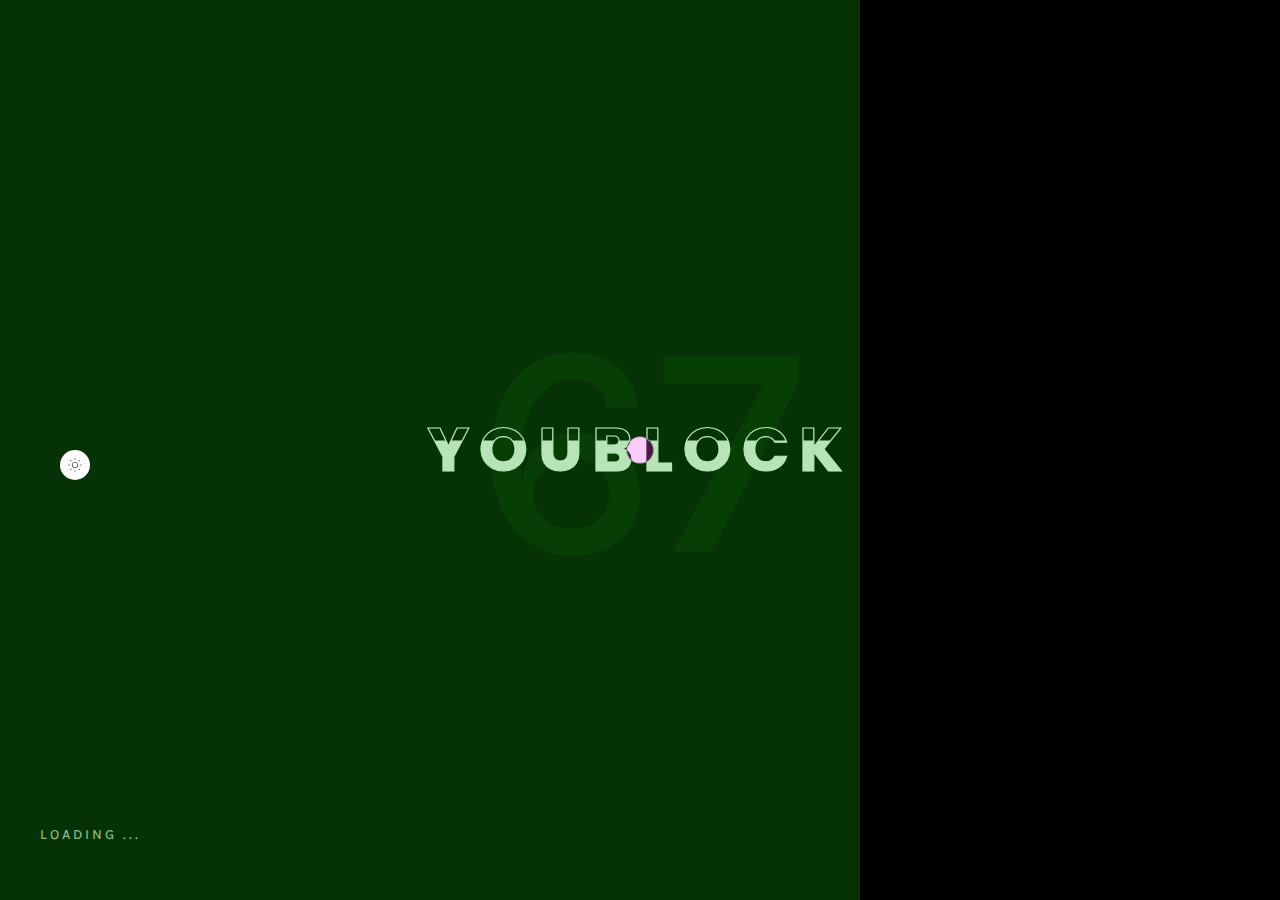
<file: landing page/play2earn.html>
<!DOCTYPE html>
<html lang="en-US">

<head>
    <!-- Required meta tags -->
    <meta charset="utf-8" />
    <meta name="viewport" content="width=device-width, initial-scale=1, shrink-to-fit=no" />
    <meta name="discrption" content="parallax one page" />
    <meta name="keyword"
        content="agency, business, corporate, creative, freelancer, interior, joomla template, K2 Blog, minimal, modern, multipurpose, personal, portfolio, responsive, simple" />

    <!--  Title -->
    <title>Youblock ~ Crypto-Agency</title>

    <!-- Font Google -->
    <link rel="preload"
        href="https://fonts.googleapis.com/css2?family=Karla:wght@400;500&family=Poppins:wght@400;500;600;700&display=swap"
        as="style" onload="this.onload=null;this.rel='stylesheet'">
    <noscript>
        <link
            href="https://fonts.googleapis.com/css2?family=Karla:wght@400;500&family=Poppins:wght@400;500;600;700&display=swap"
            rel="stylesheet">
    </noscript>

    <link rel="shortcut icon" href="assets/img/favicon.ico" type="image/x-icon" />
    <link rel="icon" href="assets/img/favicon.ico" type="image/x-icon" />

    <!-- custom styles (optional) -->
    <link href="assets/css/plugins.css" rel="stylesheet" />
    <link href="assets/css/style.css" rel="stylesheet" />
</head>

<!--classic-menu-->

<body class="v-dark dsn-effect-scroll dsn-cursor-effect dsn-ajax">

    <!-- ========== Loading Page ========== -->
    <div class="preloader">
        <span class="percent v-middle">0</span>
        <span class="loading-text text-uppercase">Loading ...</span>
        <div class="preloader-bar">
            <div class="preloader-progress"></div>
        </div>
        <h1 class="title v-middle">
            <span class="letter-stroke">YOUBLOCK</span>
            <span class="text-fill">YOUBLOCK</span>
        </h1>
    </div>
    <!-- ========== End Loading Page ========== -->


    <!-- ========== Menu ========== -->
    <div class="site-header dsn-load-animate dsn-container">
        <div class="extend-container d-flex w-100 align-items-baseline justify-content-between align-items-end">
            <div class="inner-header p-relative">
                <div class="main-logo">
                    <a href="index.html" data-dsn="parallax">
                        <img class="light-logo"
                            src="[data-uri]"
                            data-dsn-src="assets/img/logo.png" alt="" />
                        <img class="dark-logo"
                            src="[data-uri]"
                            data-dsn-src="assets/img/logo-dark.png" alt="" />
                    </a>
                </div>
            </div>
            <div class="menu-icon d-flex align-items-baseline">
                <div class="text-menu p-relative  font-heading text-transform-upper">
                    <div class="p-absolute text-button">Menu</div>
                    <div class="p-absolute text-open">Open</div>
                    <div class="p-absolute text-close">Close</div>
                </div>
                <div class="icon-m" data-dsn="parallax" data-dsn-move="10">
                    <span class="menu-icon-line p-relative d-inline-block icon-top"></span>
                    <span class="menu-icon-line p-relative d-inline-block icon-center"></span>
                    <span class="menu-icon-line p-relative d-block icon-bottom"></span>
                </div>
            </div>
            <nav class="accent-menu dsn-container main-navigation p-absolute  w-100  d-flex align-items-baseline ">
                <div class="menu-cover-title">Menu</div>
                <ul class="extend-container p-relative d-flex flex-column justify-content-center h-100">

                    <li class="dsn-active dsn-drop-down">
                        <a href="#" class="user-no-selection">

                            <span class="dsn-title-menu">Demos</span>
                            <span class="dsn-meta-menu">01</span>
                            <span class="dsn-bg-arrow"></span>
                        </a>


                        <ul>
                            <li class="dsn-back-menu">
                                <img src="[data-uri]"
                                    data-dsn-src="assets/img/left-chevron.svg" alt="">
                                <span class="dsn-title-menu">Demos</span>
                            </li>
                            <li>
                                <a href="demo.html">
                                    <span class="dsn-title-menu">Main Demos</span>
                                    <span class="dsn-meta-menu">01</span>
                                </a>
                            </li>
                            <li>
                                <a href="demo-2.html">
                                    <span class="dsn-title-menu">Demo 2</span>
                                    <span class="dsn-meta-menu">02</span>
                                </a>
                            </li>

                            <li>
                                <a href="demo-3.html">
                                    <span class="dsn-title-menu">Demo 3</span>
                                    <span class="dsn-meta-menu">03</span>
                                </a>
                            </li>

                            <li>
                                <a href="personal.html">
                                    <span class="dsn-title-menu">personal</span>
                                    <span class="dsn-meta-menu">04</span>
                                </a>
                            </li>

                        </ul>
                    </li>



                    <li class="dsn-drop-down">
                        <a href="#" class="user-no-selection">

                            <span class="dsn-title-menu">Sliders Distortion</span>
                            <span class="dsn-meta-menu">02</span>
                            <span class="dsn-bg-arrow"></span>
                        </a>


                        <ul>
                            <li class="dsn-back-menu">
                                <img src="[data-uri]"
                                    data-dsn-src="assets/img/left-chevron.svg" alt="">
                                <span class="dsn-title-menu">Sliders</span>
                            </li>

                            <li>
                                <a href="slider-webgel-horizontal.html">
                                    <span class="dsn-title-menu">Fullscreen / Distortion / Horizontal</span>
                                    <span class="dsn-meta-menu">01</span>
                                </a>
                            </li>

                            <li>
                                <a href="slider-webgel-horizontal-2.html">
                                    <span class="dsn-title-menu">Half Left / Distortion / Horizontal</span>
                                    <span class="dsn-meta-menu">02</span>
                                </a>
                            </li>

                            <li>
                                <a href="slider-webgel-horizontal-3.html">
                                    <span class="dsn-title-menu">Half Right / Distortion / Horizontal</span>
                                    <span class="dsn-meta-menu">03</span>
                                </a>
                            </li>

                            <li>
                                <a href="slider-webgel-vertical.html">
                                    <span class="dsn-title-menu">Fullscreen / Distortion / vertical</span>
                                    <span class="dsn-meta-menu">04</span>
                                </a>
                            </li>

                            <li>
                                <a href="slider-webgel-vertical-2.html">
                                    <span class="dsn-title-menu">Half Left / Distortion / vertical</span>
                                    <span class="dsn-meta-menu">05</span>
                                </a>
                            </li>

                            <li>
                                <a href="slider-webgel-vertical-3.html">
                                    <span class="dsn-title-menu">Half Right / Distortion / vertical</span>
                                    <span class="dsn-meta-menu">06</span>
                                </a>
                            </li>
                        </ul>

                    </li>

                    <li class="dsn-drop-down">
                        <a href="#" class="user-no-selection">

                            <span class="dsn-title-menu">Sliders parallax</span>
                            <span class="dsn-meta-menu">03</span>
                            <span class="dsn-bg-arrow"></span>
                        </a>


                        <ul>
                            <li class="dsn-back-menu">
                                <img src="[data-uri]"
                                    data-dsn-src="assets/img/left-chevron.svg" alt="">
                                <span class="dsn-title-menu">Sliders</span>
                            </li>

                            <li>
                                <a href="slider.html">
                                    <span class="dsn-title-menu">Fullscreen / parallax / horizontal</span>
                                    <span class="dsn-meta-menu">01</span>
                                </a>
                            </li>

                            <li>
                                <a href="slider-2.html">
                                    <span class="dsn-title-menu">Half Left / parallax / Horizontal</span>
                                    <span class="dsn-meta-menu">02</span>
                                </a>
                            </li>

                            <li>
                                <a href="slider-3.html">
                                    <span class="dsn-title-menu">Half Right / parallax / Horizontal</span>
                                    <span class="dsn-meta-menu">03</span>
                                </a>
                            </li>

                            <li>
                                <a href="slider-vertical.html">
                                    <span class="dsn-title-menu">Fullscreen / parallax / vertical</span>
                                    <span class="dsn-meta-menu">04</span>
                                </a>
                            </li>

                            <li>
                                <a href="slider-vertical-2.html">
                                    <span class="dsn-title-menu">Half Left / parallax / vertical</span>
                                    <span class="dsn-meta-menu">05</span>
                                </a>
                            </li>

                            <li>
                                <a href="slider-vertical-3.html">
                                    <span class="dsn-title-menu">Half Left / parallax / vertical</span>
                                    <span class="dsn-meta-menu">06</span>
                                </a>
                            </li>

                        </ul>

                    </li>

                    <li>
                        <a href="about.html">

                            <span class="dsn-title-menu">About</span>
                            <span class="dsn-meta-menu">04</span>
                            <span class="dsn-bg-arrow"></span>
                        </a>
                    </li>

                    <li class="dsn-drop-down">
                        <a href="#" class="user-no-selection">

                            <span class="dsn-title-menu">Portfolio</span>
                            <span class="dsn-meta-menu">05</span>
                            <span class="dsn-bg-arrow"></span>
                        </a>


                        <ul>
                            <li class="dsn-back-menu">
                                <img src="[data-uri]"
                                    data-dsn-src="assets/img/left-chevron.svg" alt="">
                                <span class="dsn-title-menu">Portfolio</span>
                            </li>



                            <li>
                                <a href="work.html">
                                    <span class="dsn-title-menu">Work</span>
                                    <span class="dsn-meta-menu">01</span>
                                </a>
                            </li>

                            <li>
                                <a href="work-2.html">
                                    <span class="dsn-title-menu">Work 3 Colum</span>
                                    <span class="dsn-meta-menu">02</span>
                                </a>
                            </li>

                            <li>
                                <a href="work-3.html">
                                    <span class="dsn-title-menu">Work Hover</span>
                                    <span class="dsn-meta-menu">03</span>
                                </a>
                            </li>

                            <li>
                                <a href="work-4.html">
                                    <span class="dsn-title-menu">Work 2 Colum</span>
                                    <span class="dsn-meta-menu">04</span>
                                </a>
                            </li>

                            <li>
                                <a href="work-5.html">
                                    <span class="dsn-title-menu">Work Style 2</span>
                                    <span class="dsn-meta-menu">05</span>
                                </a>
                            </li>

                            <li>
                                <a href="stories.html">
                                    <span class="dsn-title-menu">stories</span>
                                    <span class="dsn-meta-menu">06</span>
                                </a>
                            </li>

                        </ul>

                    </li>

                    <li>
                        <a href="contact.html" class="user-no-selection">

                            <span class="dsn-title-menu">Contact</span>
                            <span class="dsn-meta-menu">06</span>
                            <span class="dsn-bg-arrow"></span>
                        </a>
                    </li>
                </ul>
                <div class="container-content  p-absolute h-100 left-60 d-flex flex-column justify-content-center">
                    <div class="nav__info">
                        <div class="nav-content">
                            <p class="title-line">
                                Studio</p>
                            <p>
                                26-30 New Damietta<br>
                                El-Mahalla El-Kubra, SK1 66LM</p>
                        </div>
                        <div class="nav-content">
                            <p class="title-line">
                                Contact</p>
                            <p class="links over-hidden">
                                <a href="#" data-hover-text="+00 (2)012 3321" class="link-hover">+00 (2)012 3321</a>
                            </p>
                            <p class="links  over-hidden">
                                <a href="#" data-hover-text="info@crypto-agency.io" class="link-hover">info@crypto-agency.io</a>
                            </p>
                        </div>
                    </div>
                    <div class="nav-social nav-content">
                        <div class="nav-social-inner p-relative">
                            <p class="title-line">
                                Follow us</p>
                            <ul>
                                <li>
                                    <a href="#" target="_blank" rel="nofollow">Dribbble.
                                        <div class="icon-circle"></div>
                                    </a>
                                </li>
                                <li>
                                    <a href="#" target="_blank" rel="nofollow">Behance.
                                        <div class="icon-circle"></div>
                                    </a>
                                </li>
                                <li>
                                    <a href="#" target="_blank" rel="nofollow">Linkedin.
                                        <div class="icon-circle">
                                        </div>
                                    </a>
                                </li>
                                <li>
                                    <a href="#" target="_blank" rel="nofollow">Twitter.
                                        <div class="icon-circle"></div>
                                    </a>
                                </li>

                            </ul>
                        </div>
                    </div>
                </div>
            </nav>
        </div>
    </div>
    <!-- ========== End Menu ========== -->

    <main class="main-root">

        <!-- ========== side box left ========== -->
        <div class="side-bar-full">


            <div class="side-box-left z-index-1">
                <div class="side-menu border-left border-right p-relative h-100 d-flex justify-content-center">
                    <div class="page-active">
                        <h2 class="text-uppercase">BIGGEST</h2>
                    </div>
                </div>
            </div>
            <div class="side-box-right text-stroke border-right text-uppercase z-index-2">
                <div class="text-inner over-hidden">
                    <div class="text-stroke-box">
                        <div class="text-stroke-inner">PLAY 2 EARN</div>
                    </div>
                </div>
            </div>
        </div>
        <!-- ========== End side box left ========== -->

        <div class="p-fixed has-parallax-header has-parallax-header v-dark-head background-main">
            <div class="p-absolute z-index-0 before-z-index h-100 w-100 " data-overlay="5" data-dsn-ajax="img">
                <img class="cover-bg-img"
                    src="[data-uri]"
                    data-dsn-src="assets/img/project/project5/1-sm.jpg"
                    data-dsn-srcset="assets/img/project/project5/1.jpg 1800w,assets/img/project/project5/1-sm.jpg 768w"
                    alt="" data-dsn-position="50% 32%">
            </div>
        </div>



        <div id="dsn-scrollbar">
            <div class="inner-content">

                <!-- ========== Header ========== -->
                <header class="p-relative dsn-header-animation over-hidden h-v-100 v-dark-head border-bottom">
                    <div class="box-content dsn-container align-items-center ">
                        <div class="hero-content dsn-hero-parallax-title ">

                            <div class="has-box-mod p-relative move-circle" data-dsn="parallax"
                                data-dsn-color="#313130">
                                <h1 class="title" data-dsn-ajax="title">
                                    Gaming <br> Ecosystem
                                </h1>
                            </div>

                            <div class="metas mt-25">
                                <span>On Ethereum</span>
                            </div>
                        </div>

                    </div>
                </header>
                <!-- ========== End Header ========== -->

                <div class="wrapper ">

                    <!-- ========== Intro Project ========== -->
                    <div class="intro-project dsn-container mb-section pt-section">
                        <div class="row">
                            <div class="col-lg-8">
                                <div class="intro-text p-relative">
                                    <div class="inner">
                                        <h2 class="title-block  border-section-bottom dsn-up">
                                            introduction the project
                                        </h2>
                                        <p class="dsn-up mt-30 max-w750">You will be able to participate in our Play2earn games, exchange through our Discord platform and access private rooms.</p>
                                        <a href="https://www.behance.net/gallery/85724853/ZND-the-sound-of-a-new-generation"
                                            target="_blank"
                                            class="btn-arrow w-100 d-flex align-items-center justify-content-between mt-30">
                                            <span>Visit Roadmap</span>
                                            <svg width="24" height="24" viewBox="0 0 24 24"
                                                xmlns="http://www.w3.org/2000/svg">
                                                <path
                                                    d="M3 13L17.17 13L13.59 16.59L15 18L21 12L15 6L13.59 7.41L17.17 11L3 11L3 13Z">

                                                </path>
                                            </svg>
                                        </a>
                                    </div>
                                </div>

                            </div>

                            <div class="col-lg-4">
                                <ul class="p-relative project-info ms-mt-block">
                                    <li>
                                        <h5>Future</h5>
                                        <span>Gaming</span>
                                    </li>
                                    <li>
                                        <h5>Market TVL </h5>
                                        <span>3 Billion USD</span>
                                    </li>
                                    <li>
                                        <h5>Year</h5>
                                        <span>September 2022</span>
                                    </li>
                                </ul>
                            </div>
                        </div>
                    </div>
                    <!-- ========== End Intro Project ========== -->

                    

                    <!-- ========== bg-section ========== -->
                    <div class="bg-section dsn-container p-relative section-top ">
                        <div class="z-index-1" data-dsn-grid="move-up">
                            <img class="cover-bg-img"
                                src="[data-uri]"
                                data-dsn-src="assets/img/project/project5/8-sm.jpg"
                                data-dsn-srcset="assets/img/project/project5/8.jpg 1800w,assets/img/project/project5/8-sm.jpg 768w"
                                alt="">
                        </div>
                        <div class="p-absolute before-z-index w-100 h-50 bottom-0 left-0 background-section v-light">
                        </div>
                    </div>
                    <!-- ========== End bg-section ========== -->

                  


                    <!-- ========== 2 col image with pop image ========== -->
                    <div class="has-popup over-hidden p-relative background-section v-light mb-section pb-sm-section">
                        <div class="dsn-container">
                            <div class="d-grid grid-md-2 z-index-1 p-relative over-hidden">
                                <a href="assets/img/project/project5/9.jpg"
                                    class="p-relative over-hidden h-v-60 d-flex">
                                    <img src="[data-uri]"
                                        data-dsn-src="assets/img/project/project5/9-sm.jpg"
                                        data-dsn-srcset="assets/img/project/project5/9.jpg 1800w,assets/img/project/project5/9-sm.jpg 768w"
                                        alt="" class="cover-bg-img">
                                </a>
                                <a href="assets/img/project/project5/10.jpg"
                                    class="p-relative over-hidden h-v-60 d-flex">
                                    <img src="[data-uri]"
                                        data-dsn-src="assets/img/project/project5/10-sm.jpg"
                                        data-dsn-srcset="assets/img/project/project5/10.jpg 1800w,assets/img/project/project5/10-sm.jpg 768w"
                                        alt="" class="cover-bg-img">
                                </a>
                            </div>
                        </div>
                        <div
                            class="half-bottom p-absolute before-z-index w-100 h-50 bottom-0 left-0 background-main v-dark">
                        </div>
                    </div>
                    <!-- ========== end 2 col image with pop image  ========== -->


                    <!-- ==========  Next Project ========== -->
                    <div class="next-project h-v-100 section-top p-relative v-dark v-dark-head">
                        <div class="p-absolute w-100 h-100 bg-container over-hidden before-z-index" data-overlay="5">
                            <img class="cover-bg-img" alt="" src="[data-uri]"
                                data-dsn-src="assets/img/project/project6/1.jpg">
                        </div>
                        <div class="w-100 pt-30 dsn-container d-flex justify-content-between">
                            <span class="text-uppercase">Excited?</span>
                            <div class="scroll-arrow p-relative">
                                <svg width="24" height="24" viewBox="0 0 24 24" fill="none"
                                    xmlns="http://www.w3.org/2000/svg">
                                    <path d="M3 13L17.17 13L13.59 16.59L15 18L21 12L15 6L13.59 7.41L17.17 11L3 11L3 13Z"
                                        fill="white"></path>
                                </svg>
                            </div>
                        </div>
                        <div class="dsn-container d-flex flex-column justify-content-center h-100">
                            <div class="footer-content">
                                <a href="contact.html" class="effect-ajax has-box-mod move-circle" data-dsn="parallax"
                                    data-dsn-color="#313130" data-dsn-ajax="next">
                                    <h2 class="title">
                                       Wave <br> at us
                                    </h2>
                                </a>
                                <div class="metas mt-25">
                                    <span>Contact</span>

                                </div>
                            </div>
                        </div>
                    </div>
                    <!-- ========== End  Next Project ========== -->

                </div>


            </div>

        </div>

    </main>

    <!-- ========== Cursor Page ========== -->
    <div class="cursor">

        <div class="cursor-helper">
            <span class="cursor-drag">Drag</span>
            <span class="cursor-view">View</span>
            <span class="cursor-open"><i class="fas fa-plus"></i></span>
            <span class="cursor-close">Close</span>
            <span class="cursor-play">play</span>
            <span class="cursor-next"><i class="fas fa-chevron-right"></i></span>
            <span class="cursor-prev"><i class="fas fa-chevron-left"></i></span>
        </div>

    </div>
    <!-- ========== End Cursor Page ========== -->


    <!-- ========== social network ========== -->
    <div class="social-network">
        <ul class="socials d-flex  flex-column ">
            <li>
                <a href="" target="_blank">
                    <i class="fab fa-dribbble"></i>
                    <span>Db</span>
                </a>
            </li>
            <li>
                <a href="" target="_blank">
                    <i class="fab fa-twitter"></i>
                    <span>Tw</span>
                </a>
            </li>
            <li>
                <a href="" target="_blank">
                    <i class="fab fa-behance"></i>
                    <span>Be</span>
                </a>
            </li>
            <li>
                <a href="" target="_blank">
                    <i class="fab fa-facebook-f"></i>
                    <span>Fb</span>
                </a>
            </li>
        </ul>
    </div>
    <!-- ========== End social network ========== -->

    <!-- ========== Light & Dark Options ========== -->
    <div class="day-night">
        <div class="night active" data-dsn-theme="dark">
            <svg width="48" height="48" viewBox="0 0 48 48">
                <rect x="12.3" y="23.5" width="2.6" height="1"></rect>
                <rect x="16.1" y="15.3" transform="matrix(0.7071 -0.7071 0.7071 0.7071 -6.8871 16.5732)" width="1"
                    height="2.6"></rect>
                <rect x="23.5" y="12.3" width="1" height="2.6"></rect>
                <rect x="30.1" y="16.1" transform="matrix(0.7071 -0.7071 0.7071 0.7071 -2.5145 27.0538)" width="2.6"
                    height="1"></rect>
                <rect x="33.1" y="23.5" width="2.6" height="1"></rect>
                <rect x="30.9" y="30.1" transform="matrix(0.7071 -0.7071 0.7071 0.7071 -12.9952 31.4264)" width="1"
                    height="2.6"></rect>
                <rect x="23.5" y="33.1" width="1" height="2.6"></rect>
                <rect x="15.3" y="30.9" transform="matrix(0.7071 -0.7071 0.7071 0.7071 -17.3677 20.9457)" width="2.6"
                    height="1"></rect>
                <path
                    d="M24,18.7c-2.9,0-5.3,2.4-5.3,5.3s2.4,5.3,5.3,5.3s5.3-2.4,5.3-5.3S26.9,18.7,24,18.7z M24,28.3c-2.4,0-4.3-1.9-4.3-4.3s1.9-4.3,4.3-4.3s4.3,1.9,4.3,4.3S26.4,28.3,24,28.3z">
                </path>
            </svg>
        </div>
        <div class="moon" data-dsn-theme="night">
            <svg width="48" height="48" viewBox="0 0 48 48">
                <path
                    d="M24,33.9c-5.4,0-9.9-4.4-9.9-9.9c0-4.3,2.7-8,6.8-9.4l0.8-0.3l-0.1,0.9c-0.2,0.6-0.2,1.3-0.2,1.9c0,5.2,4.3,9.5,9.5,9.5c0.6,0,1.3-0.1,1.9-0.2l0.8-0.2L33.3,27C32,31.1,28.3,33.9,24,33.9z M20.4,15.9c-3.2,1.4-5.3,4.5-5.3,8.1c0,4.9,4,8.9,8.9,8.9c3.6,0,6.7-2.1,8.1-5.3c-0.4,0-0.8,0.1-1.3,0.1c-5.8,0-10.5-4.7-10.5-10.5C20.4,16.7,20.4,16.3,20.4,15.9z">
                </path>
            </svg>
        </div>
    </div>
    <!-- ========== End Light & Dark Options ========== -->


    <!-- ========== Scroll Right Page To Top Page ========== -->
    <div class="scroll-to-top">
        <img src="assets/img/scroll_top.svg" alt="">
        <div class="box-number v-middle">
            <span>0%</span>
        </div>
    </div>
    <!-- ========== End Scroll Right Page To Top Page ========== -->

    <!-- ========== paginate-right-page ========== -->
    <div class="dsn-paginate-right-page"></div>

    <!-- Optional JavaScript -->
    <script src="assets/js/jquery-3.1.1.min.js"></script>
    <script src="assets/js/plugins.min.js"></script>
    <script src="assets/js/dsn-grid.min.js"></script>
    <script src="assets/js/custom.js"></script>

</body>

</html>
</file>
<file: landing page/assets/css/plugins.css>
/*-----------------------------------------------------------------------------------

	Template Name: 
	Template URI: 
	Description: 
	Author: design_grid
	Author URI:
	Version: 1.0

-----------------------------------------------------------------------------------*/

/* ----------------------------------------------------------------
			[ All Css Plugins & Helper Classes File ]
-----------------------------------------------------------------*/

/* == bootstrap == */
@import url("plugins/bootstrap-grid.min.css");

/* == fontawesome == */
@import url("plugins/fontawesome-all.min.css");


/* == Swiper == */
@import url("plugins/swiper.min.css");


/* == justifiedGallery == */
@import url("plugins/justifiedGallery.min.css");

/* == magnific popup == */
@import url("plugins/magnific-popup.min.css");

/* == magnific popup == */
@import url("plugins/youtubepopup.min.css");

/* == Helper Class == */
@import url("global.min.css");

/* == twentytwenty == */
@import url("plugins/twentytwenty.min.css");

@import url("plugins/jquery.animatedheadline.css");
</file>
<file: landing page/assets/css/style.css>
@charset "UTF-8";
/*-----------------------------------------------------------

  Template Name: Grida - Ajax Portfolio Showcase HTML Template
  Template URI: http://theme.dsngrid.com/grida
  Description: Grida Ajax Portfolio Showcase HTML Template
  Author: design_grid
  Author URI: https://themeforest.net/user/design_grid
  Version: 1.0.0

-------------------------------------------------------------*/
/*-----------------------------------------------------------

    1.  Variables
    2.  Mixins
      - Mixins Master
      - Utilities
    3.  Normalize
    4.  Helpers
    5. Typography
      - Copy
	  - Headings
	6. Core
    7. Navigation
      - Links
      - Menus
	  - Next & Previous
    8. Content
      - pages
      - Comments
      - Archives
      - Footer
    9.Forms
      - Button
      - Fields
    10.Blocks
    11.Media
      - captions
    12.Version Light

-------------------------------------------------------------*/
:root, :root .v-light, :root .v-light-head {
  --bg-color: #fff;
  --assistant-color: #f1f1f1;
  --theme-color: #14a911;
  --font-color: #0009;
  --heading-color: #000;
  --border-color: #cccccc;
  --smooth-color: #141414;
  --reverse-color: #141414;
  --reverse-heading-color: #fff;
}

:root .v-dark, :root .v-dark-head {
  --bg-color: #000;
  --assistant-color: #080808;
  --theme-color: #14a911;
  --font-color: #bbb;
  --heading-color: #fff;
  --border-color: #ffffff14;
  --smooth-color: #f9f9f9;
  --reverse-color: #f9f9f9;
  --reverse-heading-color: #000;
}

@media only screen and (max-width: 991px) {
  .v-dark-head-mobile {
    --bg-color: #000;
    --assistant-color: #101010;
    --theme-color: #14a911;
    --font-color: #bbb;
    --heading-color: #fff;
    --border-color: rgba(255, 255, 255, 0.07);
    --smooth-color: #f9f9f9;
    --reverse-color: #f9f9f9;
    --reverse-heading-color: #000;
    color: var(--font-color);
  }
}
:root {
  --body-font: "Karla", sans-serif;
  --heading-font: "Poppins", sans-serif;
  --font-code: Menlo, monaco, Consolas, Lucida Console, monospace;
  --font-pre: "Courier 10 Pitch", Courier, monospace;
  --mod-color: #fff;
  --font-size-base: 16px;
  --font-size-h1: 40px;
  --font-size-h2: 35px;
  --font-size-h3: 30px;
  --font-size-h4: 25px;
  --font-size-h5: 22px;
  --font-size-h6: 16px;
  --menu-size: 12px;
  --line-height-base: 1.4;
  --line-height-content: 1.6;
  --font-weight-heading: 700;
  --font-weight-body: 500;
  --margin-padding: 120px;
  --margin-padding-mobile: 80px;
  --box-padding: 80px;
  --box-padding-mobile: 50px;
  --smooth-width: 4px;
  --s-box-left-social: 150px;
  --s-box-left-menu: 100px;
  --s-box-left: calc(var(--s-box-left-social) + var(--s-box-left-menu));
  --s-box-right: 150px;
  --s-box-full: calc(var(--s-box-left-social) + var(--s-box-left-menu) + var(--s-box-right));
}

/* -------------------------------------------------------
                   Core
-------------------------------------------------------- */
html {
  font-size: var(--font-size-base);
}

body {
  background-color: var(--bg-color);
  color: var(--font-color);
  line-height: var(--line-height-base);
  font-family: var(--body-font);
  font-weight: var(--font-weight-body);
  margin: 0;
  text-rendering: optimizeLegibility;
  transition: 100ms;
  transition-property: background-color, color;
}

body, .main-root {
  background-color: var(--bg-color);
  color: var(--font-color);
}

.wrapper {
  position: relative;
  background-color: var(--bg-color);
}

.main-root > .side-bar-full {
  display: none;
  pointer-events: none;
}
body:not(.v-dark) .main-root > .side-bar-full {
  background-color: #FFFFFF30;
}
@media only screen and (min-width: 992px) {
  body .main-root > .side-bar-full {
    position: fixed;
    width: var(--s-box-full);
    height: 100vh;
    left: 0;
    top: 0;
    display: inherit;
    z-index: 10;
  }
  body .main-root > .side-bar-full > * {
    position: absolute;
    height: 100%;
  }
  body .main-root > .side-bar-full .side-box-left {
    width: var(--s-box-left);
    z-index: 1;
  }
  body .main-root > .side-bar-full .side-box-left .side-menu {
    width: var(--s-box-left-menu);
    margin-left: var(--s-box-left-social);
    text-align: center;
  }
  body .main-root > .side-bar-full .side-box-right {
    position: relative;
    width: var(--s-box-right);
    left: var(--s-box-left);
    z-index: 2;
  }
  body .main-root > .side-bar-full .page-active {
    padding-top: 22px;
    height: auto;
    justify-self: center;
  }
  body .main-root > .side-bar-full .page-active h2 {
    writing-mode: vertical-lr;
    transform: rotate(180deg);
    letter-spacing: 5px;
    font-size: var(--font-size-base);
  }
}

@media only screen and (min-width: 992px) {
  body .inner-content {
    width: calc(100% - var(--s-box-full));
    margin-left: auto;
  }
}

.text-stroke-box {
  display: none;
}
@media only screen and (min-width: 992px) {
  body .text-stroke-box {
    position: absolute;
    top: 0;
    height: 100%;
    overflow: hidden;
    width: var(--s-box-right);
    left: calc(var(--s-box-right) * -1);
    white-space: nowrap;
    display: inherit;
  }
}
.text-stroke-box .text-stroke-inner {
  font-size: 100px;
  writing-mode: vertical-lr;
  transform: rotate(180deg);
  pointer-events: none;
  opacity: 0.25;
  will-change: transform;
}
.text-stroke-box .text-stroke-inner.dsn-animate {
  transform: translateY(-100%) rotate(180deg);
  animation: marquee 100s linear infinite;
}
@media only screen and (min-width: 992px) {
  body .side-box-right .text-stroke-box {
    left: 0;
  }
}

.full-bg {
  width: 100%;
  height: 100%;
  left: 0;
  top: 0;
  background-image: url(../img/page-next.svg);
  background-repeat: no-repeat;
  background-position: 150% 0;
}

.border-before {
  border-left: 2px solid var(--heading-color);
  padding-left: 20px;
}

@media only screen and (min-width: 768px) {
  .padding-block {
    padding-top: var(--box-padding);
    padding-bottom: var(--box-padding);
  }
}
@media only screen and (max-width: 767px) {
  .padding-block {
    padding-top: var(--box-padding-mobile);
    padding-bottom: var(--box-padding-mobile);
  }
}

@media only screen and (min-width: 992px) {
  .has-box-mod {
    padding-right: 25px;
    padding-left: 25px;
    display: inline-block;
    line-height: 1.1;
  }
}
.has-box-mod .title,
.has-box-mod .title-block,
.has-box-mod .heading-h2 {
  line-height: 1.1;
}
.has-box-mod.move-circle {
  transform: none !important;
}
.has-box-mod.move-circle .icon-circle {
  top: auto;
  bottom: 0;
  height: 70%;
  mix-blend-mode: exclusion;
  background-color: var(--mod-color);
  z-index: 1;
  transition: width 1s cubic-bezier(0.68, -0.55, 0.265, 1.55);
}
.dsn-ajax-effect .has-box-mod.move-circle .icon-circle {
  width: 0;
}

.ah-words-wrapper b {
  font-weight: inherit;
}

.shap-linear {
  position: relative;
  background: repeating-linear-gradient(45deg, var(--border-color), var(--border-color) 1px, var(--bg-color) 2px, var(--bg-color) 10px);
  height: 40px;
}
@media only screen and (max-width: 991px) {
  .shap-linear {
    display: none;
  }
}

.circle-top {
  top: -10vw;
  right: 50px;
  width: 30vw;
  height: 30vw;
  z-index: -1;
  pointer-events: none;
}
.circle-top, .circle-top:after {
  position: absolute;
  border: 1px solid var(--border-color);
  border-radius: 50%;
}
.circle-top:after {
  content: "";
  top: 50%;
  left: 50%;
  width: 15vw;
  height: 15vw;
  transform: translate(-50%, -50%);
}

.inner-content:after, .inner-content:before {
  content: "";
  display: block;
  height: 0.1px;
}

@media only screen and (min-width: 992px) {
  body .full-width .dsn-container {
    padding-left: calc(var(--s-box-full) + 50px);
  }
}

@keyframes marquee {
  0% {
    transform: translateY(-100%) rotate(180deg);
  }
  100% {
    transform: translateY(10%) rotate(180deg);
  }
}
.p-fixed.has-parallax-header {
  left: 0;
  top: 0;
  right: 0;
  bottom: 0;
}

.left-bar {
  width: var(--s-box-full);
  left: 0;
}
@media only screen and (max-width: 991px) {
  .left-bar {
    display: none;
  }
}

@media only screen and (min-width: 992px) {
  .dsn-isotope.grid.d-grid.grid-lg-3 > *:nth-of-type(2) {
    margin-top: 50px;
  }
  .dsn-isotope.grid.d-grid.grid-lg-3 > *:nth-of-type(3) {
    margin-top: 110px;
  }
  .dsn-isotope.grid.d-grid.grid-lg-2 > *:nth-of-type(2) {
    margin-top: 80px;
  }
}
@media only screen and (min-width: 768px) {
  .dsn-isotope.grid.d-grid.grid-md-3 > *:nth-of-type(2) {
    margin-top: 50px;
  }
  .dsn-isotope.grid.d-grid.grid-md-3 > *:nth-of-type(3) {
    margin-top: 110px;
  }
  .dsn-isotope.grid.d-grid.grid-md-2 > *:nth-of-type(2) {
    margin-top: 80px;
  }
}

.dsn-paginate-right-page {
  position: fixed;
  right: 20px;
  mix-blend-mode: exclusion;
  z-index: 100;
}
.dsn-paginate-right-page,
.dsn-paginate-right-page .dsn-link-paginate:before {
  top: 50%;
  transform: translateY(-50%);
}
.dsn-paginate-right-page .dsn-link-paginate {
  position: relative;
  cursor: pointer;
  padding-right: 20px;
  display: flex;
  font-size: 13px;
  letter-spacing: 2px;
  height: 20px;
  line-height: 20px;
  margin-top: 5px;
}
.dsn-paginate-right-page .dsn-link-paginate .whitespace {
  display: none;
}
.dsn-paginate-right-page .dsn-link-paginate .dsn-word-wrapper {
  width: 0;
  height: 0;
}
.dsn-paginate-right-page .dsn-link-paginate .dsn-word-wrapper:not(.whitespace):not(:last-of-type) {
  margin-right: 5px;
}
.dsn-paginate-right-page .dsn-link-paginate:before {
  content: "";
  position: absolute;
  width: 10px;
  height: 10px;
  right: 0;
  background-color: #fff;
  z-index: -1;
  border-radius: 50%;
}
.dsn-paginate-right-page .dsn-link-paginate .dsn-word-wrapper {
  overflow: hidden;
  will-change: transform;
}
.dsn-paginate-right-page .dsn-link-paginate .dsn-chars-wrapper {
  opacity: 0;
  visibility: hidden;
  will-change: transform;
  transform: translateY(50%) rotate(15deg) scale(0.8);
  transform-origin: top left;
  transition: transform 0.4s cubic-bezier(0.68, -0.55, 0.265, 1.55), opacity 0.3s cubic-bezier(0.68, -0.55, 0.265, 1.55), visibility 0.3s;
  transition-delay: calc(30ms * var(--char-dsn-index) + 1ms);
}
.dsn-paginate-right-page .dsn-link-paginate:hover .dsn-word-wrapper {
  width: auto;
  height: auto;
}
.dsn-paginate-right-page .dsn-link-paginate:hover .dsn-chars-wrapper {
  opacity: 1;
  visibility: visible;
  transform: translateY(0) rotate(0deg) scale(1);
}

.dsn-stories.dsn-stories-model {
  position: fixed;
  width: calc(100% - var(--s-box-full));
  background-color: var(--assistant-color);
  border-top: 2px solid var(--theme-color);
  transform: translateY(100%);
  opacity: 0;
  visibility: hidden;
  overflow: hidden;
  bottom: 0;
  right: 0;
  display: flex;
  transition: 1s cubic-bezier(0.77, 0, 0.175, 1);
}
.dsn-stories.dsn-stories-model,
.dsn-stories.dsn-stories-model .dsn-stories-gallery {
  height: 150px;
}
.dsn-stories.dsn-stories-model .dsn-stories-gallery {
  width: 100px;
}
.dsn-stories.dsn-stories-model .dsn-stories-gallery a:not(:first-of-type) {
  pointer-events: none;
  z-index: -1;
}
.dsn-stories.dsn-stories-model .dsn-stories-gallery a {
  position: absolute;
  top: 0;
  left: 0;
  width: 100%;
  height: 100%;
  padding-left: 15px;
  padding-bottom: 15px;
  padding-top: 15px;
}
.dsn-stories.dsn-stories-model .dsn-stories-gallery a,
.dsn-stories.dsn-stories-model .dsn-stories-gallery a img {
  border-radius: 7px;
}
.dsn-stories.dsn-stories-model .dsn-stories-gallery:hover .heading-h2 .dsn-chars-wrapper, .dsn-stories.dsn-stories-model .dsn-stories-gallery:hover .title-block .dsn-chars-wrapper, .dsn-stories.dsn-stories-model .dsn-stories-gallery:hover .sm-title-block .dsn-chars-wrapper, .dsn-stories.dsn-stories-model .dsn-stories-gallery.dsn-active .heading-h2 .dsn-chars-wrapper, .dsn-stories.dsn-stories-model .dsn-stories-gallery.dsn-active .title-block .dsn-chars-wrapper, .dsn-stories.dsn-stories-model .dsn-stories-gallery.dsn-active .sm-title-block .dsn-chars-wrapper {
  opacity: 1;
  visibility: visible;
  transform: translateY(0) rotate(0deg) scale(1);
}
.dsn-stories.dsn-stories-model .heading-h2, .dsn-stories.dsn-stories-model .title-block, .dsn-stories.dsn-stories-model .sm-title-block {
  position: absolute;
  right: 100px;
  top: 50%;
  transform: translateY(-50%);
  line-height: 1;
}
.dsn-stories.dsn-stories-model .heading-h2 .dsn-word-wrapper, .dsn-stories.dsn-stories-model .title-block .dsn-word-wrapper, .dsn-stories.dsn-stories-model .sm-title-block .dsn-word-wrapper {
  overflow: hidden;
  will-change: transform;
}
.dsn-stories.dsn-stories-model .heading-h2 .dsn-chars-wrapper, .dsn-stories.dsn-stories-model .title-block .dsn-chars-wrapper, .dsn-stories.dsn-stories-model .sm-title-block .dsn-chars-wrapper {
  opacity: 0;
  visibility: hidden;
  will-change: transform;
  transform: translateY(50%) rotate(15deg) scale(0.8);
  transform-origin: top left;
  transition: transform 0.4s cubic-bezier(0.68, -0.55, 0.265, 1.55), opacity 0.3s cubic-bezier(0.68, -0.55, 0.265, 1.55), visibility 0.3s;
  transition-delay: calc(30ms * var(--char-dsn-index) + 1ms);
}
.dsn-stories.dsn-stories-model .close-story {
  position: fixed;
  width: 100%;
  height: 100%;
  top: 0;
  left: 0;
  cursor: pointer;
  background-color: var(--bg-color);
  opacity: 0.1;
}

.dsn-stories.gallery-portfolio .dsn-stories-gallery a {
  position: absolute;
  width: 100%;
  height: 100%;
  z-index: -1;
}
.dsn-stories.gallery-portfolio .dsn-stories-gallery a:first-of-type {
  z-index: 1;
}
.dsn-stories.gallery-portfolio .dsn-stories-gallery:hover .sm-title-block .dsn-chars-wrapper, .dsn-stories.gallery-portfolio .dsn-stories-gallery:hover .title-block .dsn-chars-wrapper, .dsn-stories.gallery-portfolio .dsn-stories-gallery.dsn-active .sm-title-block .dsn-chars-wrapper, .dsn-stories.gallery-portfolio .dsn-stories-gallery.dsn-active .title-block .dsn-chars-wrapper {
  opacity: 1;
  visibility: visible;
  transform: translateY(0) rotate(0deg) scale(1);
}
.dsn-stories.gallery-portfolio .dsn-stories-gallery:hover .sm-title-block .icon-circle, .dsn-stories.gallery-portfolio .dsn-stories-gallery:hover .title-block .icon-circle, .dsn-stories.gallery-portfolio .dsn-stories-gallery.dsn-active .sm-title-block .icon-circle, .dsn-stories.gallery-portfolio .dsn-stories-gallery.dsn-active .title-block .icon-circle {
  width: 100%;
}
.dsn-stories.gallery-portfolio .sm-title-block, .dsn-stories.gallery-portfolio .title-block {
  position: absolute;
  bottom: 30px;
  left: 10px;
  z-index: 2;
}
.dsn-stories.gallery-portfolio .sm-title-block .dsn-word-wrapper, .dsn-stories.gallery-portfolio .title-block .dsn-word-wrapper {
  overflow: hidden;
  will-change: transform;
}
.dsn-stories.gallery-portfolio .sm-title-block .dsn-chars-wrapper, .dsn-stories.gallery-portfolio .title-block .dsn-chars-wrapper {
  opacity: 0;
  visibility: hidden;
  will-change: transform;
  transform: translateY(50%) rotate(15deg) scale(0.8);
  transform-origin: top left;
  transition: transform 0.4s cubic-bezier(0.68, -0.55, 0.265, 1.55), opacity 0.3s cubic-bezier(0.68, -0.55, 0.265, 1.55), visibility 0.3s;
  transition-delay: calc(30ms * var(--char-dsn-index) + 1ms);
}
.dsn-stories.gallery-portfolio .sm-title-block .icon-circle, .dsn-stories.gallery-portfolio .title-block .icon-circle {
  width: 0;
  transition: width 1s;
}

.stories-btn {
  position: fixed;
  bottom: 35px;
  right: 20px;
  z-index: 12;
  mix-blend-mode: exclusion;
  color: #fff;
  transform: rotate(90deg);
  transform-origin: 100% 50%;
  transition: 1s cubic-bezier(0.77, 0, 0.175, 1) 0.3s;
  cursor: pointer;
}
@media only screen and (max-width: 575px) {
  .stories-btn {
    display: none;
  }
}
.stories-btn:after {
  content: "";
  position: absolute;
  right: -15px;
  top: 10px;
  width: 8px;
  height: 8px;
  border-radius: 50%;
  border: 2px solid #fff;
}

.dsn-show-stories .dsn-stories {
  opacity: 1;
  visibility: visible;
  transform: none;
}
@media only screen and (max-width: 991px) {
  .dsn-show-stories .dsn-stories {
    width: 100%;
  }
}
@media only screen and (max-width: 575px) {
  .dsn-show-stories .dsn-stories {
    display: none;
  }
}
.dsn-show-stories .stories-btn {
  transform: none;
  right: 35px;
}

.projects-list.work-hover .work-item .box-content {
  position: absolute;
  bottom: 15px;
  z-index: 1;
}
.projects-list.work-hover .work-item .box-content .sec-title .dsn-word-wrapper {
  overflow: hidden;
  will-change: transform;
}
.projects-list.work-hover .work-item .box-content .sec-title .dsn-chars-wrapper {
  opacity: 0;
  visibility: hidden;
  will-change: transform;
  transform: translateY(50%) rotate(15deg) scale(0.8);
  transform-origin: top left;
  transition: transform 0.4s cubic-bezier(0.68, -0.55, 0.265, 1.55), opacity 0.3s cubic-bezier(0.68, -0.55, 0.265, 1.55), visibility 0.3s;
  transition-delay: calc(30ms * var(--char-dsn-index) + 1ms);
}
.projects-list.work-hover .work-item .box-content .sec-title .icon-circle {
  width: 0;
  transition: width 0.5s;
}
.projects-list.work-hover .work-item:hover .sec-title .dsn-chars-wrapper {
  opacity: 1;
  visibility: visible;
  transform: translateY(0) rotate(0deg) scale(1);
}
.projects-list.work-hover .work-item:hover .sec-title .icon-circle {
  width: 100%;
}

.day-night {
  position: fixed;
  z-index: 99999;
  top: 50%;
  left: calc(var(--s-box-left-social) / 2 );
  width: 30px;
  height: 30px;
  cursor: pointer;
  transform: translateX(-50%);
}
.admin-bar .day-night {
  top: 74px;
}
@media screen and (min-width: 783px) {
  .admin-bar .day-night {
    top: 60px;
  }
}
@media only screen and (max-width: 991px) {
  .day-night {
    top: 30px;
    left: 200px;
  }
}
@media only screen and (max-width: 767px) {
  .day-night {
    top: 50px;
    left: 150px;
    display: none;
  }
}
.day-night .night,
.day-night .moon {
  position: absolute;
  top: 0;
  right: 0;
  bottom: 0;
  left: 0;
  width: 100%;
  height: 100%;
  pointer-events: none;
  transition: opacity 0.8s;
  border-radius: 100%;
  opacity: 0;
}
.day-night .night svg,
.day-night .moon svg {
  width: 100%;
  height: 100%;
}
.day-night .night {
  border: 1px solid rgba(255, 255, 255, 0.18);
  background-color: #fff;
  opacity: 1;
}
.day-night .night svg {
  fill: #000;
  width: 100%;
  height: 100%;
}
.day-night .moon {
  border: 1px solid rgba(255, 255, 255, 0.18);
  background-color: #000;
  opacity: 0;
}
.day-night .moon svg {
  transform: rotate(270deg);
  fill: #f0f0f0;
}
.v-light .day-night .night {
  opacity: 0;
}
.v-light .day-night .moon {
  opacity: 1;
}

input::placeholder,
textarea::placeholder,
.form-control::placeholder,
.form-box input::placeholder,
.form-box textarea::placeholder {
  color: var(--heading-color);
}

input[type=search]::-webkit-search-decoration {
  display: none;
}

.link-custom,
input[type=submit] {
  position: relative;
  padding: 12px 30px;
  letter-spacing: 2px;
  font-size: 14px;
  font-weight: 600;
  text-transform: uppercase;
  border: solid 1px var(--border-color);
  z-index: 2;
  cursor: pointer;
}
.link-custom.border-radius,
input[type=submit].border-radius {
  border-radius: 30px;
}
.link-custom.border-radius::before,
input[type=submit].border-radius::before {
  display: none;
}
.link-custom:not(.background-reverse),
input[type=submit]:not(.background-reverse) {
  color: var(--heading-color);
}
.link-custom:before,
input[type=submit]:before {
  content: "";
  position: absolute;
  width: 100%;
  height: 100%;
  left: 6px;
  top: 6px;
  transition: all 0.3s ease;
  border: solid 1px var(--border-color);
  z-index: -1;
}
.link-custom:hover::before,
input[type=submit]:hover::before {
  left: 0;
  top: 0;
}

.play-btn {
  width: 100px;
  height: 100px;
  line-height: 100px;
  border-radius: 50%;
  margin: auto;
  text-align: center;
  font-weight: 600;
}
@media only screen and (max-width: 767px) {
  .play-btn {
    width: 70px;
    height: 70px;
    line-height: 70px;
  }
}

.move-circle {
  position: relative;
}
@media only screen and (min-width: 992px) {
  .move-circle {
    background-color: transparent;
  }
}
.move-circle .icon-circle {
  position: absolute;
  left: 0;
  top: 0;
  width: 100%;
  height: 100%;
  border-radius: inherit;
  z-index: -1;
}
.move-circle.background-main .icon-circle {
  background-color: var(--bg-color);
}
.move-circle.background-section .icon-circle {
  background-color: var(--assistant-color);
}
.move-circle.background-theme .icon-circle {
  background-color: var(--theme-color);
}
.move-circle.border-circle {
  border: 1px solid var(--heading-color);
}

.btn-arrow {
  color: var(--heading-color);
  padding-bottom: 10px;
  border-bottom: 1px solid var(--border-color);
  font-size: 14px;
  letter-spacing: 2px;
  text-transform: uppercase;
  transition: padding 450ms ease-in-out;
}
.btn-arrow svg path {
  fill: var(--heading-color);
}
.btn-arrow:hover {
  padding-left: 10px;
  padding-right: 10px;
}

/*--------------------------------------------------------------
## Links
--------------------------------------------------------------*/
a {
  outline: 0;
  outline-style: none;
}
a:hover, a:active {
  outline: 0;
  text-decoration: none;
}

/*--------------------------------------------------------------
## Menus
--------------------------------------------------------------*/
.font-heading {
  font-family: var(--heading-font);
}

.text-transform-upper {
  text-transform: uppercase;
}

.site-header {
  position: fixed;
  top: 0;
  width: 100%;
  padding-top: 22px;
  padding-bottom: 22px;
  z-index: 10;
  pointer-events: none;
  transition-property: background-color, padding-top, padding-bottom, transform;
  transition-duration: 0.5s;
}
.site-header a {
  color: inherit;
}
.site-header .main-logo {
  color: var(--heading-color);
}
.site-header .main-logo .light-logo {
  display: inherit;
}
.site-header .main-logo .dark-logo {
  display: none;
}
body:not(.v-dark) .site-header .main-logo .light-logo {
  display: none;
}
body:not(.v-dark) .site-header .main-logo .dark-logo {
  display: inherit;
}
.admin-bar .site-header {
  top: 46px;
}
@media screen and (min-width: 783px) {
  .admin-bar .site-header {
    top: 32px;
  }
}
.site-header .menu-cover-title {
  position: absolute;
  top: 50%;
  left: -12px;
  font-size: 20vw;
  font-weight: 600;
  line-height: 1.15;
  transform: translateY(-50%);
  opacity: 0.05;
}
@media only screen and (max-width: 991px) {
  .site-header .menu-cover-title {
    left: 50%;
    transform: translate(-50%, -50%);
  }
}
.site-header .inner-header .main-logo {
  width: 96px;
  pointer-events: all;
}
.site-header .inner-header .main-logo img {
  height: auto;
}
.site-header .main-navigation {
  pointer-events: all;
}
.site-header .menu-icon {
  position: relative;
  top: -5px;
  cursor: pointer;
  pointer-events: all;
}
.site-header .menu-icon .icon-m .menu-icon-line {
  background-color: var(--theme-color);
  width: 23px;
  height: 2px;
  transition: transform 0.2s ease-Out;
}
.site-header .menu-icon .icon-m .menu-icon-line.icon-top {
  width: 5px;
}
.site-header .menu-icon .icon-m .menu-icon-line.icon-center {
  width: 14px;
}
.site-header .menu-icon .icon-m .menu-icon-line.icon-bottom {
  margin-top: 5px;
}
.site-header .menu-icon .icon-m .icon-circle {
  position: absolute;
  top: -5px;
  left: -8px;
  width: 46px;
  height: 46px;
  border: 1px solid rgba(255, 255, 255, 0.1);
  border-radius: 50%;
  display: none;
}
.site-header .menu-icon .icon-m:hover .icon-circle {
  display: inherit;
}
.site-header .menu-icon .text-menu {
  top: -4px;
  width: 45px;
  color: var(--heading-color);
  opacity: 0.9;
  font-size: 13px;
  font-weight: 600;
}
.site-header .menu-icon .text-menu > div {
  left: 0;
  top: 0;
}
.site-header .menu-icon .text-menu .text-button .dsn-word-wrapper {
  overflow: hidden;
  will-change: transform;
}
.site-header .menu-icon .text-menu .text-button .dsn-chars-wrapper {
  opacity: 0;
  visibility: hidden;
  will-change: transform;
  transform: translateY(50%) rotate(15deg) scale(0.8);
  transform-origin: top left;
  transition: transform 0.4s cubic-bezier(0.3, 0, 0.7, 1), opacity 0.3s cubic-bezier(0.3, 0, 0.7, 1), visibility 0.3s;
  transition-delay: calc(30ms * var(--char-dsn-index) + 1ms);
}
.site-header .menu-icon .text-menu .text-button .dsn-chars-wrapper {
  opacity: 1;
  visibility: visible;
  transform: translateY(0) rotate(0deg) scale(1);
}
.site-header .menu-icon .text-menu .text-open .dsn-word-wrapper,
.site-header .menu-icon .text-menu .text-close .dsn-word-wrapper {
  overflow: hidden;
  will-change: transform;
}
.site-header .menu-icon .text-menu .text-open .dsn-chars-wrapper,
.site-header .menu-icon .text-menu .text-close .dsn-chars-wrapper {
  opacity: 0;
  visibility: hidden;
  will-change: transform;
  transform: translateY(50%) rotate(15deg) scale(0.8);
  transform-origin: top left;
  transition: transform 0.4s cubic-bezier(0.3, 0, 0.7, 1), opacity 0.3s cubic-bezier(0.3, 0, 0.7, 1), visibility 0.3s;
  transition-delay: calc(30ms * var(--char-dsn-index) + 1ms);
}
.site-header .menu-icon.nav-active .text-menu {
  width: 50px;
}
.site-header .menu-icon:hover .icon-m .icon-top,
.site-header .menu-icon:hover .icon-m .icon-center {
  transform: translateY(6px);
}
.site-header .menu-icon:hover .icon-m .icon-bottom {
  transform: translateY(-5px);
}
.site-header .menu-icon:hover .text-menu .text-button .dsn-word-wrapper {
  overflow: hidden;
  will-change: transform;
}
.site-header .menu-icon:hover .text-menu .text-button .dsn-chars-wrapper {
  opacity: 0;
  visibility: hidden;
  will-change: transform;
  transform: translateY(50%) rotate(15deg) scale(0.8);
  transform-origin: top left;
  transition: transform 0.4s cubic-bezier(0.3, 0, 0.7, 1), opacity 0.3s cubic-bezier(0.3, 0, 0.7, 1), visibility 0.3s;
  transition-delay: calc(30ms * var(--char-dsn-index) + 1ms);
}
.site-header .menu-icon:hover:not(.nav-active) .text-menu .text-open .dsn-chars-wrapper {
  opacity: 1;
  visibility: visible;
  transform: translateY(0) rotate(0deg) scale(1);
}
.site-header .menu-icon:hover.nav-active .text-menu .text-close .dsn-chars-wrapper {
  opacity: 1;
  visibility: visible;
  transform: translateY(0) rotate(0deg) scale(1);
}
.site-header .container-content {
  width: 30%;
  opacity: 0;
  visibility: hidden;
}
@media only screen and (max-width: 991px) {
  .site-header .container-content {
    display: none;
  }
}
.site-header .container-content .nav-content:not(:first-of-type) {
  margin-top: 30px;
}
.site-header .container-content .nav-content p {
  color: var(--font-color);
}
.site-header .container-content .nav-content p:not(:last-of-type) {
  margin-bottom: 5px;
}
.site-header .container-content .nav-content p .link-hover {
  text-transform: uppercase;
}
.site-header .container-content .title-line,
.site-header .container-content p.title-line {
  color: var(--theme-color);
  font-size: 20px;
  font-weight: 600;
  margin-bottom: 10px;
}
.site-header .container-content .nav-social ul li {
  font-size: 14px;
  margin-right: 15px;
  padding-right: 5px;
}
.site-header .container-content .nav-social ul li, .site-header .container-content .nav-social ul li a {
  position: relative;
  color: var(--heading-color);
  display: inline-block;
  letter-spacing: 2px;
  font-family: var(--heading-font);
}
.site-header ul.extend-container {
  width: 100%;
  max-width: 100%;
}
@media only screen and (max-width: 991px) {
  .site-header ul.extend-container {
    align-items: center;
  }
}
.site-header .extend-container .main-navigation {
  height: 100vh;
  top: 0;
  left: 0;
  background-color: var(--bg-color);
  z-index: -1;
  transform: translateY(-100%);
  opacity: 0;
  visibility: visible;
}
.site-header .extend-container .main-navigation:after {
  position: absolute;
  content: "";
  width: 100%;
  height: 100%;
  top: 0;
  z-index: -1;
  opacity: 0.05;
  background-size: cover;
  background-repeat: no-repeat;
}
.site-header .extend-container .main-navigation ul.extend-container li {
  color: var(--heading-color);
  width: -webkit-max-content;
  width: max-content;
  margin-bottom: 10px;
  line-height: 1;
  font-family: var(--heading-font);
}
.site-header .extend-container .main-navigation ul.extend-container li.dsn-active, .site-header .extend-container .main-navigation ul.extend-container li:hover {
  color: var(--theme-color);
}
.site-header .extend-container .main-navigation ul.extend-container li.dsn-active .dsn-meta-menu, .site-header .extend-container .main-navigation ul.extend-container li:hover .dsn-meta-menu {
  color: var(--assistant-color);
}
.site-header .extend-container .main-navigation ul.extend-container li .dsn-back-menu {
  display: flex;
  align-items: center;
  margin-bottom: 20px;
  cursor: pointer;
}
.site-header .extend-container .main-navigation ul.extend-container li .dsn-back-menu img {
  width: 32px;
  transform: translateX(0);
}
.site-header .extend-container .main-navigation ul.extend-container li .dsn-back-menu .dsn-title-menu {
  font-size: 42px;
  margin-left: 5px;
}
@media only screen and (max-width: 767px) {
  .site-header .extend-container .main-navigation ul.extend-container li .dsn-back-menu .dsn-title-menu {
    font-size: 32px;
  }
}
@media only screen and (max-width: 575px) {
  .site-header .extend-container .main-navigation ul.extend-container li .dsn-back-menu .dsn-title-menu {
    font-size: 24px;
  }
}
.site-header .extend-container .main-navigation ul.extend-container li .dsn-back-menu img,
.site-header .extend-container .main-navigation ul.extend-container li .dsn-back-menu .dsn-title-menu {
  transition: 0.5s ease-in-out;
  transition-property: opacity, visibility, transform;
}
.site-header .extend-container .main-navigation ul.extend-container li .dsn-back-menu:hover img {
  transform: translateX(-22px);
  opacity: 0;
  visibility: hidden;
}
.site-header .extend-container .main-navigation ul.extend-container li .dsn-back-menu:hover .dsn-title-menu {
  transform: translateX(-40px);
}
.site-header .extend-container .main-navigation ul.extend-container li li {
  overflow: inherit;
  margin-bottom: 0;
}
.site-header .extend-container .main-navigation ul.extend-container li a {
  overflow: hidden;
  line-height: 1.2;
}
.site-header .extend-container .main-navigation ul.extend-container li a:after,
.site-header .extend-container .main-navigation ul.extend-container li a .dsn-meta-menu {
  position: absolute;
  display: inherit;
  width: -webkit-max-content;
  width: max-content;
}
.site-header .extend-container .main-navigation ul.extend-container li a .dsn-meta-menu {
  margin-left: 10px;
  font-size: 12px;
  letter-spacing: 2px;
  transform: translateY(25px);
}
@media only screen and (max-width: 991px) {
  .site-header .extend-container .main-navigation ul.extend-container li a .dsn-meta-menu {
    display: none;
  }
}
@media only screen and (min-width: 992px) {
  .site-header .extend-container .main-navigation ul.extend-container li.dsn-drop-down > a:after {
    content: "";
    background-image: url("../img/right.svg");
    background-size: 17px;
    height: 17px;
    width: 17px;
    background-repeat: no-repeat;
    opacity: 0;
    visibility: hidden;
    transition: 0.5s;
    transform: translate(0, 8px);
  }
  .site-header .extend-container .main-navigation ul.extend-container li.dsn-drop-down > a:hover:after {
    opacity: 1;
    visibility: visible;
    transform: translate(50%, 8px);
  }
}
.site-header .extend-container .main-navigation ul.extend-container > li {
  font-size: 42px;
}
@media only screen and (max-width: 991px) {
  .site-header .extend-container .main-navigation ul.extend-container > li {
    font-size: 32px;
  }
}
.site-header .extend-container .main-navigation ul.extend-container > li > a .dsn-title-menu {
  opacity: 0;
  visibility: hidden;
  transform: translateY(30px);
}
.site-header .extend-container .main-navigation ul.extend-container > li > a .dsn-meta-menu {
  opacity: 0;
  visibility: hidden;
}
.site-header .extend-container .main-navigation ul.extend-container > li ul {
  position: absolute;
  display: none;
  width: 100%;
  height: 100%;
  left: 0;
  top: 0;
  flex-direction: column;
  justify-content: center;
}
@media only screen and (max-width: 991px) {
  .site-header .extend-container .main-navigation ul.extend-container > li ul {
    align-items: center;
  }
}
.site-header .extend-container .main-navigation ul.extend-container > li ul li {
  font-size: 32px;
  line-height: 1;
}
.site-header .extend-container .main-navigation ul.extend-container > li ul li a {
  line-height: 1.5;
}
.site-header .extend-container .main-navigation ul.extend-container > li ul li a .dsn-meta-menu {
  transform: translateY(22px);
  margin-left: 10px;
}
@media only screen and (min-width: 992px) {
  .classic-menu:not(.dsn-line-style) .site-header .menu-icon {
    display: none;
  }
  .classic-menu:not(.dsn-line-style) .site-header .container-content {
    display: none;
  }
  .classic-menu:not(.dsn-line-style) .site-header > .extend-container {
    align-items: center;
  }
  .classic-menu:not(.dsn-line-style) .site-header > .extend-container .menu-cover-title {
    display: none;
  }
  .classic-menu:not(.dsn-line-style) .site-header .extend-container .main-navigation {
    position: inherit;
    display: block;
    margin-left: auto;
    height: auto;
    width: auto;
    top: unset;
    left: unset;
    background-color: transparent;
    z-index: 1;
    transform: none !important;
    opacity: 1 !important;
    visibility: visible !important;
  }
  .classic-menu:not(.dsn-line-style) .site-header .extend-container .main-navigation:after {
    display: none;
  }
  .classic-menu:not(.dsn-line-style) .site-header .extend-container .main-navigation ul.extend-container {
    display: block;
  }
  .classic-menu:not(.dsn-line-style) .site-header .extend-container .main-navigation ul.extend-container li .dsn-back-menu {
    display: none;
  }
  .classic-menu:not(.dsn-line-style) .site-header .extend-container .main-navigation ul.extend-container li a:after, .classic-menu:not(.dsn-line-style) .site-header .extend-container .main-navigation ul.extend-container li a .dsn-meta-menu {
    display: none;
  }
  .classic-menu:not(.dsn-line-style) .site-header .extend-container .main-navigation ul.extend-container li.dsn-drop-down > a:after {
    display: none;
  }
  .classic-menu:not(.dsn-line-style) .site-header .extend-container .main-navigation ul.extend-container > li {
    font-size: 14px;
    display: inline-block;
    margin-left: 30px;
    margin-bottom: 0;
    font-weight: 700;
    padding-bottom: 10px;
    padding-top: 10px;
  }
  .classic-menu:not(.dsn-line-style) .site-header .extend-container .main-navigation ul.extend-container > li:first-of-type {
    margin-left: 0;
  }
  .classic-menu:not(.dsn-line-style) .site-header .extend-container .main-navigation ul.extend-container > li > a .dsn-title-menu {
    opacity: 1 !important;
    visibility: visible !important;
    transform: none !important;
  }
  .classic-menu:not(.dsn-line-style) .site-header .extend-container .main-navigation ul.extend-container > li > a .dsn-meta-menu {
    display: none;
  }
  .classic-menu:not(.dsn-line-style) .site-header .extend-container .main-navigation ul.extend-container > li ul {
    position: absolute;
    display: block !important;
    min-width: 195px;
    width: inherit;
    height: auto;
    left: unset;
    top: unset;
    margin-top: 10px;
    padding: 10px;
    margin-left: -10px;
    background-color: var(--assistant-color);
    transition-property: transform, opacity, visibility;
    transition-duration: 0.8s;
    border-radius: 3px;
    opacity: 0;
    visibility: hidden;
    transform: translateY(35px);
    transition-timing-function: cubic-bezier(0.34, 1.56, 0.64, 1);
  }
  .classic-menu:not(.dsn-line-style) .site-header .extend-container .main-navigation ul.extend-container > li ul li {
    position: relative;
    width: 100%;
    padding: 7px 0;
    font-size: 13px;
    font-weight: 500;
  }
  .classic-menu:not(.dsn-line-style) .site-header .extend-container .main-navigation ul.extend-container > li ul li:not(:last-child) {
    border-bottom: 0.5px dotted var(--assistant-color);
  }
  .classic-menu:not(.dsn-line-style) .site-header .extend-container .main-navigation ul.extend-container > li ul li .dsn-meta-menu {
    display: none;
  }
  .classic-menu:not(.dsn-line-style) .site-header .extend-container .main-navigation ul.extend-container > li ul li:before {
    content: "";
    position: absolute;
    opacity: 0;
    left: -10px;
    top: 0;
    height: 100%;
    width: 1.5px;
    transition: 0.5s;
    background-color: var(--theme-color);
  }
  .classic-menu:not(.dsn-line-style) .site-header .extend-container .main-navigation ul.extend-container > li ul li.dsn-active, .classic-menu:not(.dsn-line-style) .site-header .extend-container .main-navigation ul.extend-container > li ul li:hover {
    color: var(--heading-color);
  }
  .classic-menu:not(.dsn-line-style) .site-header .extend-container .main-navigation ul.extend-container > li ul li.dsn-active:before, .classic-menu:not(.dsn-line-style) .site-header .extend-container .main-navigation ul.extend-container > li ul li:hover:before {
    opacity: 1;
    visibility: visible;
  }
  .classic-menu:not(.dsn-line-style) .site-header .extend-container .main-navigation ul.extend-container > li:hover ul, .classic-menu:not(.dsn-line-style) .site-header .extend-container .main-navigation ul.extend-container > li:focus {
    opacity: 1;
    transform: none;
    visibility: visible;
  }
  .classic-menu:not(.dsn-line-style) .site-header .extend-container .main-navigation ul.extend-container > li:last-child ul {
    right: -32px;
  }
}

.dsn-multi-lang {
  position: fixed;
  display: flex;
  max-width: 100px;
  top: 35px;
  right: 165px;
  z-index: 999;
}
.admin-bar .dsn-multi-lang {
  top: 81px;
}
@media screen and (min-width: 783px) {
  .admin-bar .dsn-multi-lang {
    top: 67px;
  }
}
.dsn-multi-lang .extend-container-lang .menu-item > a {
  position: relative;
  display: flex;
  align-items: center;
  width: 100%;
  height: 28px;
  cursor: pointer;
  padding: 6px 10px;
  background: var(--theme-color);
  transition: all 0.5s;
  border-radius: 12px;
  z-index: 2;
  color: var(--heading-color);
  font-size: 11px;
  text-transform: uppercase;
}
.dsn-multi-lang .extend-container-lang .menu-item > a:before {
  -webkit-clip-path: ellipse(10px 46% at 50% 50%);
          clip-path: ellipse(10px 46% at 50% 50%);
  margin-right: 5px !important;
}
.dsn-multi-lang .extend-container-lang img {
  width: 15px;
  height: 15px;
  object-fit: cover;
  border-radius: 50%;
}
.dsn-multi-lang .extend-container-lang span {
  color: #fff;
  font-size: 11px;
  text-transform: uppercase;
}
.dsn-multi-lang .extend-container-lang:hover .sub-menu {
  top: 20px;
  opacity: 1;
  visibility: visible;
}
.dsn-multi-lang .sub-menu {
  position: absolute;
  top: -5px;
  left: 0;
  opacity: 0;
  visibility: hidden;
  display: block;
  background: rgba(16, 15, 15, 0.9);
  transition: all 0.5s;
  border-radius: 0;
  overflow: hidden;
}
.dsn-multi-lang .sub-menu li:first-of-type {
  padding: 15px 0 0;
}
.dsn-multi-lang .sub-menu li a {
  display: flex;
  align-items: center;
  height: 29px;
  padding: 6px 10px;
  line-height: 15px;
  border-radius: 0 !important;
}

@media only screen and (min-width: 992px) {
  .classic-menu .dsn-multi-lang {
    transform: translateY(-5px);
    right: 15px;
  }
}
@media only screen and (max-width: 991px) {
  body.nav-bg .site-header {
    background-color: var(--bg-color);
    padding-top: 15px;
    padding-bottom: 15px;
  }
  body.nav-bg.hide-nav .site-header {
    transform: translateY(-100%);
  }
}

@media only screen and (max-width: 991px) {
  body:not(.v-dark) .site-header {
    padding-top: 15px;
    padding-bottom: 15px;
    background-color: rgba(255, 255, 255, 0.45);
  }
}
@media only screen and (min-width: 992px) {
  body .site-header {
    padding-left: 0;
    padding-right: 0;
    z-index: 12;
  }
  body .site-header .inner-header {
    width: var(--s-box-left-social);
    text-align: center;
  }
  body .site-header .inner-header .main-logo {
    max-width: calc(var(--s-box-left-social) - 20px);
    margin: auto;
  }
  body .site-header .menu-icon {
    position: fixed;
    width: var(--s-box-left-menu);
    left: var(--s-box-left-social);
    padding: 0;
    top: 50%;
    transform: translateY(-50%);
    justify-content: center;
  }
  body .site-header .menu-icon .text-menu {
    display: none;
  }
}

@media only screen and (min-width: 992px) {
  body .site-header .extend-container .main-navigation {
    padding-left: var(--s-box-left);
    padding-right: 50px;
  }
}

@media only screen and (min-width: 992px) {
  body .site-header .menu-cover-title {
    padding-left: var(--s-box-left);
    margin-left: 50px;
  }
}

@media only screen and (min-width: 992px) {
  body .site-header .extend-container .main-navigation ul.extend-container > li ul {
    padding-left: 50px;
    padding-right: 50px;
  }
}

@media only screen and (min-width: 992px) {
  body .site-header ul.extend-container {
    padding-left: 50px;
    border-left: 1px solid var(--border-color);
  }
}

.social-network {
  display: none;
}
@media only screen and (min-width: 992px) {
  body .social-network {
    position: fixed;
    z-index: 12;
    bottom: 50px;
    width: var(--s-box-left-social);
    text-align: center;
    display: inherit;
  }
}

.socials li:not(:last-of-type) {
  margin-bottom: 30px;
}
.socials li a {
  position: relative;
  color: var(--heading-color);
}
.socials li a:after, .socials li a span {
  position: absolute;
  top: 50%;
  left: 50%;
  opacity: 0;
  transition: all 0.3s cubic-bezier(0.55, 0.02, 0.1, 0.9);
}
.socials li a:after {
  content: "";
  width: 4px;
  height: 4px;
  border-radius: 50%;
  background: var(--heading-color);
  transform: translate(-50%, -50%) scale(0.2);
}
.socials li a span {
  color: var(--heading-color);
  font-size: 13px;
  transform-origin: center bottom;
  cursor: pointer;
}
.socials li a i {
  transform: scale(1);
  transition: all 0.3s cubic-bezier(0.175, 0.885, 0.32, 1.275);
}
.socials li a:hover i {
  transform: scale(0);
  transition: all 0.3s cubic-bezier(0.55, 0.02, 0.1, 0.9);
}
.socials li a:hover span {
  opacity: 1;
  transform: matrix(1, 0, 0, 1, 12, -8);
  transition: all 0.6s cubic-bezier(0.75, -0.5, 0, 1.75);
}
.socials li a:hover:after {
  opacity: 1;
  transform: translate(-50%, -50%) scale(1);
  transition: all 0.5s cubic-bezier(0.75, -0.5, 0, 1.75);
  transition-delay: 0.2s;
}

/* Social menu */
.box-social li {
  display: inline-block;
  width: 35px;
  height: 35px;
  line-height: 35px;
  font-size: 12px;
  text-align: center;
  border: 1px solid var(--border-color);
}
.box-social li a {
  color: var(--heading-color);
  width: 100%;
}

/** === Footer menu === */
.footer-navigation {
  display: inline;
}
.footer-navigation > div {
  display: inline;
}
.footer-navigation .footer-menu {
  display: inline;
  padding-left: 0;
}
.footer-navigation .footer-menu li {
  display: inline;
  margin-right: 1rem;
}

/*--------------------------------------------------------------
## Next / Previous
--------------------------------------------------------------*/
/* Next/Previous Page */
.next-project .bg-container {
  -webkit-clip-path: circle(60% at 70% 50%);
          clip-path: circle(60% at 70% 50%);
}
.next-project .scroll-down {
  padding-top: 15px;
  animation: flickerAnimation 1.5s infinite;
}
.next-project .scroll-down .text-scroll {
  font-weight: bold;
  color: var(--heading-color);
}
.next-project .w-100.pt-30.d-flex.justify-content-between {
  position: absolute;
  top: 0;
  left: 0;
}
.next-project .dsn-container {
  position: relative;
}

@media only screen and (max-width: 575px) {
  .testimonials .control-nav {
    position: relative;
    margin-top: 30px;
  }
}
.testimonials .next-container,
.testimonials .prev-container {
  position: absolute;
  bottom: 0;
  display: inline-block;
  cursor: pointer;
  z-index: 2;
  border-radius: 50%;
  height: 40px;
  width: 40px;
}
@media only screen and (max-width: 575px) {
  .testimonials .next-container,
.testimonials .prev-container {
    position: relative;
  }
}
.testimonials .next-container svg,
.testimonials .prev-container svg {
  height: 40px;
  width: 40px;
}
.testimonials .next-container svg .circle,
.testimonials .prev-container svg .circle {
  stroke-dashoffset: 113.113px;
  stroke-dasharray: 113.113px;
  stroke-width: 0;
  opacity: 0;
  fill: #fff;
}
.testimonials .next-container svg .path,
.testimonials .prev-container svg .path {
  fill: none;
  stroke: #fff;
  stroke-miterlimit: 10;
  stroke-width: 1.8px;
}
.testimonials .next-container.next-container,
.testimonials .prev-container.next-container {
  right: 0;
}
.testimonials .next-container.next-container svg,
.testimonials .prev-container.next-container svg {
  transform: rotate(270deg);
}
.testimonials .next-container.prev-container,
.testimonials .prev-container.prev-container {
  right: 60px;
}
@media only screen and (max-width: 575px) {
  .testimonials .next-container.prev-container,
.testimonials .prev-container.prev-container {
    left: 0;
    right: auto;
  }
}
.testimonials .next-container.prev-container svg,
.testimonials .prev-container.prev-container svg {
  transform: rotate(90deg);
}

@media only screen and (min-width: 992px) {
  .about-me .box-img {
    margin-top: calc((var(--margin-padding) + var(--box-padding)) * -1);
  }
}
@media only screen and (max-width: 991px) {
  .about-me .background-section .box-info {
    padding-bottom: var(--margin-padding-mobile);
  }
}
@media only screen and (max-width: 767px) {
  .about-me .background-section .box-info {
    padding-right: 15px;
    padding-left: 15px;
  }
}
@media only screen and (max-width: 991px) {
  .about-me .custom-background-section {
    display: none;
  }
}
@media only screen and (max-width: 991px) {
  .about-me .box-img {
    min-height: 70vh;
  }
  .about-me .box-img [data-dsn-grid=moveUp] {
    height: 100%;
  }
  .about-me .box-img .info {
    align-items: flex-start;
  }
}
@media only screen and (max-width: 575px) {
  .about-me .box-img {
    height: auto;
  }
}
@media only screen and (max-width: 991px) {
  .about-me .box-img .box-infos {
    padding-right: 30px;
  }
}
@media only screen and (max-width: 767px) {
  .about-me .box-img .box-infos {
    padding-right: 15px;
    padding-left: 15px;
  }
}
@media only screen and (max-width: 991px) {
  .about-me {
    padding-top: 0;
  }
  .about-me .padding-block {
    padding-top: 0;
    padding-bottom: 0;
  }
}

@media only screen and (min-width: 992px) {
  .box-experience {
    padding-left: 50px;
    border-left: 1px solid var(--border-color);
  }
}
@media only screen and (max-width: 991px) {
  .box-experience {
    margin-top: 50px;
  }
}
.box-experience .numb-ex {
  font-family: var(--heading-font);
  font-size: 200px;
  line-height: 170px;
  color: transparent;
  -webkit-text-stroke: 3.5px var(--heading-color);
  -webkit-text-fill-color: transparent;
  -webkit-background-clip: text;
  background-clip: text;
  transform: scale3d(1, 1.2, 1);
  margin-left: -5px;
}

.lest-icon li {
  position: relative;
  padding-left: 30px;
}
.lest-icon li:not(:last-of-type) {
  margin-bottom: 20px;
}
.lest-icon li:before {
  content: "";
  font-family: "Font Awesome 5 Free";
  font-weight: 400;
  color: var(--theme-color);
  font-size: 16px;
  position: absolute;
  left: 0;
  top: 0;
}

.style-box {
  position: relative;
}
@media only screen and (min-width: 1400px) {
  .style-box {
    padding: 60px 40px;
  }
}
@media only screen and (max-width: 1399px) {
  .style-box {
    padding: 40px 25px;
  }
}
@media only screen and (max-width: 575px) {
  .style-box {
    padding: 60px 15px;
  }
}
.style-box:before, .style-box:after {
  content: "";
  width: 0;
  height: 0;
  position: absolute;
}
.style-box:before {
  top: 4px;
  left: 4px;
  border-right: 50px solid transparent;
  border-top: 50px solid var(--assistant-color);
}
.style-box:after {
  border-left: 50px solid transparent;
  border-bottom: 50px solid var(--assistant-color);
  bottom: 4px;
  right: 4px;
}
.style-box.background-section:before, .background-section .style-box:before {
  border-top: 50px solid var(--bg-color);
}
.style-box.background-section:after, .background-section .style-box:after {
  border-bottom: 50px solid var(--bg-color);
}

.services {
  counter-reset: workcounter;
}
.services .service-item::before {
  counter-increment: workcounter;
  content: counters(workcounter, ".", decimal-leading-zero);
  position: absolute;
  right: 45px;
  top: 50px;
  font-size: 50px;
  line-height: 1;
  font-family: var(--heading-font);
  font-weight: 700;
  color: transparent;
  -webkit-text-stroke: 1px var(--border-color);
  opacity: 0.2;
  z-index: 2;
}
.services .service-item .service-item-inner .icon svg {
  width: 60px;
  fill: var(--theme-color);
}
.services .service-item .service-item-inner .title-block, .services .service-item .service-item-inner .title-block + .description {
  padding-top: 15px;
  border-top: 2.2px solid var(--border-color);
}
.services .title-block.border-section-bottom {
  padding-top: 0;
  border-top: 0;
  padding-bottom: 20px;
}
.services ul li:not(:last-of-type) {
  margin-bottom: 10px;
}
.services ul li i {
  font-size: 16px;
  margin-right: 10px;
  color: var(--heading-color);
}

.experience-item:not(:last-of-type) {
  border-bottom: 2px solid var(--bg-color);
}
@media only screen and (max-width: 575px) {
  .experience-item {
    padding: 30px 15px;
  }
}
@media only screen and (max-width: 991px) {
  .experience-item.d-grid {
    grid-row-gap: 30px;
  }
}
.experience-item img {
  height: 30px;
}

.box-skills-inner {
  grid-column-gap: 30px;
}

.skills-item {
  position: relative;
  width: 100%;
}
.skills-item .bar {
  position: relative;
  width: 100%;
  height: 15px;
  border: 2px solid var(--assistant-color);
}
.background-section .skills-item .bar {
  border-color: var(--bg-color);
}
.skills-item .bar .fill {
  position: absolute;
  width: 0%;
  top: 2px;
  height: calc(100% - 4px);
  background-color: var(--reverse-color);
}
.skills-item .bar .fill .number {
  position: absolute;
  top: -30px;
  right: 0;
  font-family: var(--heading-font);
  font-size: 14px;
  color: var(--heading-color);
}

.testimonials .testimonial-inner {
  position: relative;
}
.testimonials .testimonial-inner .testimonial-author {
  margin-top: 25px;
  width: calc(100% - 100px);
}
.testimonials .testimonial-inner .testimonial-author .author, .testimonials .testimonial-inner .testimonial-author .author img {
  width: 80px;
  height: 80px;
  border-radius: 50%;
}
.testimonials .testimonial-inner .testimonial-author .author-text {
  margin-left: 25px;
}
.testimonials .testimonial-inner .testimonial-author .author-text h5 {
  color: var(--font-color);
  font-size: 13px;
  font-weight: 500;
  letter-spacing: 1.2px;
  margin-top: 10px;
}
.testimonials .testimonial-inner .testimonial-author .author-text h4 {
  text-transform: uppercase;
  letter-spacing: 2px;
  font-size: 16px;
}
.testimonials:not(.testimonials-two) .testimonial-inner {
  padding-left: 150px;
}
.testimonials:not(.testimonials-two) .testimonial-inner:before {
  content: "”";
  left: 0;
  top: -45px;
  position: absolute;
  font-size: 150px;
  line-height: 0.5;
  color: var(--border-color);
  font-weight: bold;
  font-family: var(--heading-font);
  opacity: 0.5;
  transform: rotate(180deg);
}
.testimonials:not(.testimonials-two) .testimonial-inner .fas.fa-quote-left {
  display: none;
}
.testimonials.testimonials-two .testimonial-inner .testimonial-item i {
  color: var(--heading-color);
  font-size: 40px;
  margin-bottom: 20px;
}

.blog {
  counter-reset: compteListe;
}

.blog-item {
  padding-left: 60px;
}
.blog-item:last-of-type {
  border-bottom: 0;
  padding-bottom: 0;
}
.blog-item:first-of-type {
  padding-top: 0;
}
@media only screen and (min-width: 992px) {
  .blog-item .blog-item-inner {
    display: flex;
  }
}
.blog-item .blog-item-inner::before {
  counter-increment: compteListe 1;
  color: var(--heading-color);
  content: "/ " counter(compteListe);
  position: absolute;
  left: -60px;
  top: 5px;
  font-size: 13px;
  letter-spacing: 2px;
  font-weight: bold;
}
@media only screen and (min-width: 992px) {
  .blog-item .left-box {
    flex: 0 1 40%;
  }
}
@media only screen and (max-width: 991px) {
  .blog-item .left-box {
    margin-bottom: 15px;
  }
}
@media only screen and (min-width: 992px) {
  .blog-item .right-box {
    flex: 0 1 60%;
    padding-left: 30px;
  }
}

.Awards .column-Award {
  width: calc(33.3333% - 30px);
  margin: 0 15px;
}
@media only screen and (max-width: 767px) {
  .Awards .column-Award:not(:first-of-type) {
    margin-top: 30px;
  }
}
@media only screen and (max-width: 767px) {
  .Awards .column-Award {
    width: 100%;
  }
}
.Awards .column-Award .Award-item {
  min-height: 210px;
  display: flex;
  flex-direction: column;
  justify-content: center;
}
.Awards .column-Award .Award-item:nth-of-type(2) {
  margin-top: 30px;
}
.Awards .column-Award .Award-item .img {
  margin-bottom: 20px;
}
.Awards .column-Award .Award-item svg path {
  fill: var(--theme-color);
}
.Awards .column-Award .Award-item ul li:not(:last-of-type) {
  margin-bottom: 10px;
}

.team .team-item .team-item-inner {
  display: flex;
  flex-direction: column;
  justify-content: center;
}
.team .team-item .team-item-inner .box-text .name {
  text-transform: uppercase;
  letter-spacing: 2px;
  font-size: 16px;
}
.team .team-item .team-item-inner .box-text .position {
  font-size: 14px;
  letter-spacing: 1.2px;
  margin-bottom: 5px;
}
@media only screen and (min-width: 992px) {
  .team .team-item .team-item-inner .box-social {
    margin-left: auto;
  }
}
.team .team-item .team-item-inner .box-social li {
  color: var(--heading-color);
  display: inline-block;
  font-size: 12px;
  border: 1px solid var(--border-color);
}
.team .team-item .team-item-inner .box-img {
  margin: 20px 0;
  height: 350px;
  overflow: hidden;
}
.team .team-item .team-item-inner .box-img img {
  transition: transform 1s cubic-bezier(0.13, 0.28, 0, 0.91);
}
@media only screen and (min-width: 992px) {
  .team .team-item:nth-child(odd) .team-item-inner .box-text {
    order: 3;
  }
  .team .team-item:nth-child(odd) .team-item-inner .box-img {
    order: 2;
  }
  .team .team-item:nth-child(odd) .team-item-inner .box-social {
    order: 1;
  }
}
.team .team-item:hover .team-item-inner .box-img img {
  transform: scale(1.04);
}

.brand-client .wrapper-client .logo-box {
  overflow: hidden;
}
.brand-client .wrapper-client .logo-box .logo-box-inner {
  display: flex;
  justify-content: center;
  align-items: center;
  width: 100%;
  min-height: 200px;
}
.brand-client .wrapper-client .logo-box .logo-box-inner img {
  max-width: 180px;
}

.intro-project .intro-text {
  padding-right: 40px;
}
@media only screen and (max-width: 991px) {
  .intro-project .project-info {
    display: flex;
    justify-content: space-between;
  }
}
@media only screen and (max-width: 767px) {
  .intro-project .project-info {
    display: flex;
    flex-direction: column;
  }
}
.intro-project .project-info li {
  margin-bottom: 20px;
}
.intro-project .project-info li:last-of-type {
  margin-bottom: 0;
}
.intro-project .project-info li h5 {
  margin-bottom: 10px;
  font-size: 14px;
  letter-spacing: 2px;
}

.box-seat {
  position: relative;
}
.box-seat [data-overlay]:before {
  z-index: 1;
}
@media only screen and (min-width: 992px) {
  .box-seat .pro-text {
    position: absolute;
    right: 50px;
    bottom: 50px;
  }
  .box-seat .pro-text:not(.container) {
    max-width: 600px;
  }
}
@media only screen and (min-width: 992px) {
  .box-seat.box-set-move .pro-text {
    opacity: 0.5;
    transform: translateY(150px);
  }
}

@media only screen and (max-width: 991px) {
  .box-seat .box-padding, .box-set-bottom .box-padding {
    padding-top: 80px;
    padding-bottom: 80px;
  }
}

@media only screen and (min-width: 768px) {
  .box-set-bottom .inner-img {
    height: 80vh;
  }
}
.box-set-bottom .pro-text {
  position: relative;
}
@media only screen and (min-width: 768px) {
  .box-set-bottom .pro-text {
    margin-top: -50px;
    width: 90%;
    left: 5%;
  }
}

@media only screen and (max-width: 767px) {
  .pb-sm-section .half-bottom {
    display: none;
  }
}

@media only screen and (min-width: 992px) {
  .slider-about .heading-h2 {
    font-size: 2vw;
  }
}

.ul-list li:not(:last-of-type) {
  margin-bottom: 10px;
}

.item-services-header .icon {
  display: flex;
  align-items: center;
  justify-content: center;
  flex: 1 0 90px;
  border: 2px solid var(--border-color);
  margin-right: 20px;
}

.box-set-video [data-dsn-grid=moveUp] {
  height: 100%;
}

@media only screen and (min-width: 992px) {
  .box-video {
    margin-left: -110px;
  }
}
@media only screen and (max-width: 767px) {
  .box-video a {
    margin-right: 15px;
  }
}
.box-video .play-btn::before {
  content: "";
  position: absolute;
  left: -10px;
  width: 120px;
  height: 120px;
  background-color: var(--theme-color);
  border-radius: 50%;
  z-index: -1;
  opacity: 0.5;
}
@media only screen and (max-width: 767px) {
  .box-video .play-btn::before {
    display: none;
  }
}
.box-video .play-btn i {
  font-size: 20px;
}

.box-view-item {
  border-radius: 3px;
}
.box-view-item .box-img {
  box-shadow: 0 3px 10px 0 rgba(0, 0, 0, 0.2);
}
.box-view-item .box-title .title-block {
  z-index: 2;
}
.box-view-item .content a {
  font-size: 14px;
  color: var(--heading-color);
  border-radius: 30px;
  padding: 8px 20px;
  letter-spacing: 2px;
}
.box-view-item .content .content-btn span {
  font-size: 14px;
  color: var(--heading-color);
  letter-spacing: 2px;
}

.features .feature-item {
  display: inline-block;
  width: 24%;
  border-radius: 3px;
  margin-bottom: 4px;
}
@media only screen and (max-width: 767px) {
  .features .feature-item {
    width: 32%;
  }
  .features .feature-item:nth-of-type(n + 4) {
    margin-top: 30px;
  }
}
@media only screen and (max-width: 575px) {
  .features .feature-item {
    width: 49%;
  }
  .features .feature-item:nth-of-type(n + 3) {
    margin-top: 30px;
  }
}
.features .feature-item .box-icon {
  margin: auto;
}
.features .feature-item .box-icon svg {
  width: 40px;
  fill: var(--theme-color);
}
.features .feature-item h5 {
  color: var(--font-color);
  font-weight: 400;
}

.end-features .features-box .feature-item {
  width: calc(50% - 2px);
  display: inline-block;
  margin: 0 0.5px;
}
.end-features .features-box .feature-item:first-of-type {
  border-radius: 3px 0 0 3px;
}
.end-features .features-box .feature-item:last-of-type {
  border-radius: 0 3px 3px 0;
}
.end-features .features-box .feature-item .icon i {
  font-size: 30px;
}

.box-view-item .box-img {
  overflow: hidden;
  border-radius: 3px;
}
.box-view-item .box-img a img {
  box-shadow: 0 3px 10px 0 rgba(0, 0, 0, 0.2);
  border-radius: 3px;
  width: 100%;
}
.box-view-item .box-title .background-theme {
  font-size: 14px;
  font-weight: 400;
  border-radius: 5px;
  color: #fff;
}

.view-pages .box-view-item .box-img {
  position: relative;
  min-height: auto;
  height: auto !important;
}
.view-pages .box-view-item .box-img a {
  position: relative;
  width: 100%;
  height: 100%;
}
.view-pages .box-view-item img {
  box-shadow: 0 3px 10px 0 rgba(0, 0, 0, 0.2);
}

@media only screen and (max-width: 991px) {
  .box-descr-view .box-bg {
    display: none;
  }
}
@media only screen and (max-width: 991px) {
  .box-descr-view .box-right {
    padding-left: 0;
    padding-right: 0;
    margin-top: 50px;
  }
}

.section-image .swiper-container:not(:last-of-type) {
  margin-bottom: 30px;
}
.section-image .swiper-slide {
  width: calc(100% / 3);
}
.section-image .swiper-slide:not(:last-of-type) {
  padding-right: 30px;
}
.section-image .swiper-slide .image-item {
  padding: 2px;
}
.section-image .swiper-slide img {
  box-shadow: 0 3px 10px 0 rgba(0, 0, 0, 0.2);
  border-radius: 3px;
}

.twentytwenty-container .twentytwenty-overlay {
  display: none;
}

.view-p .scrollbar-track {
  left: auto;
  right: 0;
}

@media only screen and (min-width: 992px) {
  .wrapper > *:first-child.dsn-under-header {
    position: relative;
    margin-top: -80px;
    z-index: 2;
  }
}
@media only screen and (min-width: 992px) and (min-width: 992px) {
  .wrapper > *:first-child.dsn-under-header.dsn-under-50 {
    margin-top: -50px;
  }
}
@media only screen and (min-width: 992px) {
  .wrapper > *:first-child.dsn-under-header .section-title {
    display: none;
  }
}

.hero-under-header img {
  box-shadow: 0 3px 10px 0 rgba(0, 0, 0, 0.2);
}

.admin-bar.dsn-effect-scroll:not(.dsn-mobile) #dsn-scrollbar, .sidebar-single, .dsn-work-scrollbar {
  height: calc(100vh - 46px);
}
@media screen and (min-width: 783px) {
  .admin-bar.dsn-effect-scroll:not(.dsn-mobile) #dsn-scrollbar, .sidebar-single, .dsn-work-scrollbar {
    height: calc(100vh - 32px);
  }
}

.locked-scroll #dsn-scrollbar {
  background-color: var(--bg-color);
}

@media only screen and (min-width: 992px) {
  body .scrollbar-track {
    left: calc(var(--s-box-left) - (var(--smooth-width) / 2));
    right: auto;
  }
}

@media only screen and (min-width: 992px) {
  body.dsn-effect-scroll:not(.dsn-mobile) {
    overflow: hidden;
  }
  body.dsn-effect-scroll:not(.dsn-mobile) #dsn-scrollbar {
    position: fixed;
    left: 0;
    right: 0;
    bottom: 0;
    top: 0;
  }
  body.dsn-effect-scroll:not(.dsn-mobile) .scrollbar-track {
    background: none;
    width: 4px;
    mix-blend-mode: exclusion;
    z-index: 12;
  }
  body.dsn-effect-scroll:not(.dsn-mobile) .scrollbar-track .scrollbar-thumb {
    background: #fff;
    width: var(--smooth-width);
  }
}
body.dsn-effect-scroll:not(.dsn-mobile).dsn-scroll-active {
  overflow: hidden;
}
body.dsn-effect-scroll:not(.dsn-mobile).dsn-scroll-active #dsn-scrollbar {
  position: fixed;
  left: 0;
  right: 0;
  bottom: 0;
  top: 0;
}
body.dsn-effect-scroll:not(.dsn-mobile).dsn-scroll-active .scrollbar-track {
  background: none;
  width: 4px;
  mix-blend-mode: exclusion;
  z-index: 12;
}
body.dsn-effect-scroll:not(.dsn-mobile).dsn-scroll-active .scrollbar-track .scrollbar-thumb {
  background: #fff;
  width: var(--smooth-width);
}

/*--------------------------------------------------------------
## Header
--------------------------------------------------------------*/
/* -------------------------------------------------------
                   Header
-------------------------------------------------------- */
@media only screen and (max-width: 991px) {
  .header-personal .w-50, .header-project .w-50 {
    width: 100%;
  }
}

.project-number {
  top: 30px;
  padding-top: 40px;
}
@media only screen and (min-width: 992px) {
  body .project-number {
    padding-top: 0;
  }
}
.project-number h6 {
  margin-right: 15px;
  font-size: 14px;
  font-weight: 400;
  text-transform: uppercase;
  letter-spacing: 2.5px;
}
.project-number span {
  position: relative;
  font-size: 14px;
  font-weight: 400;
  font-family: var(--heading-font);
  color: var(--heading-color);
}
.project-number span.curent {
  padding-right: 80px;
}
@media only screen and (max-width: 575px) {
  .project-number span.curent {
    padding-right: 30px;
  }
}
.project-number span.curent::before {
  content: "";
  position: absolute;
  right: 0;
  top: 50%;
  margin-top: -1px;
  width: 60px;
  height: 1px;
  background-color: var(--heading-color);
}
@media only screen and (max-width: 575px) {
  .project-number span.curent::before {
    width: 20px;
  }
}
.project-number span.full {
  margin-left: 20px;
}
@media only screen and (max-width: 575px) {
  .project-number span.full {
    margin-left: 15px;
  }
}

/**
    page Personal
 */
@media only screen and (max-width: 991px) {
  .header-personal .w-50 {
    width: 100%;
  }
}
.header-personal .title,
.header-personal .sm-title-block {
  margin-left: -120px;
}
@media only screen and (max-width: 991px) {
  .header-personal .title,
.header-personal .sm-title-block {
    margin-left: 0;
  }
}
.header-personal .dsn-button::before {
  content: "";
  position: absolute;
  width: 50px;
  height: 2px;
  left: -50px;
  top: 50%;
  background-color: var(--theme-color);
}
@media only screen and (max-width: 991px) {
  .header-personal .dsn-button::before {
    display: none;
  }
}

@media only screen and (max-width: 991px) {
  .header-pages .justify-content-end {
    justify-content: flex-start;
  }
}
@media only screen and (max-width: 767px) {
  .header-pages.header-pages-mobile {
    height: auto;
    padding-top: var(--margin-padding);
    padding-bottom: var(--margin-padding);
  }
}

/**
    border in normal page like contact & about
 */
.border-header {
  position: relative;
  width: 130px;
  margin: 80px auto 0 auto;
}
.border-header *, .border-header path {
  fill: none;
  stroke: var(--heading-color);
}
.border-header path {
  stroke-dashoffset: 0;
}

/* -------------------------------------------------------

-------------------------------------------------------- */
header .box-content {
  position: relative;
  z-index: 1;
  display: flex;
  width: 100%;
  height: 100%;
}

/*--------------------------------------------------------------
## pages
--------------------------------------------------------------*/
/* -------------------------------------------------------
                   09 - Slider
-------------------------------------------------------- */
.main-slider {
  position: relative;
  height: 100vh;
  overflow: hidden;
}
.main-slider:not(.full-width) {
  width: 100%;
}
.main-slider .v-dark, .main-slider .v-light {
  background: transparent;
}
.main-slider .dsn-webgl.slide-inner:before {
  transition: opacity 1s;
}
.main-slider.demo-2 .dsn-slider-content .slider-current-index {
  margin-left: -50px;
}
.main-slider .dsn-slider-content {
  top: 0;
  z-index: 4;
  pointer-events: none;
}
.main-slider .dsn-slider-content .slider-current-index {
  position: absolute;
  font-size: 20vw;
  opacity: 0.35;
  color: var(--border-color);
  font-family: var(--heading-font);
  font-weight: bold;
  transform: scale3d(1.1, 1.8, 1.5);
}
@media only screen and (max-width: 767px) {
  .main-slider .dsn-slider-content .dsn-container {
    align-items: center;
  }
}
.main-slider .dsn-slider-content .slide-content {
  padding-bottom: 120px;
  padding-top: 120px;
}
.main-slider .dsn-slider-content .slide-content:before {
  display: none;
}
.main-slider .dsn-slider-content .slide-content.dsn-active {
  z-index: 3;
}
.main-slider .dsn-slider-content .slide-content.dsn-active .title,
.main-slider .dsn-slider-content .slide-content.dsn-active .metas,
.main-slider .dsn-slider-content .slide-content.dsn-active .link-custom {
  pointer-events: auto;
}
.main-slider .dsn-slider-content .slide-content:not(.dsn-active) .title,
.main-slider .dsn-slider-content .slide-content:not(.dsn-active) .metas,
.main-slider .dsn-slider-content .slide-content:not(.dsn-active) .link-custom,
.main-slider .dsn-slider-content .slide-content:not(.dsn-active) .description {
  opacity: 0;
  visibility: hidden;
  transform: translateY(-10px);
  transform-origin: left bottom;
}
.main-slider .dsn-slider-content .slide-content:not(.dsn-active) .bg-mod-exclusion, .main-slider .dsn-slider-content .slide-content:not(.dsn-active) .icon-circle {
  width: 0;
}
.main-slider .dsn-slider-content .slide-content .metas,
.main-slider .dsn-slider-content .slide-content .description {
  transition-property: opacity, visibility, transform, box-shadow;
  transition-duration: 0.5s;
  transition-timing-function: cubic-bezier(0.68, -0.55, 0.265, 1.55);
}
.main-slider .dsn-slider-content .slide-content .bg-mod-exclusion {
  transition: width 1.5s cubic-bezier(0.68, -0.55, 0.265, 1.55);
}
.main-slider .dsn-slider-content .slide-content .link-custom {
  transition: opacity 0.5s, visibility 0.5s;
}
.main-slider .dsn-slider-content .dsn-container {
  position: relative;
  overflow: hidden;
  width: 100%;
  height: 100%;
}
.main-slider .description {
  color: var(--font-color);
  letter-spacing: 1px;
}
.main-slider .control-nav {
  position: absolute;
  bottom: 20px;
  right: 0;
  z-index: 3;
  flex-wrap: wrap;
  background: transparent;
}
.main-slider:not(.has-horizontal):not(.controller-bottom) .control-nav .prev-container, .main-slider:not(.has-horizontal):not(.controller-bottom) .control-nav .next-container, .main-slider.controller-right .control-nav .prev-container, .main-slider.controller-right .control-nav .next-container {
  position: absolute;
  right: 7px;
  transform: rotate(-90deg);
}
.main-slider:not(.has-horizontal):not(.controller-bottom) .control-nav .next-container, .main-slider.controller-right .control-nav .next-container {
  bottom: 100px;
}
.main-slider:not(.has-horizontal):not(.controller-bottom) .control-nav .prev-container, .main-slider.controller-right .control-nav .prev-container {
  bottom: 15px;
}
.main-slider:not(.has-horizontal):not(.controller-bottom) .control-nav .slider-counter, .main-slider.controller-right .control-nav .slider-counter {
  margin: 0;
}
.main-slider:not(.has-horizontal):not(.controller-bottom).nav-center .control-nav, .main-slider.controller-right.nav-center .control-nav {
  height: 100%;
  align-items: flex-end;
  pointer-events: none;
}
.main-slider:not(.has-horizontal):not(.controller-bottom).nav-center .control-nav *, .main-slider.controller-right.nav-center .control-nav * {
  pointer-events: auto;
}
.main-slider:not(.has-horizontal):not(.controller-bottom).nav-center .control-nav .prev-container, .main-slider:not(.has-horizontal):not(.controller-bottom).nav-center .control-nav .next-container, .main-slider.controller-right.nav-center .control-nav .prev-container, .main-slider.controller-right.nav-center .control-nav .next-container {
  transform: rotate(90deg);
  right: 20px;
}
@media only screen and (min-width: 992px) {
  body .main-slider:not(.has-horizontal):not(.controller-bottom).nav-center .control-nav .prev-container, body .main-slider:not(.has-horizontal):not(.controller-bottom).nav-center .control-nav .next-container, body .main-slider.controller-right.nav-center .control-nav .prev-container, body .main-slider.controller-right.nav-center .control-nav .next-container {
    right: calc(0px - ((var(--body-style-space) / 2) + 25px + 20px));
  }
}
.main-slider:not(.has-horizontal):not(.controller-bottom).nav-center .control-nav .next-container, .main-slider.controller-right.nav-center .control-nav .next-container {
  bottom: calc(50% - 100px);
}
.main-slider:not(.has-horizontal):not(.controller-bottom).nav-center .control-nav .prev-container, .main-slider.controller-right.nav-center .control-nav .prev-container {
  bottom: calc(50% - 15px);
}
.main-slider:not(.has-horizontal):not(.controller-bottom).nav-center .control-nav .slider-counter, .main-slider.controller-right.nav-center .control-nav .slider-counter {
  margin: 0;
}
@media only screen and (min-width: 992px) {
  body .main-slider:not(.has-horizontal):not(.controller-bottom).full-width .control-nav .prev-container, body .main-slider:not(.has-horizontal):not(.controller-bottom).full-width .control-nav .next-container, body .main-slider.controller-right.full-width .control-nav .prev-container, body .main-slider.controller-right.full-width .control-nav .next-container {
    right: 0;
  }
}
.main-slider .dsn-pagination {
  height: auto;
  display: flex;
  align-items: center;
}
@media only screen and (max-width: 767px) {
  .main-slider .dsn-pagination {
    width: auto;
  }
}
@media only screen and (max-width: 575px) {
  .main-slider .dsn-pagination {
    display: none;
  }
}
.main-slider .dsn-pagination .swiper-pagination-control {
  position: relative;
  width: 250px;
  height: 3px;
  background: var(--border-color);
  margin-right: 15px;
  margin-left: 15px;
}
.main-slider .dsn-pagination .swiper-pagination-control .swiper-pagination-progressbar-fill {
  background: var(--reverse-color);
}
.main-slider .swiper-pagination-progressbar .swiper-pagination-progressbar-fill {
  transform-origin: left;
}

@media only screen and (min-width: 992px) {
  .main-slider.demo-2.dsn-webgl .bg-container {
    width: 50%;
    left: 0;
  }
  .main-slider.demo-2.dsn-webgl .dsn-slider-content .dsn-container {
    width: 50%;
    left: 50%;
  }
  .main-slider.demo-2.dsn-webgl .dsn-slider-content .dsn-container .title {
    margin-left: 0;
  }
  .main-slider.demo-2:not(.dsn-webgl) .bg-container {
    width: calc(50% - var(--s-box-left-social));
    left: var(--s-box-left-social);
    padding-top: 80px;
    padding-bottom: 80px;
  }
  .main-slider.demo-2:not(.dsn-webgl) .dsn-slider-content .dsn-container {
    width: 50%;
    left: 50%;
  }
  .main-slider.demo-2 .bg-container {
    overflow: hidden;
    margin-left: 0;
  }
  .main-slider.demo-2 .dsn-slider-content {
    z-index: 100;
  }
  .main-slider.demo-2 .dsn-slider-content .slider-current-index {
    margin-left: -80px;
  }
  .main-slider.demo-2 .dsn-slider-content .dsn-container {
    padding-left: 50px;
    overflow: inherit;
  }
  .main-slider.demo-2 .dsn-slider-content .dsn-container .title {
    margin-left: -130px;
  }
}
@media only screen and (min-width: 992px) {
  .main-slider.demo-2:not(.has-horizontal) .bg-container {
    padding-bottom: 0;
  }
}

@media only screen and (min-width: 992px) {
  .main-slider.demo-1 .bg-container {
    width: 80%;
    margin-left: auto;
    margin-right: 0;
  }
}

.dsn-webgl {
  position: relative;
}

.main-slider:not(.has-horizontal) .control-nav {
  top: 0;
  width: auto;
  padding: 0;
}
.main-slider:not(.has-horizontal) .dsn-pagination {
  width: auto;
  position: absolute;
  right: 25px;
  flex-direction: column;
}
.main-slider:not(.has-horizontal) .swiper-pagination-control {
  width: 3px;
  height: 250px;
}
.main-slider:not(.has-horizontal) .swiper-pagination-progressbar .swiper-pagination-progressbar-fill {
  transform-origin: top;
}

/* -------------------------------------------------------
                   portfolio
-------------------------------------------------------- */
.filtering {
  position: relative;
}
@media only screen and (max-width: 767px) {
  .filtering {
    flex-direction: column;
  }
  .filtering .title-block {
    margin-bottom: 30px;
  }
}
.filtering .filtering-wrap {
  position: relative;
  border-bottom: 2px solid var(--border-color);
}
.filtering .filtering-wrap .filtering {
  margin-bottom: -2px;
}
.filtering .filtering-wrap .filtering button {
  color: var(--heading-color);
  padding-bottom: 10px;
  font-size: 14px;
  display: inline-block;
  cursor: pointer;
  transition: all 100ms ease-in-out;
  text-transform: uppercase;
  letter-spacing: 1.5px;
  border-bottom: solid 2px transparent;
}
.filtering .filtering-wrap .filtering button:not(:last-of-type) {
  margin-right: 15px;
}
.filtering .filtering-wrap .filtering button.active {
  letter-spacing: 2px;
  border-bottom: solid 2px var(--theme-color);
}

.projects-list .work-item:last-of-type {
  border: 0;
  padding-bottom: 0;
}
.projects-list .work-item .work-item-inner .title-meta {
  position: relative;
}
.projects-list .work-item .work-item-inner .title-meta .text {
  display: inline-block;
  padding: 5px 25px;
  line-height: 1.1;
  margin-bottom: 25px;
}
.projects-list .work-item .work-item-inner .title-meta .text a {
  position: absolute;
  width: 100%;
  height: 100%;
  z-index: 2;
}
.projects-list .work-item .work-item-inner .title-meta .metas {
  margin-bottom: 10px;
  padding-left: 25px;
}
.projects-list .work-item .box-img a {
  width: 100%;
  height: 100%;
}
.projects-list.work-gallery {
  flex-wrap: wrap;
}
.projects-list.work-gallery .work-item .img-next-box {
  transition: transform 1s cubic-bezier(0.34, 1.56, 0.64, 1);
}
@media only screen and (min-width: 992px) {
  .projects-list.work-gallery .work-item .img-next-box {
    height: 28vw;
  }
}
.projects-list.work-gallery .work-item .box-content .metas {
  margin-bottom: 0;
}
.projects-list.work-gallery .work-item .box-content .metas, .projects-list.work-gallery .work-item .box-content .view-project {
  margin-top: 10px;
  transform: translateY(0);
  transition: transform cubic-bezier(0.4, 0, 0.2, 1) 0.3s, opacity cubic-bezier(0.4, 0, 0.2, 1) 0.3s;
}
.projects-list.work-gallery .work-item .box-content .view-project {
  color: var(--heading-color);
  position: absolute;
  font-size: 12px;
  font-family: var(--heading-font);
  letter-spacing: 2px;
  line-height: 1;
  text-transform: uppercase;
  opacity: 0;
}
.projects-list.work-gallery .work-item:hover .img-next-box {
  transform: scale(0.95);
}
.projects-list.work-gallery .work-item:hover .box-content .metas {
  transform: translateY(-15px);
  opacity: 0;
}
.projects-list.work-gallery .work-item:hover .box-content .view-project {
  opacity: 1;
  transform: translateY(-22px);
}
.projects-list.work-gallery .swiper-container .work-item .img-next-box {
  height: 50vh;
}
.projects-list.work-masonry .work-item:nth-of-type(2) [data-dsn-grid=move-up],
.projects-list.work-masonry .work-item:nth-of-type(2) [data-dsn-grid=moveUp] {
  height: 18vw;
}
.projects-list.work-masonry .work-item:nth-of-type(3) [data-dsn-grid=move-up],
.projects-list.work-masonry .work-item:nth-of-type(3) [data-dsn-grid=moveUp] {
  height: 20vw;
}
.projects-list.work-masonry .work-item:nth-of-type(5) [data-dsn-grid=move-up],
.projects-list.work-masonry .work-item:nth-of-type(5) [data-dsn-grid=moveUp] {
  height: 26vw;
}
.projects-list.work-masonry .work-item:nth-of-type(6) [data-dsn-grid=move-up],
.projects-list.work-masonry .work-item:nth-of-type(6) [data-dsn-grid=moveUp] {
  height: 18vw;
}

.our-work.work-list .work-item-inner, .our-work.work-list .title-meta {
  display: flex;
}
.our-work.work-list .work-item {
  width: 100%;
}
.our-work.work-list .title-meta {
  flex-direction: column;
}
@media only screen and (max-width: 991px) {
  .our-work.work-list .title-meta {
    order: 2;
  }
}
.our-work.work-list .projects-list .work-item .work-item-inner .title-meta a.text {
  position: relative;
  display: inline-block;
}
.our-work.work-list .border-bottom:not(:first-of-type) {
  padding-top: 50px;
}
.our-work.work-list .border-bottom:not(:last-of-type) {
  padding-bottom: 50px;
}

.our-work.work-2 .box-content {
  position: absolute;
  margin-bottom: 30px;
  z-index: 1;
  padding: 0 15px;
}
@media only screen and (max-width: 767px) {
  .our-work.work-2 .work-item .img-next-box {
    height: 70vh;
  }
}
.our-work.work-2 a {
  display: flex;
  align-items: flex-end;
}

/* -------------------------------------------------------
                   Blog
-------------------------------------------------------- */
/* -------------------------------------------------------
                  contact
-------------------------------------------------------- */
.form-box {
  position: relative;
}
.form-box .form-group {
  width: 100%;
  margin-bottom: 30px;
}
.form-box .form-group .help-block {
  color: red;
  font-weight: 600;
  margin-top: 10px;
  margin-bottom: 15px;
}
.form-box .form-group li {
  list-style: none;
}

.entry-box {
  width: 100%;
}
.entry-box input,
.entry-box textarea {
  font-size: 16px;
  font-weight: 500;
  width: 100%;
  background-color: var(--assistant-color);
  border: 1px solid var(--border-color);
  padding: 10px 18px;
  color: var(--heading-color);
  margin-top: 10px;
  margin-bottom: 0;
}
.entry-box input::placeholder,
.entry-box textarea::placeholder {
  color: var(--heading-color);
  font-size: 16px;
  letter-spacing: -0.5px;
}
.entry-box input {
  height: 100%;
}

label {
  font-weight: 600;
  color: var(--heading-color);
}

.box-info-contact {
  padding-left: 30px;
}
@media only screen and (max-width: 991px) {
  .box-info-contact {
    margin-top: 20px;
    padding-left: 0;
  }
}
.box-info-contact ul li:not(:first-of-type) {
  margin-top: 30px;
}
@media only screen and (max-width: 991px) {
  .box-info-contact ul li {
    display: inline-block;
    width: 32.8%;
  }
}
@media only screen and (max-width: 767px) {
  .box-info-contact ul li {
    width: 49%;
    margin-top: 30px;
  }
}
@media only screen and (max-width: 400px) {
  .box-info-contact ul li {
    width: 100%;
  }
}
.box-info-contact ul li .text-p:not(:nth-last-child) {
  margin-bottom: 10px;
}
.box-info-contact ul li a {
  display: block;
  text-decoration: underline;
}
.box-info-contact ul li .social-item:not(:last-of-type) {
  margin-bottom: 10px;
}
.box-info-contact ul li .social-item a {
  text-decoration: none;
}

.contact-content .item:not(:last-of-type) {
  margin-bottom: 30px;
}

.single-contact .box-info .info-item:not(:last-of-type) {
  margin-bottom: 30px;
}
.single-contact .box-info .info-item .icon {
  color: var(--heading-color);
}
.single-contact .box-info .info-item a {
  letter-spacing: 2px;
  border-bottom: 1px solid var(--border-color);
}
.single-contact .form-box {
  padding: 0;
}
.single-contact .entry-box input, .single-contact .entry-box textarea {
  margin-top: 0;
  padding: 10px;
  border: 1px solid var(--border-color);
}
.single-contact .entry-box input::placeholder, .single-contact .entry-box textarea::placeholder {
  text-transform: uppercase;
  letter-spacing: 2px;
}

/*
  Map
 */
.map-custom {
  position: relative;
  width: 100%;
  height: 70vh;
}
.map-custom .gm-fullscreen-control,
.map-custom .gm-bundled-control,
.map-custom .gm-bundled-control-on-bottom,
.map-custom .gmnoprint,
.map-custom .gm-style-cc {
  display: none !important;
}

/**
  Contact Button
 */
.contact-btn {
  position: fixed;
  right: 20px;
  top: 35px;
  width: 12px;
  height: 12px;
  z-index: 12;
  mix-blend-mode: exclusion;
  color: #fff;
}
.contact-btn:before, .contact-btn .contact-btn-txt {
  position: absolute;
}
.contact-btn:before {
  content: "";
  right: 2px;
  top: 2px;
  width: 8px;
  height: 8px;
  border-radius: 50%;
  border: 2px solid #fff;
  transition: opacity 1s cubic-bezier(0.25, 0.46, 0.45, 0.94) 1.65s, transform 1s cubic-bezier(0.165, 0.84, 0.44, 1) 1.65s;
}
.contact-btn .contact-btn-txt {
  right: 0;
  top: -1px;
  height: 13px;
  padding-right: 20px;
  font-size: 13px;
  letter-spacing: 5px;
  text-transform: uppercase;
  white-space: nowrap;
  transform-origin: calc(100% - 6px) 50%;
  transform: rotate(-90deg);
  cursor: pointer;
  transition: opacity 0.3s cubic-bezier(0.455, 0.03, 0.515, 0.955) 0.3s, transform 1s cubic-bezier(0.77, 0, 0.175, 1);
}

.contact-modal {
  position: fixed;
  width: calc(100% - var(--s-box-full));
  height: 100%;
  right: 0;
  top: 0;
  bottom: 0;
  padding-right: 100px;
  z-index: 11;
  transform: translate3d(120%, 0, 0);
  transition: transform 1s cubic-bezier(0.77, 0, 0.175, 1);
}
.contact-modal .contact-container {
  position: relative;
  padding-left: 60px;
  overflow: hidden;
  overflow-y: auto;
}

@media only screen and (max-width: 991px) {
  .contact-btn, .contact-modal, .line-border-style, .dsn-paginate-right-page, .box-options {
    display: none;
  }
}

body.dsn-show-contact .contact-btn .contact-btn-txt {
  transform: rotate(0deg);
  transition-delay: 0.1s;
}
body.dsn-show-contact .contact-modal {
  transform: translate3d(0, 0, 0);
}

/*--------------------------------------------------------------
## Comments
--------------------------------------------------------------*/
/*--------------------------------------------------------------
## Archives
--------------------------------------------------------------*/
/*--------------------------------------------------------------
## Footer
--------------------------------------------------------------*/
/* -------------------------------------------------------
                   Footer
-------------------------------------------------------- */
.footer {
  padding-top: 60px;
  padding-bottom: 60px;
}
.footer .d-grid {
  grid-column-gap: 30px;
  grid-row-gap: 30px;
}
@media only screen and (max-width: 575px) {
  .footer .d-grid {
    grid-row-gap: 15px;
  }
  .footer .d-grid .footer-item {
    text-align: center;
  }
}
.footer .logo-footer {
  width: 70px;
}
@media only screen and (max-width: 767px) {
  .footer .footer-bottom {
    grid-row-gap: 15px;
  }
}
@media only screen and (max-width: 767px) {
  .footer .footer-bottom .footer-item, .footer .footer-bottom .nav-footer {
    text-align: center;
  }
}
.footer .nav-footer li:not(:last-of-type) {
  margin-right: 20px;
}
@media only screen and (max-width: 575px) {
  .footer .nav-footer li {
    margin-right: 10px;
  }
}

body.v-dark .logo-footer img.logo-dark {
  display: block;
}
body.v-dark .logo-footer img.logo-light {
  display: none;
}

body.v-light .logo-footer img.logo-dark {
  display: none;
}
body.v-light .logo-footer img.logo-light {
  display: block;
}

.cap {
  position: absolute;
  bottom: 30px;
  left: 0;
  background-image: linear-gradient(to right, #0e0e0e5c 0%, #1b1515 100%);
  padding: 4px 15px;
  color: #fff;
  z-index: 10;
}
.cap span {
  font-size: 12px;
  text-transform: uppercase;
  letter-spacing: 2px;
}

.caption {
  transform-origin: left center;
  color: #fff;
  letter-spacing: 2px;
  font-size: 14px;
  font-weight: 600;
  position: relative;
  margin-top: 15px;
}
/*# sourceMappingURL=style.css.map */
</file>
